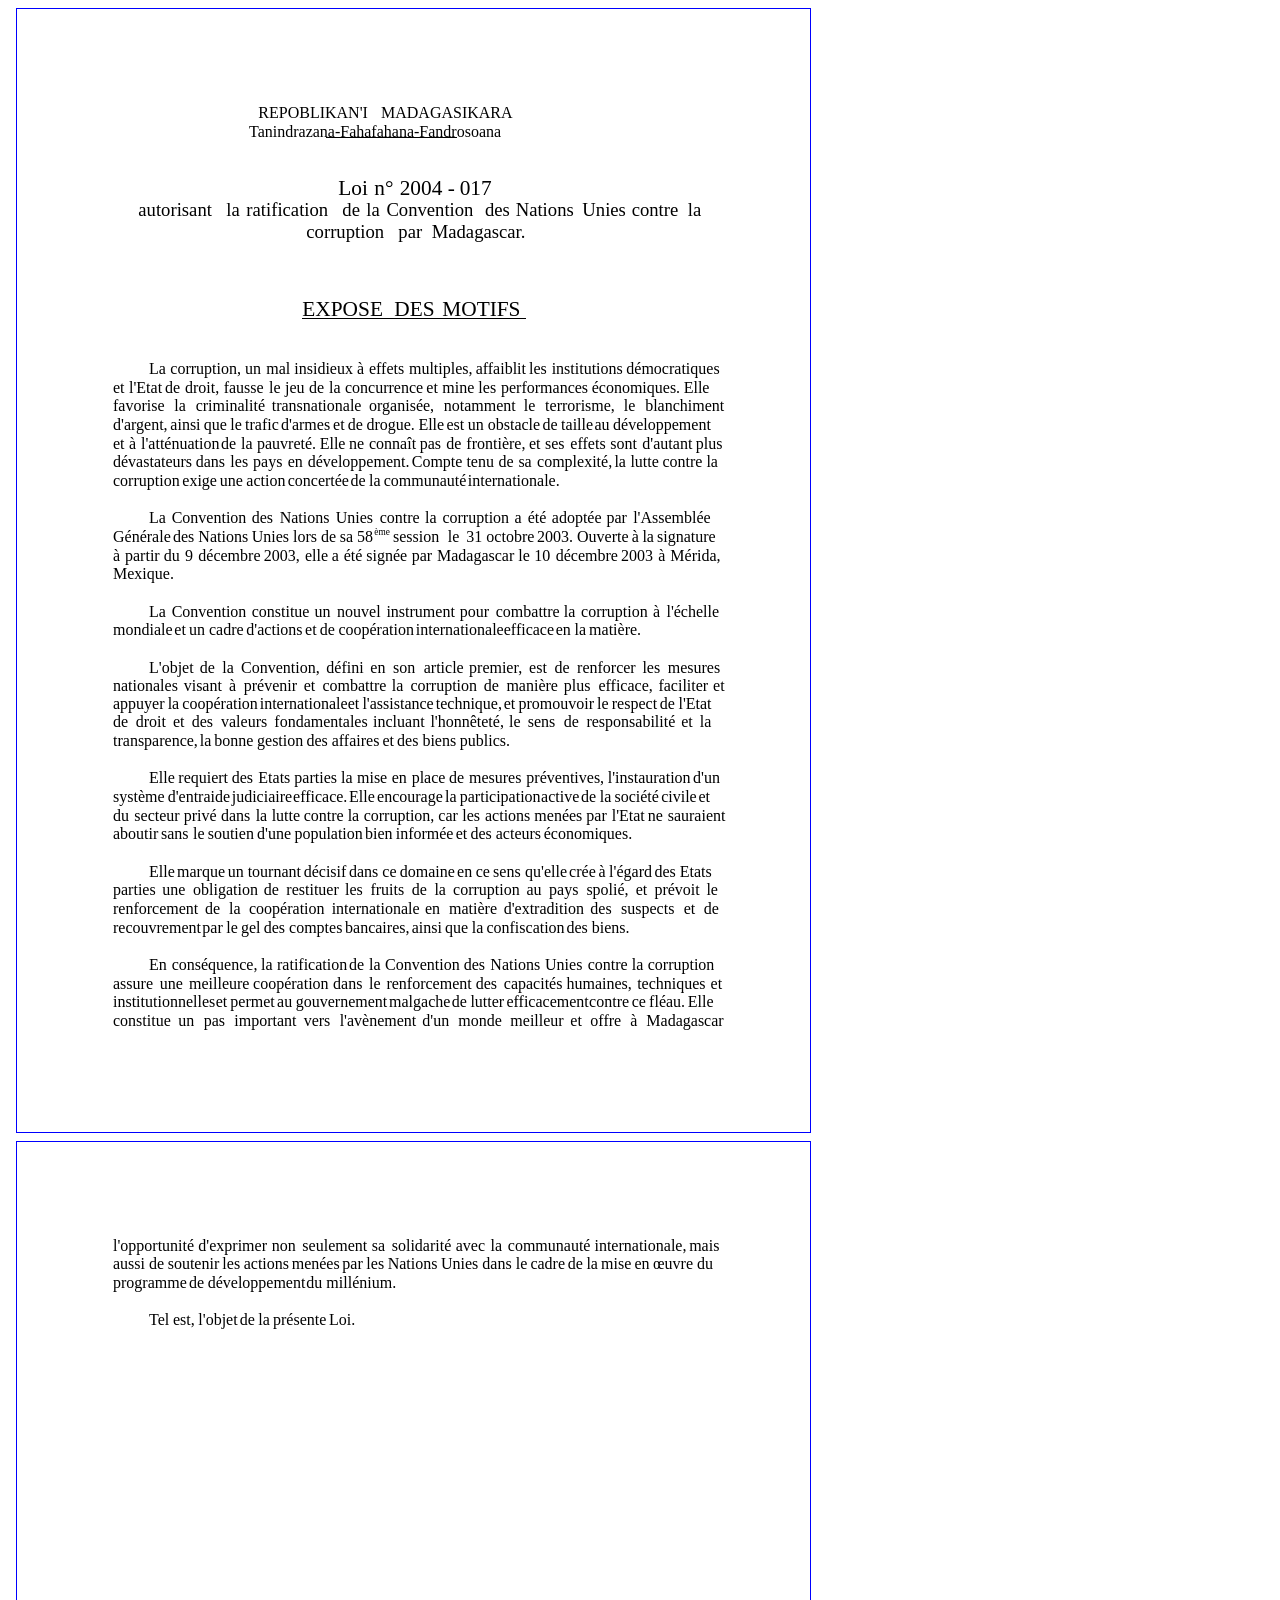
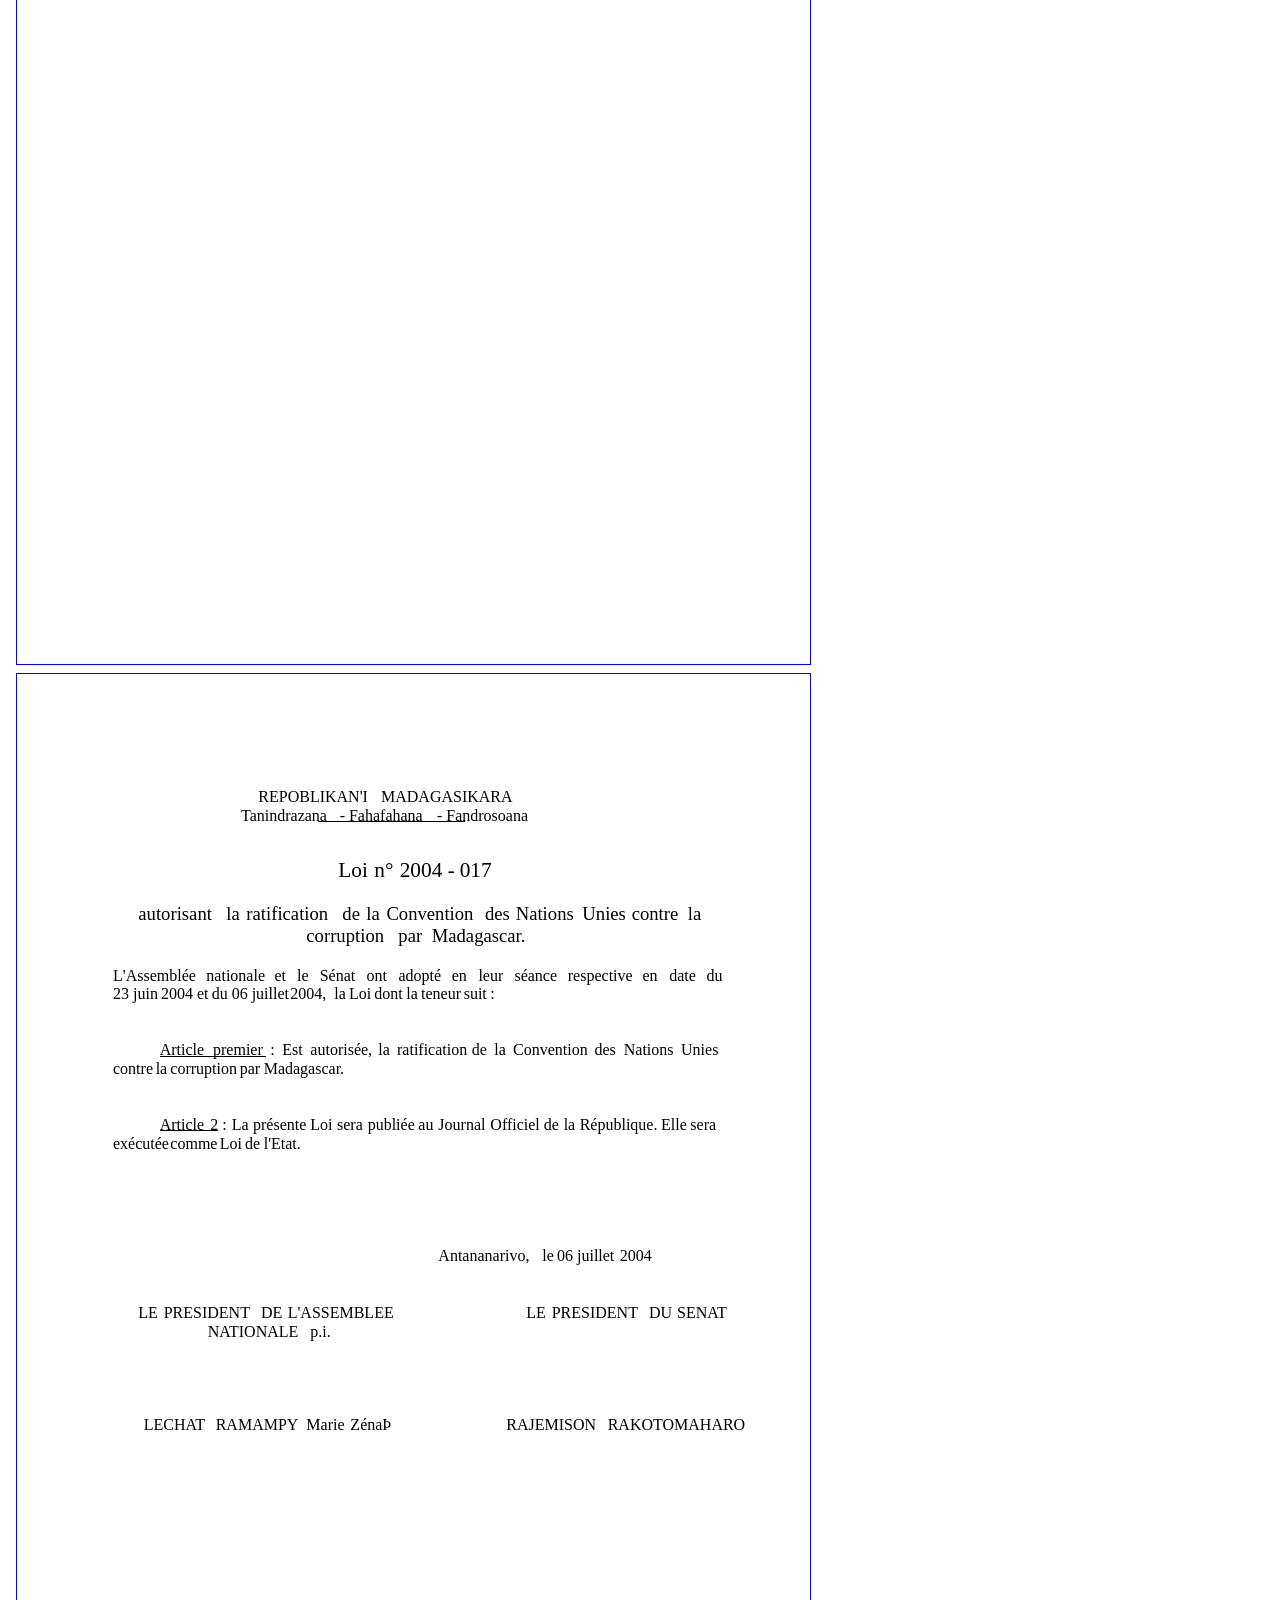
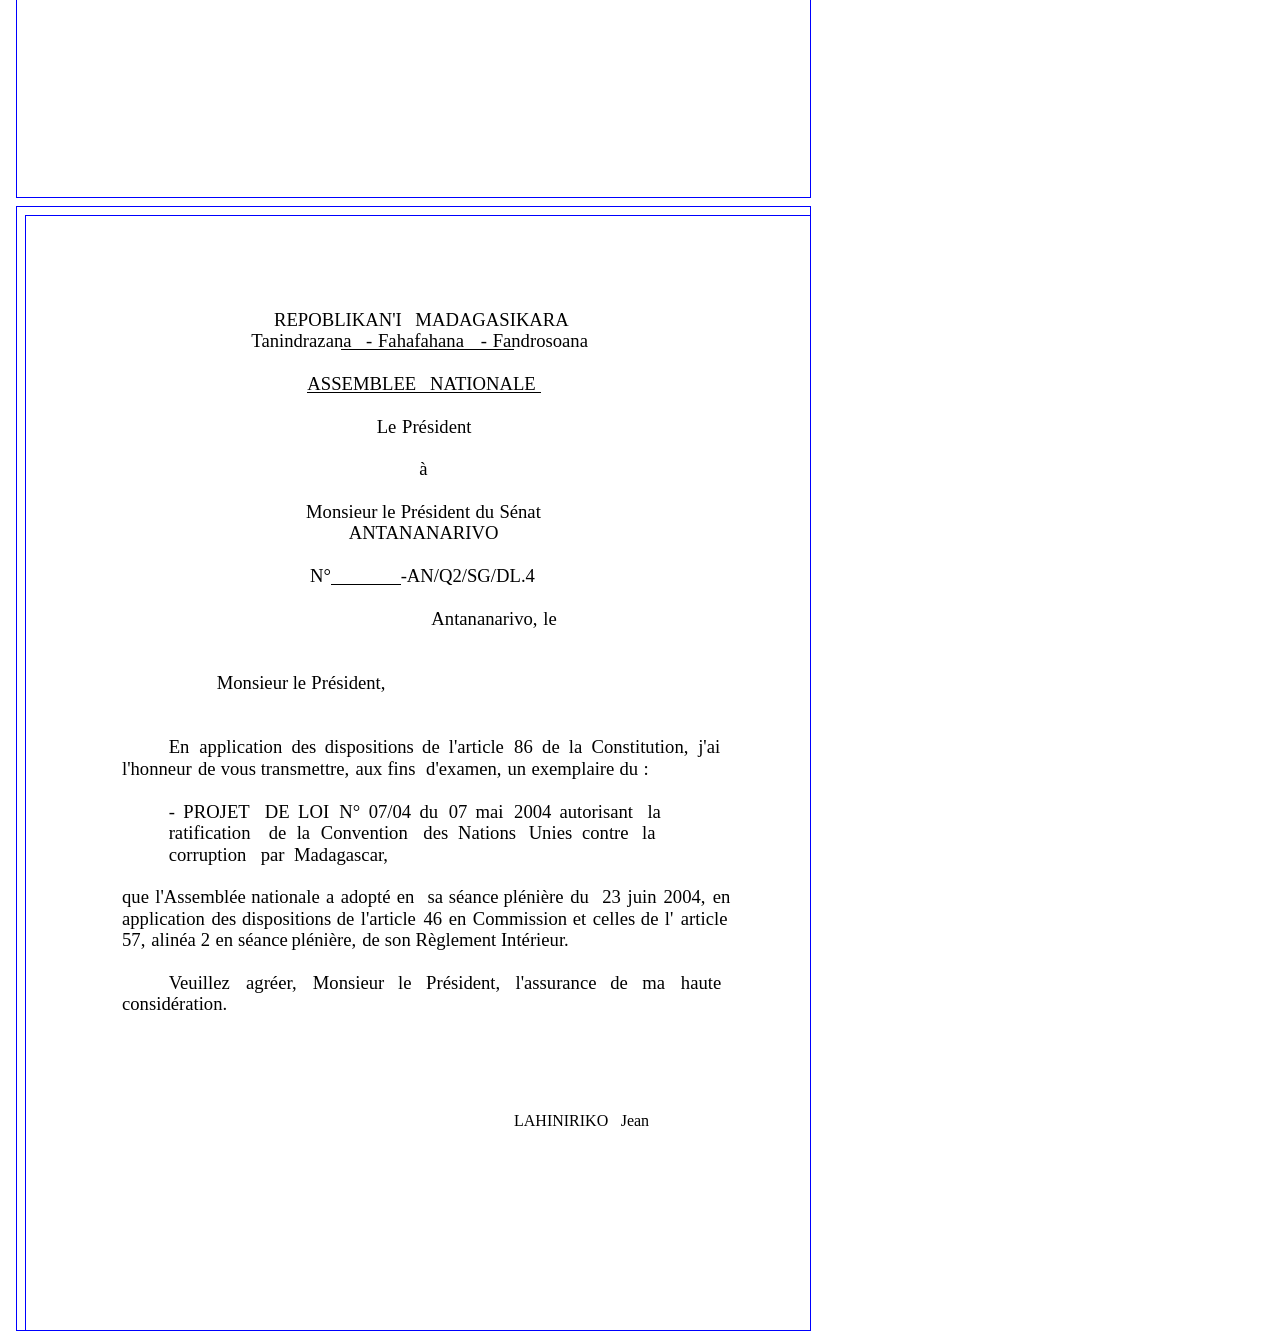
<file: src/output/pdf2.html>
<?xml version="1.0" encoding="UTF-8"?>
<!DOCTYPE html PUBLIC "-//W3C//DTD XHTML 1.1//EN"
                      "http://www.w3.org/TR/xhtml11/DTD/xhtml11.dtd">
<html xmlns="http://www.w3.org/1999/xhtml">
    <head>
        <meta content="text/html;charset=utf-8" http-equiv="content-type"/>
        <title>PDF Document</title>
        <style type="text/css">@font-face {font-family:"APOZRM TimesNewRomanPSMT";src:url('[data-uri]');}
@font-face {font-family:"WFIIOF TimesNewRomanPS-BoldMT";src:url('[data-uri]');}
@font-face {font-family:"KKEJEH TimesNewRomanPS-BoldItalicMT";src:url('[data-uri]');}
@font-face {font-family:"PXCWJX TimesNewRomanPSMT";src:url('[data-uri]');}

.page{position:relative; border:1px solid blue;margin:0.5em}
.p,.r{position:absolute;}
@supports(-webkit-text-stroke: 1px black) {.p{text-shadow:none !important;}}</style>
    </head>
    <body>
        <div class="page" id="page_0" style="width:595.0pt;height:842.0pt;overflow:hidden;">
            <div class="p" id="p0" style="top:71.308pt;left:181.0pt;line-height:13.284004pt;font-family:Times New Roman;font-size:12.0pt;width:88.67999pt;">REPOBLIKAN'I</div>
            <div class="p" id="p1" style="top:71.308pt;left:273.016pt;line-height:13.284004pt;font-family:Times New Roman;font-size:12.0pt;width:103.668pt;">MADAGASIKARA</div>
            <div class="r" style="left:232.0pt;top:96.0pt;width:98.0pt;height:0.0pt;border-bottom:0.5pt solid #000000;">&nbsp;</div>
            <div class="p" id="p2" style="top:85.308pt;left:174.0pt;line-height:13.284004pt;font-family:Times New Roman;font-size:12.0pt;width:210.0pt;">Tanindrazana-Fahafahana-Fandrosoana</div>
            <div class="p" id="p3" style="top:125.744pt;left:241.0pt;line-height:17.71199pt;font-family:Times New Roman;font-size:16.0pt;width:23.440002pt;">Loi</div>
            <div class="p" id="p4" style="top:125.744pt;left:267.992pt;line-height:17.71199pt;font-family:Times New Roman;font-size:16.0pt;width:15.391998pt;">n°</div>
            <div class="p" id="p5" style="top:125.744pt;left:286.984pt;line-height:17.71199pt;font-family:Times New Roman;font-size:16.0pt;width:32.0pt;">2004</div>
            <div class="p" id="p6" style="top:125.744pt;left:322.984pt;line-height:17.71199pt;font-family:Times New Roman;font-size:16.0pt;width:5.328003pt;">-</div>
            <div class="p" id="p7" style="top:125.744pt;left:331.976pt;line-height:17.71199pt;font-family:Times New Roman;font-size:16.0pt;width:24.0pt;">017</div>
            <div class="p" id="p8" style="top:143.526pt;left:91.0pt;line-height:15.498001pt;font-family:Times New Roman;font-size:14.0pt;width:61.656006pt;">autorisant</div>
            <div class="p" id="p9" style="top:143.526pt;left:156.996pt;line-height:15.498001pt;font-family:Times New Roman;font-size:14.0pt;width:11.003998pt;">la</div>
            <div class="p" id="p10" style="top:143.526pt;left:172.004pt;line-height:15.498001pt;font-family:Times New Roman;font-size:14.0pt;width:67.80199pt;">ratification</div>
            <div class="p" id="p11" style="top:143.526pt;left:244.01999pt;line-height:15.498001pt;font-family:Times New Roman;font-size:14.0pt;width:14.209991pt;">de</div>
            <div class="p" id="p12" style="top:143.526pt;left:262.024pt;line-height:15.498001pt;font-family:Times New Roman;font-size:14.0pt;width:11.003998pt;">la</div>
            <div class="p" id="p13" style="top:143.526pt;left:277.03198pt;line-height:15.498001pt;font-family:Times New Roman;font-size:14.0pt;width:69.77597pt;">Convention</div>
            <div class="p" id="p14" style="top:143.526pt;left:351.02194pt;line-height:15.498001pt;font-family:Times New Roman;font-size:14.0pt;width:19.446014pt;">des</div>
            <div class="p" id="p15" style="top:143.526pt;left:374.02396pt;line-height:15.498001pt;font-family:Times New Roman;font-size:14.0pt;width:46.43799pt;">Nations</div>
            <div class="p" id="p16" style="top:143.526pt;left:424.01794pt;line-height:15.498001pt;font-family:Times New Roman;font-size:14.0pt;width:33.446014pt;">Unies</div>
            <div class="p" id="p17" style="top:143.526pt;left:461.01996pt;line-height:15.498001pt;font-family:Times New Roman;font-size:14.0pt;width:38.22pt;">contre</div>
            <div class="p" id="p18" style="top:143.526pt;left:503.03397pt;line-height:15.498001pt;font-family:Times New Roman;font-size:14.0pt;width:11.003998pt;">la</div>
            <div class="p" id="p19" style="top:159.52606pt;left:217.0pt;line-height:15.498001pt;font-family:Times New Roman;font-size:14.0pt;width:64.79196pt;">corruption</div>
            <div class="p" id="p20" style="top:159.52606pt;left:286.00595pt;line-height:15.498001pt;font-family:Times New Roman;font-size:14.0pt;width:21.209991pt;">par</div>
            <div class="p" id="p21" style="top:159.52606pt;left:311.00995pt;line-height:15.498001pt;font-family:Times New Roman;font-size:14.0pt;width:76.51004pt;">Madagascar.</div>
            <div class="p" id="p22" style="top:216.744pt;left:214.0pt;line-height:17.71199pt;font-family:Times New Roman;font-size:16.0pt;width:64.656006pt;">EXPOSE</div>
            <div class="p" id="p23" style="top:216.744pt;left:282.976pt;line-height:17.71199pt;font-family:Times New Roman;font-size:16.0pt;width:31.888pt;">DES</div>
            <div class="r" style="left:214.0pt;top:232.0pt;width:168.0pt;height:0.0pt;border-bottom:0.5pt solid #000000;">&nbsp;</div>
            <div class="p" id="p24" style="top:216.744pt;left:318.96002pt;line-height:17.71199pt;font-family:Times New Roman;font-size:16.0pt;width:62.880005pt;">MOTIFS</div>
            <div class="p" id="p25" style="top:263.308pt;left:99.0pt;line-height:13.283997pt;font-family:Times New Roman;font-size:12.0pt;width:12.324005pt;">La</div>
            <div class="p" id="p26" style="top:263.308pt;left:114.99601pt;line-height:13.283997pt;font-family:Times New Roman;font-size:12.0pt;width:51.99601pt;">corruption,</div>
            <div class="p" id="p27" style="top:263.308pt;left:170.98802pt;line-height:13.283997pt;font-family:Times New Roman;font-size:12.0pt;width:12.0pt;">un</div>
            <div class="p" id="p28" style="top:263.308pt;left:186.98402pt;line-height:13.283997pt;font-family:Times New Roman;font-size:12.0pt;width:17.339996pt;">mal</div>
            <div class="p" id="p29" style="top:263.308pt;left:207.98402pt;line-height:13.283997pt;font-family:Times New Roman;font-size:12.0pt;width:43.007996pt;">insidieux</div>
            <div class="p" id="p30" style="top:263.308pt;left:254.98802pt;line-height:13.283997pt;font-family:Times New Roman;font-size:12.0pt;width:5.3279877pt;">à</div>
            <div class="p" id="p31" style="top:263.308pt;left:263.988pt;line-height:13.283997pt;font-family:Times New Roman;font-size:12.0pt;width:25.668pt;">effets</div>
            <div class="p" id="p32" style="top:263.308pt;left:293.988pt;line-height:13.283997pt;font-family:Times New Roman;font-size:12.0pt;width:46.007996pt;">multiples,</div>
            <div class="p" id="p33" style="top:263.308pt;left:343.992pt;line-height:13.283997pt;font-family:Times New Roman;font-size:12.0pt;width:36.336pt;">affaiblit</div>
            <div class="p" id="p34" style="top:263.308pt;left:383.988pt;line-height:13.283997pt;font-family:Times New Roman;font-size:12.0pt;width:12.671997pt;">les</div>
            <div class="p" id="p35" style="top:263.308pt;left:400.992pt;line-height:13.283997pt;font-family:Times New Roman;font-size:12.0pt;width:51.671997pt;">institutions</div>
            <div class="p" id="p36" style="top:263.308pt;left:456.996pt;line-height:13.283997pt;font-family:Times New Roman;font-size:12.0pt;width:67.680084pt;">démocratiques</div>
            <div class="p" id="p37" style="top:277.30807pt;left:72.0pt;line-height:13.283997pt;font-family:Times New Roman;font-size:12.0pt;width:8.340004pt;">et</div>
            <div class="p" id="p38" style="top:277.30807pt;left:84.00001pt;line-height:13.283997pt;font-family:Times New Roman;font-size:12.0pt;width:23.340012pt;">l'Etat</div>
            <div class="p" id="p39" style="top:277.30807pt;left:111.00002pt;line-height:13.283997pt;font-family:Times New Roman;font-size:12.0pt;width:11.328003pt;">de</div>
            <div class="p" id="p40" style="top:277.30807pt;left:126.00003pt;line-height:13.283997pt;font-family:Times New Roman;font-size:12.0pt;width:24.996002pt;">droit,</div>
            <div class="p" id="p41" style="top:277.30807pt;left:154.99203pt;line-height:13.283997pt;font-family:Times New Roman;font-size:12.0pt;width:30.335999pt;">fausse</div>
            <div class="p" id="p42" style="top:277.30807pt;left:189.00003pt;line-height:13.283997pt;font-family:Times New Roman;font-size:12.0pt;width:8.328003pt;">le</div>
            <div class="p" id="p43" style="top:277.30807pt;left:201.00003pt;line-height:13.283997pt;font-family:Times New Roman;font-size:12.0pt;width:14.003998pt;">jeu</div>
            <div class="p" id="p44" style="top:277.30807pt;left:219.00003pt;line-height:13.283997pt;font-family:Times New Roman;font-size:12.0pt;width:11.328003pt;">de</div>
            <div class="p" id="p45" style="top:277.30807pt;left:234.00003pt;line-height:13.283997pt;font-family:Times New Roman;font-size:12.0pt;width:8.328003pt;">la</div>
            <div class="p" id="p46" style="top:277.30807pt;left:246.00003pt;line-height:13.283997pt;font-family:Times New Roman;font-size:12.0pt;width:57.336pt;">concurrence</div>
            <div class="p" id="p47" style="top:277.30807pt;left:307.00803pt;line-height:13.283997pt;font-family:Times New Roman;font-size:12.0pt;width:8.339996pt;">et</div>
            <div class="p" id="p48" style="top:277.30807pt;left:319.00803pt;line-height:13.283997pt;font-family:Times New Roman;font-size:12.0pt;width:23.328003pt;">mine</div>
            <div class="p" id="p49" style="top:277.30807pt;left:346.00803pt;line-height:13.283997pt;font-family:Times New Roman;font-size:12.0pt;width:12.671997pt;">les</div>
            <div class="p" id="p50" style="top:277.30807pt;left:363.01202pt;line-height:13.283997pt;font-family:Times New Roman;font-size:12.0pt;width:63.671997pt;">performances</div>
            <div class="p" id="p51" style="top:277.30807pt;left:431.01602pt;line-height:13.283997pt;font-family:Times New Roman;font-size:12.0pt;width:65.01599pt;">économiques.</div>
            <div class="p" id="p52" style="top:277.30807pt;left:500.028pt;line-height:13.283997pt;font-family:Times New Roman;font-size:12.0pt;width:18.324036pt;">Elle</div>
            <div class="p" id="p53" style="top:291.30814pt;left:72.0pt;line-height:13.283997pt;font-family:Times New Roman;font-size:12.0pt;width:38.32801pt;">favorise</div>
            <div class="p" id="p54" style="top:291.30814pt;left:118.00801pt;line-height:13.283997pt;font-family:Times New Roman;font-size:12.0pt;width:8.328003pt;">la</div>
            <div class="p" id="p55" style="top:291.30814pt;left:134.01602pt;line-height:13.283997pt;font-family:Times New Roman;font-size:12.0pt;width:49.332pt;">criminalité</div>
            <div class="p" id="p56" style="top:291.30814pt;left:191.02802pt;line-height:13.283997pt;font-family:Times New Roman;font-size:12.0pt;width:65.34pt;">transnationale</div>
            <div class="p" id="p57" style="top:291.30814pt;left:264.048pt;line-height:13.283997pt;font-family:Times New Roman;font-size:12.0pt;width:48.011993pt;">organisée,</div>
            <div class="p" id="p58" style="top:291.30814pt;left:320.064pt;line-height:13.283997pt;font-family:Times New Roman;font-size:12.0pt;width:52.343994pt;">notamment</div>
            <div class="p" id="p59" style="top:291.30814pt;left:380.076pt;line-height:13.283997pt;font-family:Times New Roman;font-size:12.0pt;width:8.328003pt;">le</div>
            <div class="p" id="p60" style="top:291.30814pt;left:396.08398pt;line-height:13.283997pt;font-family:Times New Roman;font-size:12.0pt;width:51.0pt;">terrorisme,</div>
            <div class="p" id="p61" style="top:291.30814pt;left:455.08798pt;line-height:13.283997pt;font-family:Times New Roman;font-size:12.0pt;width:8.328003pt;">le</div>
            <div class="p" id="p62" style="top:291.30814pt;left:471.09598pt;line-height:13.283997pt;font-family:Times New Roman;font-size:12.0pt;width:57.348053pt;">blanchiment</div>
            <div class="p" id="p63" style="top:305.3082pt;left:72.0pt;line-height:13.283997pt;font-family:Times New Roman;font-size:12.0pt;width:40.00802pt;">d'argent,</div>
            <div class="p" id="p64" style="top:305.3082pt;left:115.00802pt;line-height:13.283997pt;font-family:Times New Roman;font-size:12.0pt;width:22.344002pt;">ainsi</div>
            <div class="p" id="p65" style="top:305.3082pt;left:140.01602pt;line-height:13.283997pt;font-family:Times New Roman;font-size:12.0pt;width:17.328003pt;">que</div>
            <div class="p" id="p66" style="top:305.3082pt;left:160.02002pt;line-height:13.283997pt;font-family:Times New Roman;font-size:12.0pt;width:8.328003pt;">le</div>
            <div class="p" id="p67" style="top:305.3082pt;left:171.02402pt;line-height:13.283997pt;font-family:Times New Roman;font-size:12.0pt;width:24.324005pt;">trafic</div>
            <div class="p" id="p68" style="top:305.3082pt;left:198.02402pt;line-height:13.283997pt;font-family:Times New Roman;font-size:12.0pt;width:35.675995pt;">d'armes</div>
            <div class="p" id="p69" style="top:305.3082pt;left:237.03601pt;line-height:13.283997pt;font-family:Times New Roman;font-size:12.0pt;width:8.339996pt;">et</div>
            <div class="p" id="p70" style="top:305.3082pt;left:248.04001pt;line-height:13.283997pt;font-family:Times New Roman;font-size:12.0pt;width:11.328003pt;">de</div>
            <div class="p" id="p71" style="top:305.3082pt;left:262.044pt;line-height:13.283997pt;font-family:Times New Roman;font-size:12.0pt;width:36.0pt;">drogue.</div>
            <div class="p" id="p72" style="top:305.3082pt;left:301.044pt;line-height:13.283997pt;font-family:Times New Roman;font-size:12.0pt;width:18.324005pt;">Elle</div>
            <div class="p" id="p73" style="top:305.3082pt;left:322.044pt;line-height:13.283997pt;font-family:Times New Roman;font-size:12.0pt;width:13.343994pt;">est</div>
            <div class="p" id="p74" style="top:305.3082pt;left:338.052pt;line-height:13.283997pt;font-family:Times New Roman;font-size:12.0pt;width:12.0pt;">un</div>
            <div class="p" id="p75" style="top:305.3082pt;left:353.052pt;line-height:13.283997pt;font-family:Times New Roman;font-size:12.0pt;width:38.339996pt;">obstacle</div>
            <div class="p" id="p76" style="top:305.3082pt;left:394.068pt;line-height:13.283997pt;font-family:Times New Roman;font-size:12.0pt;width:11.328003pt;">de</div>
            <div class="p" id="p77" style="top:305.3082pt;left:408.072pt;line-height:13.283997pt;font-family:Times New Roman;font-size:12.0pt;width:22.332pt;">taille</div>
            <div class="p" id="p78" style="top:305.3082pt;left:433.08pt;line-height:13.283997pt;font-family:Times New Roman;font-size:12.0pt;width:11.003998pt;">au</div>
            <div class="p" id="p79" style="top:305.3082pt;left:447.08398pt;line-height:13.283997pt;font-family:Times New Roman;font-size:12.0pt;width:71.35199pt;">développement</div>
            <div class="p" id="p80" style="top:319.30823pt;left:72.0pt;line-height:13.283997pt;font-family:Times New Roman;font-size:12.0pt;width:8.340004pt;">et</div>
            <div class="p" id="p81" style="top:319.30823pt;left:84.00001pt;line-height:13.283997pt;font-family:Times New Roman;font-size:12.0pt;width:5.328003pt;">à</div>
            <div class="p" id="p82" style="top:319.30823pt;left:93.000015pt;line-height:13.283997pt;font-family:Times New Roman;font-size:12.0pt;width:56.016006pt;">l'atténuation</div>
            <div class="p" id="p83" style="top:319.30823pt;left:153.01202pt;line-height:13.283997pt;font-family:Times New Roman;font-size:12.0pt;width:11.328003pt;">de</div>
            <div class="p" id="p84" style="top:319.30823pt;left:168.01202pt;line-height:13.283997pt;font-family:Times New Roman;font-size:12.0pt;width:8.328003pt;">la</div>
            <div class="p" id="p85" style="top:319.30823pt;left:180.01202pt;line-height:13.283997pt;font-family:Times New Roman;font-size:12.0pt;width:43.007996pt;">pauvreté.</div>
            <div class="p" id="p86" style="top:319.30823pt;left:227.01602pt;line-height:13.283997pt;font-family:Times New Roman;font-size:12.0pt;width:18.324005pt;">Elle</div>
            <div class="p" id="p87" style="top:319.30823pt;left:249.01202pt;line-height:13.283997pt;font-family:Times New Roman;font-size:12.0pt;width:11.328003pt;">ne</div>
            <div class="p" id="p88" style="top:319.30823pt;left:264.01202pt;line-height:13.283997pt;font-family:Times New Roman;font-size:12.0pt;width:34.343994pt;">connaît</div>
            <div class="p" id="p89" style="top:319.30823pt;left:302.01602pt;line-height:13.283997pt;font-family:Times New Roman;font-size:12.0pt;width:15.671997pt;">pas</div>
            <div class="p" id="p90" style="top:319.30823pt;left:322.02002pt;line-height:13.283997pt;font-family:Times New Roman;font-size:12.0pt;width:11.328003pt;">de</div>
            <div class="p" id="p91" style="top:319.30823pt;left:337.02002pt;line-height:13.283997pt;font-family:Times New Roman;font-size:12.0pt;width:42.996002pt;">frontière,</div>
            <div class="p" id="p92" style="top:319.30823pt;left:384.01202pt;line-height:13.283997pt;font-family:Times New Roman;font-size:12.0pt;width:8.339996pt;">et</div>
            <div class="p" id="p93" style="top:319.30823pt;left:396.01202pt;line-height:13.283997pt;font-family:Times New Roman;font-size:12.0pt;width:14.675995pt;">ses</div>
            <div class="p" id="p94" style="top:319.30823pt;left:415.02002pt;line-height:13.283997pt;font-family:Times New Roman;font-size:12.0pt;width:25.668pt;">effets</div>
            <div class="p" id="p95" style="top:319.30823pt;left:445.02002pt;line-height:13.283997pt;font-family:Times New Roman;font-size:12.0pt;width:20.339996pt;">sont</div>
            <div class="p" id="p96" style="top:319.30823pt;left:469.02002pt;line-height:13.283997pt;font-family:Times New Roman;font-size:12.0pt;width:36.347992pt;">d'autant</div>
            <div class="p" id="p97" style="top:319.30823pt;left:509.028pt;line-height:13.283997pt;font-family:Times New Roman;font-size:12.0pt;width:19.66803pt;">plus</div>
            <div class="p" id="p98" style="top:333.30826pt;left:72.0pt;line-height:13.283997pt;font-family:Times New Roman;font-size:12.0pt;width:57.68402pt;">dévastateurs</div>
            <div class="p" id="p99" style="top:333.30826pt;left:134.01602pt;line-height:13.283997pt;font-family:Times New Roman;font-size:12.0pt;width:21.671997pt;">dans</div>
            <div class="p" id="p100" style="top:333.30826pt;left:160.02002pt;line-height:13.283997pt;font-family:Times New Roman;font-size:12.0pt;width:12.671997pt;">les</div>
            <div class="p" id="p101" style="top:333.30826pt;left:177.02402pt;line-height:13.283997pt;font-family:Times New Roman;font-size:12.0pt;width:21.671997pt;">pays</div>
            <div class="p" id="p102" style="top:333.30826pt;left:203.02802pt;line-height:13.283997pt;font-family:Times New Roman;font-size:12.0pt;width:11.003998pt;">en</div>
            <div class="p" id="p103" style="top:333.30826pt;left:218.02802pt;line-height:13.283997pt;font-family:Times New Roman;font-size:12.0pt;width:74.01599pt;">développement.</div>
            <div class="p" id="p104" style="top:333.30826pt;left:296.04pt;line-height:13.283997pt;font-family:Times New Roman;font-size:12.0pt;width:37.332pt;">Compte</div>
            <div class="p" id="p105" style="top:333.30826pt;left:337.044pt;line-height:13.283997pt;font-family:Times New Roman;font-size:12.0pt;width:20.003998pt;">tenu</div>
            <div class="p" id="p106" style="top:333.30826pt;left:361.044pt;line-height:13.283997pt;font-family:Times New Roman;font-size:12.0pt;width:11.328003pt;">de</div>
            <div class="p" id="p107" style="top:333.30826pt;left:376.044pt;line-height:13.283997pt;font-family:Times New Roman;font-size:12.0pt;width:10.332001pt;">sa</div>
            <div class="p" id="p108" style="top:333.30826pt;left:390.048pt;line-height:13.283997pt;font-family:Times New Roman;font-size:12.0pt;width:54.011993pt;">complexité,</div>
            <div class="p" id="p109" style="top:333.30826pt;left:448.056pt;line-height:13.283997pt;font-family:Times New Roman;font-size:12.0pt;width:8.328003pt;">la</div>
            <div class="p" id="p110" style="top:333.30826pt;left:460.056pt;line-height:13.283997pt;font-family:Times New Roman;font-size:12.0pt;width:20.328003pt;">lutte</div>
            <div class="p" id="p111" style="top:333.30826pt;left:484.056pt;line-height:13.283997pt;font-family:Times New Roman;font-size:12.0pt;width:29.327972pt;">contre</div>
            <div class="p" id="p112" style="top:333.30826pt;left:517.05597pt;line-height:13.283997pt;font-family:Times New Roman;font-size:12.0pt;width:8.328003pt;">la</div>
            <div class="p" id="p113" style="top:347.3083pt;left:72.0pt;line-height:13.283997pt;font-family:Times New Roman;font-size:12.0pt;width:48.99601pt;">corruption</div>
            <div class="p" id="p114" style="top:347.3083pt;left:123.99601pt;line-height:13.283997pt;font-family:Times New Roman;font-size:12.0pt;width:25.331993pt;">exige</div>
            <div class="p" id="p115" style="top:347.3083pt;left:152.004pt;line-height:13.283997pt;font-family:Times New Roman;font-size:12.0pt;width:17.328003pt;">une</div>
            <div class="p" id="p116" style="top:347.3083pt;left:172.008pt;line-height:13.283997pt;font-family:Times New Roman;font-size:12.0pt;width:28.007996pt;">action</div>
            <div class="p" id="p117" style="top:347.3083pt;left:203.01599pt;line-height:13.283997pt;font-family:Times New Roman;font-size:12.0pt;width:44.339996pt;">concertée</div>
            <div class="p" id="p118" style="top:347.3083pt;left:250.03198pt;line-height:13.283997pt;font-family:Times New Roman;font-size:12.0pt;width:11.328003pt;">de</div>
            <div class="p" id="p119" style="top:347.3083pt;left:264.03598pt;line-height:13.283997pt;font-family:Times New Roman;font-size:12.0pt;width:8.328003pt;">la</div>
            <div class="p" id="p120" style="top:347.3083pt;left:275.03998pt;line-height:13.283997pt;font-family:Times New Roman;font-size:12.0pt;width:60.336pt;">communauté</div>
            <div class="p" id="p121" style="top:347.3083pt;left:338.05197pt;line-height:13.283997pt;font-family:Times New Roman;font-size:12.0pt;width:66.01199pt;">internationale.</div>
            <div class="p" id="p122" style="top:375.30826pt;left:99.0pt;line-height:13.283997pt;font-family:Times New Roman;font-size:12.0pt;width:12.324005pt;">La</div>
            <div class="p" id="p123" style="top:375.30826pt;left:116.004005pt;line-height:13.283997pt;font-family:Times New Roman;font-size:12.0pt;width:55.007988pt;">Convention</div>
            <div class="p" id="p124" style="top:375.30826pt;left:176.01599pt;line-height:13.283997pt;font-family:Times New Roman;font-size:12.0pt;width:15.671997pt;">des</div>
            <div class="p" id="p125" style="top:375.30826pt;left:197.02798pt;line-height:13.283997pt;font-family:Times New Roman;font-size:12.0pt;width:36.671997pt;">Nations</div>
            <div class="p" id="p126" style="top:375.30826pt;left:239.03998pt;line-height:13.283997pt;font-family:Times New Roman;font-size:12.0pt;width:27.671997pt;">Unies</div>
            <div class="p" id="p127" style="top:375.30826pt;left:272.05197pt;line-height:13.283997pt;font-family:Times New Roman;font-size:12.0pt;width:29.328003pt;">contre</div>
            <div class="p" id="p128" style="top:375.30826pt;left:306.05997pt;line-height:13.283997pt;font-family:Times New Roman;font-size:12.0pt;width:8.328003pt;">la</div>
            <div class="p" id="p129" style="top:375.30826pt;left:319.06796pt;line-height:13.283997pt;font-family:Times New Roman;font-size:12.0pt;width:48.996002pt;">corruption</div>
            <div class="p" id="p130" style="top:375.30826pt;left:373.06796pt;line-height:13.283997pt;font-family:Times New Roman;font-size:12.0pt;width:5.328003pt;">a</div>
            <div class="p" id="p131" style="top:375.30826pt;left:383.07596pt;line-height:13.283997pt;font-family:Times New Roman;font-size:12.0pt;width:13.332001pt;">été</div>
            <div class="p" id="p132" style="top:375.30826pt;left:401.08795pt;line-height:13.283997pt;font-family:Times New Roman;font-size:12.0pt;width:36.336pt;">adoptée</div>
            <div class="p" id="p133" style="top:375.30826pt;left:442.10394pt;line-height:13.283997pt;font-family:Times New Roman;font-size:12.0pt;width:15.0pt;">par</div>
            <div class="p" id="p134" style="top:375.30826pt;left:462.10794pt;line-height:13.283997pt;font-family:Times New Roman;font-size:12.0pt;width:57.347992pt;">l'Assemblée</div>
            <div class="p" id="p135" style="top:389.3083pt;left:72.0pt;line-height:13.283997pt;font-family:Times New Roman;font-size:12.0pt;width:42.33602pt;">Générale</div>
            <div class="p" id="p136" style="top:389.3083pt;left:117.012024pt;line-height:13.283997pt;font-family:Times New Roman;font-size:12.0pt;width:15.671997pt;">des</div>
            <div class="p" id="p137" style="top:389.3083pt;left:136.02002pt;line-height:13.283997pt;font-family:Times New Roman;font-size:12.0pt;width:36.671997pt;">Nations</div>
            <div class="p" id="p138" style="top:389.3083pt;left:176.02802pt;line-height:13.283997pt;font-family:Times New Roman;font-size:12.0pt;width:27.671997pt;">Unies</div>
            <div class="p" id="p139" style="top:389.3083pt;left:207.03601pt;line-height:13.283997pt;font-family:Times New Roman;font-size:12.0pt;width:17.664001pt;">lors</div>
            <div class="p" id="p140" style="top:389.3083pt;left:228.03601pt;line-height:13.283997pt;font-family:Times New Roman;font-size:12.0pt;width:11.328003pt;">de</div>
            <div class="p" id="p141" style="top:389.3083pt;left:242.04001pt;line-height:13.283997pt;font-family:Times New Roman;font-size:12.0pt;width:10.332001pt;">sa</div>
            <div class="p" id="p142" style="top:389.3083pt;left:255.048pt;line-height:13.283997pt;font-family:Times New Roman;font-size:12.0pt;width:12.0pt;">58</div>
            <div class="p" id="p143" style="top:388.763pt;left:268.0pt;line-height:7.748993pt;font-family:Times New Roman;font-size:7.0pt;width:11.109009pt;">ème</div>
            <div class="p" id="p144" style="top:389.308pt;left:282.0pt;line-height:13.283997pt;font-family:Times New Roman;font-size:12.0pt;width:35.01599pt;">session</div>
            <div class="p" id="p145" style="top:389.308pt;left:323.016pt;line-height:13.283997pt;font-family:Times New Roman;font-size:12.0pt;width:8.328003pt;">le</div>
            <div class="p" id="p146" style="top:389.308pt;left:337.02pt;line-height:13.283997pt;font-family:Times New Roman;font-size:12.0pt;width:12.0pt;">31</div>
            <div class="p" id="p147" style="top:389.308pt;left:352.02pt;line-height:13.283997pt;font-family:Times New Roman;font-size:12.0pt;width:35.328003pt;">octobre</div>
            <div class="p" id="p148" style="top:389.308pt;left:390.024pt;line-height:13.283997pt;font-family:Times New Roman;font-size:12.0pt;width:27.0pt;">2003.</div>
            <div class="p" id="p149" style="top:389.308pt;left:420.024pt;line-height:13.283997pt;font-family:Times New Roman;font-size:12.0pt;width:38.328003pt;">Ouverte</div>
            <div class="p" id="p150" style="top:389.308pt;left:461.02798pt;line-height:13.283997pt;font-family:Times New Roman;font-size:12.0pt;width:5.328003pt;">à</div>
            <div class="p" id="p151" style="top:389.308pt;left:469.03198pt;line-height:13.283997pt;font-family:Times New Roman;font-size:12.0pt;width:8.328003pt;">la</div>
            <div class="p" id="p152" style="top:389.308pt;left:480.03598pt;line-height:13.283997pt;font-family:Times New Roman;font-size:12.0pt;width:43.33194pt;">signature</div>
            <div class="p" id="p153" style="top:403.30804pt;left:72.0pt;line-height:13.283997pt;font-family:Times New Roman;font-size:12.0pt;width:5.328003pt;">à</div>
            <div class="p" id="p154" style="top:403.30804pt;left:81.00001pt;line-height:13.283997pt;font-family:Times New Roman;font-size:12.0pt;width:24.99601pt;">partir</div>
            <div class="p" id="p155" style="top:403.30804pt;left:109.99202pt;line-height:13.283997pt;font-family:Times New Roman;font-size:12.0pt;width:12.0pt;">du</div>
            <div class="p" id="p156" style="top:403.30804pt;left:125.98802pt;line-height:13.283997pt;font-family:Times New Roman;font-size:12.0pt;width:6.0pt;">9</div>
            <div class="p" id="p157" style="top:403.30804pt;left:135.98402pt;line-height:13.283997pt;font-family:Times New Roman;font-size:12.0pt;width:45.336pt;">décembre</div>
            <div class="p" id="p158" style="top:403.30804pt;left:184.99202pt;line-height:13.283997pt;font-family:Times New Roman;font-size:12.0pt;width:27.0pt;">2003,</div>
            <div class="p" id="p159" style="top:403.30804pt;left:215.98802pt;line-height:13.283997pt;font-family:Times New Roman;font-size:12.0pt;width:16.332pt;">elle</div>
            <div class="p" id="p160" style="top:403.30804pt;left:235.99202pt;line-height:13.283997pt;font-family:Times New Roman;font-size:12.0pt;width:5.328003pt;">a</div>
            <div class="p" id="p161" style="top:403.30804pt;left:244.99202pt;line-height:13.283997pt;font-family:Times New Roman;font-size:12.0pt;width:13.331985pt;">été</div>
            <div class="p" id="p162" style="top:403.30804pt;left:261.996pt;line-height:13.283997pt;font-family:Times New Roman;font-size:12.0pt;width:30.335999pt;">signée</div>
            <div class="p" id="p163" style="top:403.30804pt;left:296.004pt;line-height:13.283997pt;font-family:Times New Roman;font-size:12.0pt;width:15.0pt;">par</div>
            <div class="p" id="p164" style="top:403.30804pt;left:315.0pt;line-height:13.283997pt;font-family:Times New Roman;font-size:12.0pt;width:57.023987pt;">Madagascar</div>
            <div class="p" id="p165" style="top:403.30804pt;left:376.02pt;line-height:13.283997pt;font-family:Times New Roman;font-size:12.0pt;width:8.328003pt;">le</div>
            <div class="p" id="p166" style="top:403.30804pt;left:388.02pt;line-height:13.283997pt;font-family:Times New Roman;font-size:12.0pt;width:12.0pt;">10</div>
            <div class="p" id="p167" style="top:403.30804pt;left:404.016pt;line-height:13.283997pt;font-family:Times New Roman;font-size:12.0pt;width:45.336pt;">décembre</div>
            <div class="p" id="p168" style="top:403.30804pt;left:453.024pt;line-height:13.283997pt;font-family:Times New Roman;font-size:12.0pt;width:24.0pt;">2003</div>
            <div class="p" id="p169" style="top:403.30804pt;left:481.02pt;line-height:13.283997pt;font-family:Times New Roman;font-size:12.0pt;width:5.328003pt;">à</div>
            <div class="p" id="p170" style="top:403.30804pt;left:490.02pt;line-height:13.283997pt;font-family:Times New Roman;font-size:12.0pt;width:37.008026pt;">Mérida,</div>
            <div class="p" id="p171" style="top:417.30807pt;left:72.0pt;line-height:13.283997pt;font-family:Times New Roman;font-size:12.0pt;width:45.01201pt;">Mexique.</div>
            <div class="p" id="p172" style="top:445.30804pt;left:99.0pt;line-height:13.283997pt;font-family:Times New Roman;font-size:12.0pt;width:12.324005pt;">La</div>
            <div class="p" id="p173" style="top:445.30804pt;left:116.004005pt;line-height:13.283997pt;font-family:Times New Roman;font-size:12.0pt;width:55.007988pt;">Convention</div>
            <div class="p" id="p174" style="top:445.30804pt;left:176.01599pt;line-height:13.283997pt;font-family:Times New Roman;font-size:12.0pt;width:42.336pt;">constitue</div>
            <div class="p" id="p175" style="top:445.30804pt;left:223.03198pt;line-height:13.283997pt;font-family:Times New Roman;font-size:12.0pt;width:12.0pt;">un</div>
            <div class="p" id="p176" style="top:445.30804pt;left:240.03598pt;line-height:13.283997pt;font-family:Times New Roman;font-size:12.0pt;width:32.339996pt;">nouvel</div>
            <div class="p" id="p177" style="top:445.30804pt;left:277.04398pt;line-height:13.283997pt;font-family:Times New Roman;font-size:12.0pt;width:50.339996pt;">instrument</div>
            <div class="p" id="p178" style="top:445.30804pt;left:332.05197pt;line-height:13.283997pt;font-family:Times New Roman;font-size:12.0pt;width:21.996002pt;">pour</div>
            <div class="p" id="p179" style="top:445.30804pt;left:359.05197pt;line-height:13.283997pt;font-family:Times New Roman;font-size:12.0pt;width:46.332pt;">combattre</div>
            <div class="p" id="p180" style="top:445.30804pt;left:410.06396pt;line-height:13.283997pt;font-family:Times New Roman;font-size:12.0pt;width:8.328003pt;">la</div>
            <div class="p" id="p181" style="top:445.30804pt;left:423.07196pt;line-height:13.283997pt;font-family:Times New Roman;font-size:12.0pt;width:48.996002pt;">corruption</div>
            <div class="p" id="p182" style="top:445.30804pt;left:477.07196pt;line-height:13.283997pt;font-family:Times New Roman;font-size:12.0pt;width:5.328003pt;">à</div>
            <div class="p" id="p183" style="top:445.30804pt;left:487.07996pt;line-height:13.283997pt;font-family:Times New Roman;font-size:12.0pt;width:37.343994pt;">l'échelle</div>
            <div class="p" id="p184" style="top:459.30807pt;left:72.0pt;line-height:13.283997pt;font-family:Times New Roman;font-size:12.0pt;width:43.33201pt;">mondiale</div>
            <div class="p" id="p185" style="top:459.30807pt;left:118.00801pt;line-height:13.283997pt;font-family:Times New Roman;font-size:12.0pt;width:8.340004pt;">et</div>
            <div class="p" id="p186" style="top:459.30807pt;left:129.01202pt;line-height:13.283997pt;font-family:Times New Roman;font-size:12.0pt;width:12.0pt;">un</div>
            <div class="p" id="p187" style="top:459.30807pt;left:144.01202pt;line-height:13.283997pt;font-family:Times New Roman;font-size:12.0pt;width:25.332pt;">cadre</div>
            <div class="p" id="p188" style="top:459.30807pt;left:172.02002pt;line-height:13.283997pt;font-family:Times New Roman;font-size:12.0pt;width:40.679993pt;">d'actions</div>
            <div class="p" id="p189" style="top:459.30807pt;left:216.03601pt;line-height:13.283997pt;font-family:Times New Roman;font-size:12.0pt;width:8.339996pt;">et</div>
            <div class="p" id="p190" style="top:459.30807pt;left:227.04001pt;line-height:13.283997pt;font-family:Times New Roman;font-size:12.0pt;width:11.328003pt;">de</div>
            <div class="p" id="p191" style="top:459.30807pt;left:241.044pt;line-height:13.283997pt;font-family:Times New Roman;font-size:12.0pt;width:55.007996pt;">coopération</div>
            <div class="p" id="p192" style="top:459.30807pt;left:299.052pt;line-height:13.283997pt;font-family:Times New Roman;font-size:12.0pt;width:63.336pt;">internationale</div>
            <div class="p" id="p193" style="top:459.30807pt;left:365.064pt;line-height:13.283997pt;font-family:Times New Roman;font-size:12.0pt;width:36.336pt;">efficace</div>
            <div class="p" id="p194" style="top:459.30807pt;left:404.076pt;line-height:13.283997pt;font-family:Times New Roman;font-size:12.0pt;width:11.003998pt;">en</div>
            <div class="p" id="p195" style="top:459.30807pt;left:418.08pt;line-height:13.283997pt;font-family:Times New Roman;font-size:12.0pt;width:8.328003pt;">la</div>
            <div class="p" id="p196" style="top:459.30807pt;left:429.08398pt;line-height:13.283997pt;font-family:Times New Roman;font-size:12.0pt;width:37.007996pt;">matière.</div>
            <div class="p" id="p197" style="top:487.30804pt;left:99.0pt;line-height:13.283997pt;font-family:Times New Roman;font-size:12.0pt;width:32.339996pt;">L'objet</div>
            <div class="p" id="p198" style="top:487.30804pt;left:137.004pt;line-height:13.283997pt;font-family:Times New Roman;font-size:12.0pt;width:11.328003pt;">de</div>
            <div class="p" id="p199" style="top:487.30804pt;left:154.008pt;line-height:13.283997pt;font-family:Times New Roman;font-size:12.0pt;width:8.328003pt;">la</div>
            <div class="p" id="p200" style="top:487.30804pt;left:168.012pt;line-height:13.283997pt;font-family:Times New Roman;font-size:12.0pt;width:58.007996pt;">Convention,</div>
            <div class="p" id="p201" style="top:487.30804pt;left:232.01999pt;line-height:13.283997pt;font-family:Times New Roman;font-size:12.0pt;width:27.335999pt;">défini</div>
            <div class="p" id="p202" style="top:487.30804pt;left:265.02pt;line-height:13.283997pt;font-family:Times New Roman;font-size:12.0pt;width:11.003998pt;">en</div>
            <div class="p" id="p203" style="top:487.30804pt;left:282.024pt;line-height:13.283997pt;font-family:Times New Roman;font-size:12.0pt;width:17.003998pt;">son</div>
            <div class="p" id="p204" style="top:487.30804pt;left:305.02798pt;line-height:13.283997pt;font-family:Times New Roman;font-size:12.0pt;width:28.332pt;">article</div>
            <div class="p" id="p205" style="top:487.30804pt;left:339.03598pt;line-height:13.283997pt;font-family:Times New Roman;font-size:12.0pt;width:39.0pt;">premier,</div>
            <div class="p" id="p206" style="top:487.30804pt;left:384.03598pt;line-height:13.283997pt;font-family:Times New Roman;font-size:12.0pt;width:13.343994pt;">est</div>
            <div class="p" id="p207" style="top:487.30804pt;left:403.04398pt;line-height:13.283997pt;font-family:Times New Roman;font-size:12.0pt;width:11.328003pt;">de</div>
            <div class="p" id="p208" style="top:487.30804pt;left:420.04797pt;line-height:13.283997pt;font-family:Times New Roman;font-size:12.0pt;width:42.996002pt;">renforcer</div>
            <div class="p" id="p209" style="top:487.30804pt;left:469.04398pt;line-height:13.283997pt;font-family:Times New Roman;font-size:12.0pt;width:12.671997pt;">les</div>
            <div class="p" id="p210" style="top:487.30804pt;left:488.05197pt;line-height:13.283997pt;font-family:Times New Roman;font-size:12.0pt;width:38.675995pt;">mesures</div>
            <div class="p" id="p211" style="top:501.30807pt;left:72.0pt;line-height:13.283966pt;font-family:Times New Roman;font-size:12.0pt;width:46.680016pt;">nationales</div>
            <div class="p" id="p212" style="top:501.30807pt;left:125.016014pt;line-height:13.283966pt;font-family:Times New Roman;font-size:12.0pt;width:28.344002pt;">visant</div>
            <div class="p" id="p213" style="top:501.30807pt;left:159.02402pt;line-height:13.283966pt;font-family:Times New Roman;font-size:12.0pt;width:5.328003pt;">à</div>
            <div class="p" id="p214" style="top:501.30807pt;left:170.02802pt;line-height:13.283966pt;font-family:Times New Roman;font-size:12.0pt;width:39.0pt;">prévenir</div>
            <div class="p" id="p215" style="top:501.30807pt;left:215.02802pt;line-height:13.283966pt;font-family:Times New Roman;font-size:12.0pt;width:8.339996pt;">et</div>
            <div class="p" id="p216" style="top:501.30807pt;left:229.03201pt;line-height:13.283966pt;font-family:Times New Roman;font-size:12.0pt;width:46.332pt;">combattre</div>
            <div class="p" id="p217" style="top:501.30807pt;left:281.04pt;line-height:13.283966pt;font-family:Times New Roman;font-size:12.0pt;width:8.328003pt;">la</div>
            <div class="p" id="p218" style="top:501.30807pt;left:295.044pt;line-height:13.283966pt;font-family:Times New Roman;font-size:12.0pt;width:48.996002pt;">corruption</div>
            <div class="p" id="p219" style="top:501.30807pt;left:350.04pt;line-height:13.283966pt;font-family:Times New Roman;font-size:12.0pt;width:11.328003pt;">de</div>
            <div class="p" id="p220" style="top:501.30807pt;left:367.044pt;line-height:13.283966pt;font-family:Times New Roman;font-size:12.0pt;width:37.332pt;">manière</div>
            <div class="p" id="p221" style="top:501.30807pt;left:410.052pt;line-height:13.283966pt;font-family:Times New Roman;font-size:12.0pt;width:19.668pt;">plus</div>
            <div class="p" id="p222" style="top:501.30807pt;left:436.056pt;line-height:13.283966pt;font-family:Times New Roman;font-size:12.0pt;width:39.011993pt;">efficace,</div>
            <div class="p" id="p223" style="top:501.30807pt;left:481.068pt;line-height:13.283966pt;font-family:Times New Roman;font-size:12.0pt;width:35.003967pt;">faciliter</div>
            <div class="p" id="p224" style="top:501.30807pt;left:522.07196pt;line-height:13.283966pt;font-family:Times New Roman;font-size:12.0pt;width:8.340027pt;">et</div>
            <div class="p" id="p225" style="top:514.308pt;left:72.0pt;line-height:13.283997pt;font-family:Times New Roman;font-size:12.0pt;width:38.004013pt;">appuyer</div>
            <div class="p" id="p226" style="top:514.308pt;left:113.00401pt;line-height:13.283997pt;font-family:Times New Roman;font-size:12.0pt;width:8.328003pt;">la</div>
            <div class="p" id="p227" style="top:514.308pt;left:124.00802pt;line-height:13.283997pt;font-family:Times New Roman;font-size:12.0pt;width:55.007988pt;">coopération</div>
            <div class="p" id="p228" style="top:514.308pt;left:182.016pt;line-height:13.283997pt;font-family:Times New Roman;font-size:12.0pt;width:63.336pt;">internationale</div>
            <div class="p" id="p229" style="top:514.308pt;left:248.028pt;line-height:13.283997pt;font-family:Times New Roman;font-size:12.0pt;width:8.340012pt;">et</div>
            <div class="p" id="p230" style="top:514.308pt;left:259.032pt;line-height:13.283997pt;font-family:Times New Roman;font-size:12.0pt;width:52.355988pt;">l'assistance</div>
            <div class="p" id="p231" style="top:514.308pt;left:314.064pt;line-height:13.283997pt;font-family:Times New Roman;font-size:12.0pt;width:48.011993pt;">technique,</div>
            <div class="p" id="p232" style="top:514.308pt;left:365.076pt;line-height:13.283997pt;font-family:Times New Roman;font-size:12.0pt;width:8.339996pt;">et</div>
            <div class="p" id="p233" style="top:514.308pt;left:376.08pt;line-height:13.283997pt;font-family:Times New Roman;font-size:12.0pt;width:55.992004pt;">promouvoir</div>
            <div class="p" id="p234" style="top:514.308pt;left:435.072pt;line-height:13.283997pt;font-family:Times New Roman;font-size:12.0pt;width:8.328003pt;">le</div>
            <div class="p" id="p235" style="top:514.308pt;left:446.076pt;line-height:13.283997pt;font-family:Times New Roman;font-size:12.0pt;width:33.347992pt;">respect</div>
            <div class="p" id="p236" style="top:514.308pt;left:482.08798pt;line-height:13.283997pt;font-family:Times New Roman;font-size:12.0pt;width:11.328003pt;">de</div>
            <div class="p" id="p237" style="top:514.308pt;left:496.09198pt;line-height:13.283997pt;font-family:Times New Roman;font-size:12.0pt;width:23.340027pt;">l'Etat</div>
            <div class="p" id="p238" style="top:528.30804pt;left:72.0pt;line-height:13.283997pt;font-family:Times New Roman;font-size:12.0pt;width:11.328003pt;">de</div>
            <div class="p" id="p239" style="top:528.30804pt;left:89.004005pt;line-height:13.283997pt;font-family:Times New Roman;font-size:12.0pt;width:22.332pt;">droit</div>
            <div class="p" id="p240" style="top:528.30804pt;left:117.00001pt;line-height:13.283997pt;font-family:Times New Roman;font-size:12.0pt;width:8.340004pt;">et</div>
            <div class="p" id="p241" style="top:528.30804pt;left:131.00401pt;line-height:13.283997pt;font-family:Times New Roman;font-size:12.0pt;width:15.671997pt;">des</div>
            <div class="p" id="p242" style="top:528.30804pt;left:153.01201pt;line-height:13.283997pt;font-family:Times New Roman;font-size:12.0pt;width:33.671997pt;">valeurs</div>
            <div class="p" id="p243" style="top:528.30804pt;left:193.02pt;line-height:13.283997pt;font-family:Times New Roman;font-size:12.0pt;width:67.67998pt;">fondamentales</div>
            <div class="p" id="p244" style="top:528.30804pt;left:267.03598pt;line-height:13.283997pt;font-family:Times New Roman;font-size:12.0pt;width:37.343994pt;">incluant</div>
            <div class="p" id="p245" style="top:528.30804pt;left:310.04398pt;line-height:13.283997pt;font-family:Times New Roman;font-size:12.0pt;width:53.01599pt;">l'honnêteté,</div>
            <div class="p" id="p246" style="top:528.30804pt;left:369.05997pt;line-height:13.283997pt;font-family:Times New Roman;font-size:12.0pt;width:8.328003pt;">le</div>
            <div class="p" id="p247" style="top:528.30804pt;left:383.06396pt;line-height:13.283997pt;font-family:Times New Roman;font-size:12.0pt;width:20.675995pt;">sens</div>
            <div class="p" id="p248" style="top:528.30804pt;left:410.07596pt;line-height:13.283997pt;font-family:Times New Roman;font-size:12.0pt;width:11.328003pt;">de</div>
            <div class="p" id="p249" style="top:528.30804pt;left:427.07996pt;line-height:13.283997pt;font-family:Times New Roman;font-size:12.0pt;width:65.34pt;">responsabilité</div>
            <div class="p" id="p250" style="top:528.30804pt;left:498.09595pt;line-height:13.283997pt;font-family:Times New Roman;font-size:12.0pt;width:8.339996pt;">et</div>
            <div class="p" id="p251" style="top:528.30804pt;left:512.1pt;line-height:13.283997pt;font-family:Times New Roman;font-size:12.0pt;width:8.328003pt;">la</div>
            <div class="p" id="p252" style="top:542.3081pt;left:72.0pt;line-height:13.283997pt;font-family:Times New Roman;font-size:12.0pt;width:62.01602pt;">transparence,</div>
            <div class="p" id="p253" style="top:542.3081pt;left:137.01602pt;line-height:13.283997pt;font-family:Times New Roman;font-size:12.0pt;width:8.328003pt;">la</div>
            <div class="p" id="p254" style="top:542.3081pt;left:148.02002pt;line-height:13.283997pt;font-family:Times New Roman;font-size:12.0pt;width:29.328003pt;">bonne</div>
            <div class="p" id="p255" style="top:542.3081pt;left:180.02402pt;line-height:13.283997pt;font-family:Times New Roman;font-size:12.0pt;width:34.007996pt;">gestion</div>
            <div class="p" id="p256" style="top:542.3081pt;left:217.03201pt;line-height:13.283997pt;font-family:Times New Roman;font-size:12.0pt;width:15.671997pt;">des</div>
            <div class="p" id="p257" style="top:542.3081pt;left:236.04001pt;line-height:13.283997pt;font-family:Times New Roman;font-size:12.0pt;width:34.668pt;">affaires</div>
            <div class="p" id="p258" style="top:542.3081pt;left:274.044pt;line-height:13.283997pt;font-family:Times New Roman;font-size:12.0pt;width:8.339996pt;">et</div>
            <div class="p" id="p259" style="top:542.3081pt;left:285.048pt;line-height:13.283997pt;font-family:Times New Roman;font-size:12.0pt;width:15.671997pt;">des</div>
            <div class="p" id="p260" style="top:542.3081pt;left:304.056pt;line-height:13.283997pt;font-family:Times New Roman;font-size:12.0pt;width:24.671997pt;">biens</div>
            <div class="p" id="p261" style="top:542.3081pt;left:332.064pt;line-height:13.283997pt;font-family:Times New Roman;font-size:12.0pt;width:37.007996pt;">publics.</div>
            <div class="p" id="p262" style="top:570.30804pt;left:99.0pt;line-height:13.283997pt;font-family:Times New Roman;font-size:12.0pt;width:18.324005pt;">Elle</div>
            <div class="p" id="p263" style="top:570.30804pt;left:120.99601pt;line-height:13.283997pt;font-family:Times New Roman;font-size:12.0pt;width:36.33599pt;">requiert</div>
            <div class="p" id="p264" style="top:570.30804pt;left:160.992pt;line-height:13.283997pt;font-family:Times New Roman;font-size:12.0pt;width:15.671997pt;">des</div>
            <div class="p" id="p265" style="top:570.30804pt;left:180.996pt;line-height:13.283997pt;font-family:Times New Roman;font-size:12.0pt;width:22.668pt;">Etats</div>
            <div class="p" id="p266" style="top:570.30804pt;left:207.996pt;line-height:13.283997pt;font-family:Times New Roman;font-size:12.0pt;width:30.671997pt;">parties</div>
            <div class="p" id="p267" style="top:570.30804pt;left:243.0pt;line-height:13.283997pt;font-family:Times New Roman;font-size:12.0pt;width:8.328003pt;">la</div>
            <div class="p" id="p268" style="top:570.30804pt;left:255.0pt;line-height:13.283997pt;font-family:Times New Roman;font-size:12.0pt;width:22.332pt;">mise</div>
            <div class="p" id="p269" style="top:570.30804pt;left:281.004pt;line-height:13.283997pt;font-family:Times New Roman;font-size:12.0pt;width:11.003998pt;">en</div>
            <div class="p" id="p270" style="top:570.30804pt;left:296.004pt;line-height:13.283997pt;font-family:Times New Roman;font-size:12.0pt;width:24.335999pt;">place</div>
            <div class="p" id="p271" style="top:570.30804pt;left:324.012pt;line-height:13.283997pt;font-family:Times New Roman;font-size:12.0pt;width:11.328003pt;">de</div>
            <div class="p" id="p272" style="top:570.30804pt;left:339.012pt;line-height:13.283997pt;font-family:Times New Roman;font-size:12.0pt;width:38.675995pt;">mesures</div>
            <div class="p" id="p273" style="top:570.30804pt;left:382.02pt;line-height:13.283997pt;font-family:Times New Roman;font-size:12.0pt;width:57.011993pt;">préventives,</div>
            <div class="p" id="p274" style="top:570.30804pt;left:443.02798pt;line-height:13.283997pt;font-family:Times New Roman;font-size:12.0pt;width:60.011993pt;">l'instauration</div>
            <div class="p" id="p275" style="top:570.30804pt;left:507.03598pt;line-height:13.283997pt;font-family:Times New Roman;font-size:12.0pt;width:20.003998pt;">d'un</div>
            <div class="p" id="p276" style="top:584.3085pt;left:72.0pt;line-height:13.283997pt;font-family:Times New Roman;font-size:12.0pt;width:38.340004pt;">système</div>
            <div class="p" id="p277" style="top:584.3085pt;left:113.01601pt;line-height:13.283997pt;font-family:Times New Roman;font-size:12.0pt;width:45.336014pt;">d'entraide</div>
            <div class="p" id="p278" style="top:584.3085pt;left:161.02802pt;line-height:13.283997pt;font-family:Times New Roman;font-size:12.0pt;width:43.332pt;">judiciaire</div>
            <div class="p" id="p279" style="top:584.3085pt;left:207.03601pt;line-height:13.283997pt;font-family:Times New Roman;font-size:12.0pt;width:39.011993pt;">efficace.</div>
            <div class="p" id="p280" style="top:584.3085pt;left:249.048pt;line-height:13.283997pt;font-family:Times New Roman;font-size:12.0pt;width:18.324005pt;">Elle</div>
            <div class="p" id="p281" style="top:584.3085pt;left:270.048pt;line-height:13.283997pt;font-family:Times New Roman;font-size:12.0pt;width:48.336pt;">encourage</div>
            <div class="p" id="p282" style="top:584.3085pt;left:321.06pt;line-height:13.283997pt;font-family:Times New Roman;font-size:12.0pt;width:8.328003pt;">la</div>
            <div class="p" id="p283" style="top:584.3085pt;left:332.064pt;line-height:13.283997pt;font-family:Times New Roman;font-size:12.0pt;width:58.007996pt;">participation</div>
            <div class="p" id="p284" style="top:584.3085pt;left:393.072pt;line-height:13.283997pt;font-family:Times New Roman;font-size:12.0pt;width:27.335999pt;">active</div>
            <div class="p" id="p285" style="top:584.3085pt;left:423.08398pt;line-height:13.283997pt;font-family:Times New Roman;font-size:12.0pt;width:11.328003pt;">de</div>
            <div class="p" id="p286" style="top:584.3085pt;left:437.08798pt;line-height:13.283997pt;font-family:Times New Roman;font-size:12.0pt;width:8.328003pt;">la</div>
            <div class="p" id="p287" style="top:584.3085pt;left:448.09198pt;line-height:13.283997pt;font-family:Times New Roman;font-size:12.0pt;width:32.339996pt;">société</div>
            <div class="p" id="p288" style="top:584.3085pt;left:483.10797pt;line-height:13.283997pt;font-family:Times New Roman;font-size:12.0pt;width:25.332pt;">civile</div>
            <div class="p" id="p289" style="top:584.3085pt;left:511.11597pt;line-height:13.283997pt;font-family:Times New Roman;font-size:12.0pt;width:8.340027pt;">et</div>
            <div class="p" id="p290" style="top:598.30884pt;left:72.0pt;line-height:13.283997pt;font-family:Times New Roman;font-size:12.0pt;width:12.0pt;">du</div>
            <div class="p" id="p291" style="top:598.30884pt;left:87.996pt;line-height:13.283997pt;font-family:Times New Roman;font-size:12.0pt;width:33.012016pt;">secteur</div>
            <div class="p" id="p292" style="top:598.30884pt;left:125.00402pt;line-height:13.283997pt;font-family:Times New Roman;font-size:12.0pt;width:24.324013pt;">privé</div>
            <div class="p" id="p293" style="top:598.30884pt;left:153.00003pt;line-height:13.283997pt;font-family:Times New Roman;font-size:12.0pt;width:21.671997pt;">dans</div>
            <div class="p" id="p294" style="top:598.30884pt;left:179.00403pt;line-height:13.283997pt;font-family:Times New Roman;font-size:12.0pt;width:8.328003pt;">la</div>
            <div class="p" id="p295" style="top:598.30884pt;left:191.00403pt;line-height:13.283997pt;font-family:Times New Roman;font-size:12.0pt;width:20.328003pt;">lutte</div>
            <div class="p" id="p296" style="top:598.30884pt;left:215.00403pt;line-height:13.283997pt;font-family:Times New Roman;font-size:12.0pt;width:29.328003pt;">contre</div>
            <div class="p" id="p297" style="top:598.30884pt;left:248.00403pt;line-height:13.283997pt;font-family:Times New Roman;font-size:12.0pt;width:8.328003pt;">la</div>
            <div class="p" id="p298" style="top:598.30884pt;left:260.00403pt;line-height:13.283997pt;font-family:Times New Roman;font-size:12.0pt;width:51.996002pt;">corruption,</div>
            <div class="p" id="p299" style="top:598.30884pt;left:315.99603pt;line-height:13.283997pt;font-family:Times New Roman;font-size:12.0pt;width:14.003998pt;">car</div>
            <div class="p" id="p300" style="top:598.30884pt;left:333.99603pt;line-height:13.283997pt;font-family:Times New Roman;font-size:12.0pt;width:12.671997pt;">les</div>
            <div class="p" id="p301" style="top:598.30884pt;left:351.00003pt;line-height:13.283997pt;font-family:Times New Roman;font-size:12.0pt;width:32.675995pt;">actions</div>
            <div class="p" id="p302" style="top:598.30884pt;left:388.00803pt;line-height:13.283997pt;font-family:Times New Roman;font-size:12.0pt;width:34.679993pt;">menées</div>
            <div class="p" id="p303" style="top:598.30884pt;left:427.02002pt;line-height:13.283997pt;font-family:Times New Roman;font-size:12.0pt;width:15.0pt;">par</div>
            <div class="p" id="p304" style="top:598.30884pt;left:446.01602pt;line-height:13.283997pt;font-family:Times New Roman;font-size:12.0pt;width:23.339996pt;">l'Etat</div>
            <div class="p" id="p305" style="top:598.30884pt;left:473.01602pt;line-height:13.283997pt;font-family:Times New Roman;font-size:12.0pt;width:11.328003pt;">ne</div>
            <div class="p" id="p306" style="top:598.30884pt;left:488.01602pt;line-height:13.283997pt;font-family:Times New Roman;font-size:12.0pt;width:42.348053pt;">sauraient</div>
            <div class="p" id="p307" style="top:612.3092pt;left:72.0pt;line-height:13.283997pt;font-family:Times New Roman;font-size:12.0pt;width:33.000008pt;">aboutir</div>
            <div class="p" id="p308" style="top:612.3092pt;left:108.00001pt;line-height:13.283997pt;font-family:Times New Roman;font-size:12.0pt;width:20.676003pt;">sans</div>
            <div class="p" id="p309" style="top:612.3092pt;left:132.01201pt;line-height:13.283997pt;font-family:Times New Roman;font-size:12.0pt;width:8.328003pt;">le</div>
            <div class="p" id="p310" style="top:612.3092pt;left:143.016pt;line-height:13.283997pt;font-family:Times New Roman;font-size:12.0pt;width:34.007996pt;">soutien</div>
            <div class="p" id="p311" style="top:612.3092pt;left:180.024pt;line-height:13.283997pt;font-family:Times New Roman;font-size:12.0pt;width:25.332pt;">d'une</div>
            <div class="p" id="p312" style="top:612.3092pt;left:208.032pt;line-height:13.283997pt;font-family:Times New Roman;font-size:12.0pt;width:50.004013pt;">population</div>
            <div class="p" id="p313" style="top:612.3092pt;left:261.036pt;line-height:13.283997pt;font-family:Times New Roman;font-size:12.0pt;width:20.003998pt;">bien</div>
            <div class="p" id="p314" style="top:612.3092pt;left:284.04pt;line-height:13.283997pt;font-family:Times New Roman;font-size:12.0pt;width:42.324005pt;">informée</div>
            <div class="p" id="p315" style="top:612.3092pt;left:329.04pt;line-height:13.283997pt;font-family:Times New Roman;font-size:12.0pt;width:8.339996pt;">et</div>
            <div class="p" id="p316" style="top:612.3092pt;left:340.044pt;line-height:13.283997pt;font-family:Times New Roman;font-size:12.0pt;width:15.671997pt;">des</div>
            <div class="p" id="p317" style="top:612.3092pt;left:359.052pt;line-height:13.283997pt;font-family:Times New Roman;font-size:12.0pt;width:32.675995pt;">acteurs</div>
            <div class="p" id="p318" style="top:612.3092pt;left:395.064pt;line-height:13.283997pt;font-family:Times New Roman;font-size:12.0pt;width:65.01599pt;">économiques.</div>
            <div class="p" id="p319" style="top:640.30884pt;left:99.0pt;line-height:13.283997pt;font-family:Times New Roman;font-size:12.0pt;width:18.324005pt;">Elle</div>
            <div class="p" id="p320" style="top:640.30884pt;left:120.00001pt;line-height:13.283997pt;font-family:Times New Roman;font-size:12.0pt;width:35.32801pt;">marque</div>
            <div class="p" id="p321" style="top:640.30884pt;left:158.00401pt;line-height:13.283997pt;font-family:Times New Roman;font-size:12.0pt;width:12.0pt;">un</div>
            <div class="p" id="p322" style="top:640.30884pt;left:173.00401pt;line-height:13.283997pt;font-family:Times New Roman;font-size:12.0pt;width:39.336pt;">tournant</div>
            <div class="p" id="p323" style="top:640.30884pt;left:215.00401pt;line-height:13.283997pt;font-family:Times New Roman;font-size:12.0pt;width:31.007996pt;">décisif</div>
            <div class="p" id="p324" style="top:640.30884pt;left:249.01201pt;line-height:13.283997pt;font-family:Times New Roman;font-size:12.0pt;width:21.671982pt;">dans</div>
            <div class="p" id="p325" style="top:640.30884pt;left:274.02pt;line-height:13.283997pt;font-family:Times New Roman;font-size:12.0pt;width:10.332001pt;">ce</div>
            <div class="p" id="p326" style="top:640.30884pt;left:287.02798pt;line-height:13.283997pt;font-family:Times New Roman;font-size:12.0pt;width:40.332pt;">domaine</div>
            <div class="p" id="p327" style="top:640.30884pt;left:330.03598pt;line-height:13.283997pt;font-family:Times New Roman;font-size:12.0pt;width:11.003998pt;">en</div>
            <div class="p" id="p328" style="top:640.30884pt;left:344.03998pt;line-height:13.283997pt;font-family:Times New Roman;font-size:12.0pt;width:10.332001pt;">ce</div>
            <div class="p" id="p329" style="top:640.30884pt;left:357.04797pt;line-height:13.283997pt;font-family:Times New Roman;font-size:12.0pt;width:20.675995pt;">sens</div>
            <div class="p" id="p330" style="top:640.30884pt;left:381.05997pt;line-height:13.283997pt;font-family:Times New Roman;font-size:12.0pt;width:30.335999pt;">qu'elle</div>
            <div class="p" id="p331" style="top:640.30884pt;left:414.07196pt;line-height:13.283997pt;font-family:Times New Roman;font-size:12.0pt;width:19.332pt;">crée</div>
            <div class="p" id="p332" style="top:640.30884pt;left:436.07996pt;line-height:13.283997pt;font-family:Times New Roman;font-size:12.0pt;width:5.328003pt;">à</div>
            <div class="p" id="p333" style="top:640.30884pt;left:444.08395pt;line-height:13.283997pt;font-family:Times New Roman;font-size:12.0pt;width:31.007996pt;">l'égard</div>
            <div class="p" id="p334" style="top:640.30884pt;left:478.09195pt;line-height:13.283997pt;font-family:Times New Roman;font-size:12.0pt;width:15.671997pt;">des</div>
            <div class="p" id="p335" style="top:640.30884pt;left:497.09995pt;line-height:13.283997pt;font-family:Times New Roman;font-size:12.0pt;width:22.66806pt;">Etats</div>
            <div class="p" id="p336" style="top:654.3092pt;left:72.0pt;line-height:13.283997pt;font-family:Times New Roman;font-size:12.0pt;width:30.672012pt;">parties</div>
            <div class="p" id="p337" style="top:654.3092pt;left:109.00801pt;line-height:13.283997pt;font-family:Times New Roman;font-size:12.0pt;width:17.328003pt;">une</div>
            <div class="p" id="p338" style="top:654.3092pt;left:132.01202pt;line-height:13.283997pt;font-family:Times New Roman;font-size:12.0pt;width:47.003998pt;">obligation</div>
            <div class="p" id="p339" style="top:654.3092pt;left:185.01602pt;line-height:13.283997pt;font-family:Times New Roman;font-size:12.0pt;width:11.328003pt;">de</div>
            <div class="p" id="p340" style="top:654.3092pt;left:202.02002pt;line-height:13.283997pt;font-family:Times New Roman;font-size:12.0pt;width:38.003998pt;">restituer</div>
            <div class="p" id="p341" style="top:654.3092pt;left:246.02402pt;line-height:13.283997pt;font-family:Times New Roman;font-size:12.0pt;width:12.671997pt;">les</div>
            <div class="p" id="p342" style="top:654.3092pt;left:265.032pt;line-height:13.283997pt;font-family:Times New Roman;font-size:12.0pt;width:24.660004pt;">fruits</div>
            <div class="p" id="p343" style="top:654.3092pt;left:296.028pt;line-height:13.283997pt;font-family:Times New Roman;font-size:12.0pt;width:11.328003pt;">de</div>
            <div class="p" id="p344" style="top:654.3092pt;left:313.032pt;line-height:13.283997pt;font-family:Times New Roman;font-size:12.0pt;width:8.328003pt;">la</div>
            <div class="p" id="p345" style="top:654.3092pt;left:327.036pt;line-height:13.283997pt;font-family:Times New Roman;font-size:12.0pt;width:48.996002pt;">corruption</div>
            <div class="p" id="p346" style="top:654.3092pt;left:382.032pt;line-height:13.283997pt;font-family:Times New Roman;font-size:12.0pt;width:11.003998pt;">au</div>
            <div class="p" id="p347" style="top:654.3092pt;left:399.036pt;line-height:13.283997pt;font-family:Times New Roman;font-size:12.0pt;width:21.671997pt;">pays</div>
            <div class="p" id="p348" style="top:654.3092pt;left:427.044pt;line-height:13.283997pt;font-family:Times New Roman;font-size:12.0pt;width:31.007996pt;">spolié,</div>
            <div class="p" id="p349" style="top:654.3092pt;left:464.052pt;line-height:13.283997pt;font-family:Times New Roman;font-size:12.0pt;width:8.339996pt;">et</div>
            <div class="p" id="p350" style="top:654.3092pt;left:478.056pt;line-height:13.283997pt;font-family:Times New Roman;font-size:12.0pt;width:33.336pt;">prévoit</div>
            <div class="p" id="p351" style="top:654.3092pt;left:517.056pt;line-height:13.283997pt;font-family:Times New Roman;font-size:12.0pt;width:8.328003pt;">le</div>
            <div class="p" id="p352" style="top:668.30963pt;left:72.0pt;line-height:13.283997pt;font-family:Times New Roman;font-size:12.0pt;width:62.340027pt;">renforcement</div>
            <div class="p" id="p353" style="top:668.30963pt;left:141.00003pt;line-height:13.283997pt;font-family:Times New Roman;font-size:12.0pt;width:11.328003pt;">de</div>
            <div class="p" id="p354" style="top:668.30963pt;left:159.00003pt;line-height:13.283997pt;font-family:Times New Roman;font-size:12.0pt;width:8.328003pt;">la</div>
            <div class="p" id="p355" style="top:668.30963pt;left:174.00003pt;line-height:13.283997pt;font-family:Times New Roman;font-size:12.0pt;width:55.007996pt;">coopération</div>
            <div class="p" id="p356" style="top:668.30963pt;left:236.00403pt;line-height:13.283997pt;font-family:Times New Roman;font-size:12.0pt;width:63.336pt;">internationale</div>
            <div class="p" id="p357" style="top:668.30963pt;left:306.01202pt;line-height:13.283997pt;font-family:Times New Roman;font-size:12.0pt;width:11.003998pt;">en</div>
            <div class="p" id="p358" style="top:668.30963pt;left:324.01202pt;line-height:13.283997pt;font-family:Times New Roman;font-size:12.0pt;width:34.332pt;">matière</div>
            <div class="p" id="p359" style="top:668.30963pt;left:365.01602pt;line-height:13.283997pt;font-family:Times New Roman;font-size:12.0pt;width:58.007996pt;">d'extradition</div>
            <div class="p" id="p360" style="top:668.30963pt;left:430.02002pt;line-height:13.283997pt;font-family:Times New Roman;font-size:12.0pt;width:15.671997pt;">des</div>
            <div class="p" id="p361" style="top:668.30963pt;left:453.02402pt;line-height:13.283997pt;font-family:Times New Roman;font-size:12.0pt;width:39.68399pt;">suspects</div>
            <div class="p" id="p362" style="top:668.30963pt;left:500.04pt;line-height:13.283997pt;font-family:Times New Roman;font-size:12.0pt;width:8.339996pt;">et</div>
            <div class="p" id="p363" style="top:668.30963pt;left:515.04pt;line-height:13.283997pt;font-family:Times New Roman;font-size:12.0pt;width:11.328003pt;">de</div>
            <div class="p" id="p364" style="top:682.31006pt;left:72.0pt;line-height:13.283997pt;font-family:Times New Roman;font-size:12.0pt;width:64.344025pt;">recouvrement</div>
            <div class="p" id="p365" style="top:682.31006pt;left:139.00803pt;line-height:13.283997pt;font-family:Times New Roman;font-size:12.0pt;width:15.0pt;">par</div>
            <div class="p" id="p366" style="top:682.31006pt;left:157.00803pt;line-height:13.283997pt;font-family:Times New Roman;font-size:12.0pt;width:8.328003pt;">le</div>
            <div class="p" id="p367" style="top:682.31006pt;left:168.01202pt;line-height:13.283997pt;font-family:Times New Roman;font-size:12.0pt;width:14.339996pt;">gel</div>
            <div class="p" id="p368" style="top:682.31006pt;left:185.01602pt;line-height:13.283997pt;font-family:Times New Roman;font-size:12.0pt;width:15.671997pt;">des</div>
            <div class="p" id="p369" style="top:682.31006pt;left:204.02402pt;line-height:13.283997pt;font-family:Times New Roman;font-size:12.0pt;width:38.675995pt;">comptes</div>
            <div class="p" id="p370" style="top:682.31006pt;left:246.03601pt;line-height:13.283997pt;font-family:Times New Roman;font-size:12.0pt;width:47.01599pt;">bancaires,</div>
            <div class="p" id="p371" style="top:682.31006pt;left:296.052pt;line-height:13.283997pt;font-family:Times New Roman;font-size:12.0pt;width:22.343994pt;">ainsi</div>
            <div class="p" id="p372" style="top:682.31006pt;left:321.06pt;line-height:13.283997pt;font-family:Times New Roman;font-size:12.0pt;width:17.328003pt;">que</div>
            <div class="p" id="p373" style="top:682.31006pt;left:341.064pt;line-height:13.283997pt;font-family:Times New Roman;font-size:12.0pt;width:8.328003pt;">la</div>
            <div class="p" id="p374" style="top:682.31006pt;left:352.068pt;line-height:13.283997pt;font-family:Times New Roman;font-size:12.0pt;width:57.011993pt;">confiscation</div>
            <div class="p" id="p375" style="top:682.31006pt;left:412.08pt;line-height:13.283997pt;font-family:Times New Roman;font-size:12.0pt;width:15.671997pt;">des</div>
            <div class="p" id="p376" style="top:682.31006pt;left:431.08798pt;line-height:13.283997pt;font-family:Times New Roman;font-size:12.0pt;width:28.007996pt;">biens.</div>
            <div class="p" id="p377" style="top:710.30963pt;left:99.0pt;line-height:13.283997pt;font-family:Times New Roman;font-size:12.0pt;width:12.996002pt;">En</div>
            <div class="p" id="p378" style="top:710.30963pt;left:115.992004pt;line-height:13.283997pt;font-family:Times New Roman;font-size:12.0pt;width:63.023987pt;">conséquence,</div>
            <div class="p" id="p379" style="top:710.30963pt;left:183.012pt;line-height:13.283997pt;font-family:Times New Roman;font-size:12.0pt;width:8.328003pt;">la</div>
            <div class="p" id="p380" style="top:710.30963pt;left:195.012pt;line-height:13.283997pt;font-family:Times New Roman;font-size:12.0pt;width:50.003998pt;">ratification</div>
            <div class="p" id="p381" style="top:710.30963pt;left:249.012pt;line-height:13.283997pt;font-family:Times New Roman;font-size:12.0pt;width:11.328003pt;">de</div>
            <div class="p" id="p382" style="top:710.30963pt;left:264.012pt;line-height:13.283997pt;font-family:Times New Roman;font-size:12.0pt;width:8.328003pt;">la</div>
            <div class="p" id="p383" style="top:710.30963pt;left:276.012pt;line-height:13.283997pt;font-family:Times New Roman;font-size:12.0pt;width:55.007996pt;">Convention</div>
            <div class="p" id="p384" style="top:710.30963pt;left:335.016pt;line-height:13.283997pt;font-family:Times New Roman;font-size:12.0pt;width:15.671997pt;">des</div>
            <div class="p" id="p385" style="top:710.30963pt;left:355.02pt;line-height:13.283997pt;font-family:Times New Roman;font-size:12.0pt;width:36.671997pt;">Nations</div>
            <div class="p" id="p386" style="top:710.30963pt;left:396.024pt;line-height:13.283997pt;font-family:Times New Roman;font-size:12.0pt;width:27.671997pt;">Unies</div>
            <div class="p" id="p387" style="top:710.30963pt;left:428.02798pt;line-height:13.283997pt;font-family:Times New Roman;font-size:12.0pt;width:29.328003pt;">contre</div>
            <div class="p" id="p388" style="top:710.30963pt;left:461.02798pt;line-height:13.283997pt;font-family:Times New Roman;font-size:12.0pt;width:8.328003pt;">la</div>
            <div class="p" id="p389" style="top:710.30963pt;left:473.02798pt;line-height:13.283997pt;font-family:Times New Roman;font-size:12.0pt;width:48.996002pt;">corruption</div>
            <div class="p" id="p390" style="top:724.31006pt;left:72.0pt;line-height:13.283997pt;font-family:Times New Roman;font-size:12.0pt;width:30.336006pt;">assure</div>
            <div class="p" id="p391" style="top:724.31006pt;left:107.01601pt;line-height:13.283997pt;font-family:Times New Roman;font-size:12.0pt;width:17.328003pt;">une</div>
            <div class="p" id="p392" style="top:724.31006pt;left:129.02402pt;line-height:13.283997pt;font-family:Times New Roman;font-size:12.0pt;width:43.332pt;">meilleure</div>
            <div class="p" id="p393" style="top:724.31006pt;left:177.03601pt;line-height:13.283997pt;font-family:Times New Roman;font-size:12.0pt;width:55.007996pt;">coopération</div>
            <div class="p" id="p394" style="top:724.31006pt;left:237.048pt;line-height:13.283997pt;font-family:Times New Roman;font-size:12.0pt;width:21.671997pt;">dans</div>
            <div class="p" id="p395" style="top:724.31006pt;left:264.06pt;line-height:13.283997pt;font-family:Times New Roman;font-size:12.0pt;width:8.328003pt;">le</div>
            <div class="p" id="p396" style="top:724.31006pt;left:277.068pt;line-height:13.283997pt;font-family:Times New Roman;font-size:12.0pt;width:62.339996pt;">renforcement</div>
            <div class="p" id="p397" style="top:724.31006pt;left:344.076pt;line-height:13.283997pt;font-family:Times New Roman;font-size:12.0pt;width:15.671997pt;">des</div>
            <div class="p" id="p398" style="top:724.31006pt;left:365.08798pt;line-height:13.283997pt;font-family:Times New Roman;font-size:12.0pt;width:41.68799pt;">capacités</div>
            <div class="p" id="p399" style="top:724.31006pt;left:412.11597pt;line-height:13.283997pt;font-family:Times New Roman;font-size:12.0pt;width:48.011993pt;">humaines,</div>
            <div class="p" id="p400" style="top:724.31006pt;left:465.13196pt;line-height:13.283997pt;font-family:Times New Roman;font-size:12.0pt;width:49.679993pt;">techniques</div>
            <div class="p" id="p401" style="top:724.31006pt;left:520.152pt;line-height:13.283997pt;font-family:Times New Roman;font-size:12.0pt;width:8.340027pt;">et</div>
            <div class="p" id="p402" style="top:738.3104pt;left:72.0pt;line-height:13.283997pt;font-family:Times New Roman;font-size:12.0pt;width:73.67999pt;">institutionnelles</div>
            <div class="p" id="p403" style="top:738.3104pt;left:149.01599pt;line-height:13.283997pt;font-family:Times New Roman;font-size:12.0pt;width:8.339996pt;">et</div>
            <div class="p" id="p404" style="top:738.3104pt;left:160.01999pt;line-height:13.283997pt;font-family:Times New Roman;font-size:12.0pt;width:32.339996pt;">permet</div>
            <div class="p" id="p405" style="top:738.3104pt;left:195.02399pt;line-height:13.283997pt;font-family:Times New Roman;font-size:12.0pt;width:11.003998pt;">au</div>
            <div class="p" id="p406" style="top:738.3104pt;left:209.02798pt;line-height:13.283997pt;font-family:Times New Roman;font-size:12.0pt;width:67.343994pt;">gouvernement</div>
            <div class="p" id="p407" style="top:738.3104pt;left:279.03598pt;line-height:13.283997pt;font-family:Times New Roman;font-size:12.0pt;width:44.339996pt;">malgache</div>
            <div class="p" id="p408" style="top:738.3104pt;left:326.05197pt;line-height:13.283997pt;font-family:Times New Roman;font-size:12.0pt;width:11.328003pt;">de</div>
            <div class="p" id="p409" style="top:738.3104pt;left:340.05597pt;line-height:13.283997pt;font-family:Times New Roman;font-size:12.0pt;width:24.0pt;">lutter</div>
            <div class="p" id="p410" style="top:738.3104pt;left:367.05597pt;line-height:13.283997pt;font-family:Times New Roman;font-size:12.0pt;width:59.35199pt;">efficacement</div>
            <div class="p" id="p411" style="top:738.3104pt;left:429.07196pt;line-height:13.283997pt;font-family:Times New Roman;font-size:12.0pt;width:29.328003pt;">contre</div>
            <div class="p" id="p412" style="top:738.3104pt;left:461.07596pt;line-height:13.283997pt;font-family:Times New Roman;font-size:12.0pt;width:10.332001pt;">ce</div>
            <div class="p" id="p413" style="top:738.3104pt;left:474.08395pt;line-height:13.283997pt;font-family:Times New Roman;font-size:12.0pt;width:26.003998pt;">fléau.</div>
            <div class="p" id="p414" style="top:738.3104pt;left:503.08795pt;line-height:13.283997pt;font-family:Times New Roman;font-size:12.0pt;width:18.324036pt;">Elle</div>
            <div class="p" id="p415" style="top:752.3108pt;left:72.0pt;line-height:13.283997pt;font-family:Times New Roman;font-size:12.0pt;width:42.336006pt;">constitue</div>
            <div class="p" id="p416" style="top:752.3108pt;left:121.00801pt;line-height:13.283997pt;font-family:Times New Roman;font-size:12.0pt;width:12.0pt;">un</div>
            <div class="p" id="p417" style="top:752.3108pt;left:140.00401pt;line-height:13.283997pt;font-family:Times New Roman;font-size:12.0pt;width:15.671997pt;">pas</div>
            <div class="p" id="p418" style="top:752.3108pt;left:163.00801pt;line-height:13.283997pt;font-family:Times New Roman;font-size:12.0pt;width:45.336pt;">important</div>
            <div class="p" id="p419" style="top:752.3108pt;left:215.00401pt;line-height:13.283997pt;font-family:Times New Roman;font-size:12.0pt;width:19.668pt;">vers</div>
            <div class="p" id="p420" style="top:752.3108pt;left:242.00401pt;line-height:13.283997pt;font-family:Times New Roman;font-size:12.0pt;width:55.356003pt;">l'avènement</div>
            <div class="p" id="p421" style="top:752.3108pt;left:304.02002pt;line-height:13.283997pt;font-family:Times New Roman;font-size:12.0pt;width:20.003998pt;">d'un</div>
            <div class="p" id="p422" style="top:752.3108pt;left:331.02002pt;line-height:13.283997pt;font-family:Times New Roman;font-size:12.0pt;width:32.328003pt;">monde</div>
            <div class="p" id="p423" style="top:752.3108pt;left:370.02002pt;line-height:13.283997pt;font-family:Times New Roman;font-size:12.0pt;width:38.003998pt;">meilleur</div>
            <div class="p" id="p424" style="top:752.3108pt;left:415.02002pt;line-height:13.283997pt;font-family:Times New Roman;font-size:12.0pt;width:8.339996pt;">et</div>
            <div class="p" id="p425" style="top:752.3108pt;left:430.02002pt;line-height:13.283997pt;font-family:Times New Roman;font-size:12.0pt;width:23.31601pt;">offre</div>
            <div class="p" id="p426" style="top:752.3108pt;left:460.00803pt;line-height:13.283997pt;font-family:Times New Roman;font-size:12.0pt;width:5.328003pt;">à</div>
            <div class="p" id="p427" style="top:752.3108pt;left:472.00803pt;line-height:13.283997pt;font-family:Times New Roman;font-size:12.0pt;width:57.024017pt;">Madagascar</div>
        </div>
        <div class="page" id="page_1" style="width:595.0pt;height:842.0pt;overflow:hidden;">
            <div class="p" id="p428" style="top:71.308pt;left:72.0pt;line-height:13.284004pt;font-family:Times New Roman;font-size:12.0pt;width:59.328003pt;">l'opportunité</div>
            <div class="p" id="p429" style="top:71.308pt;left:136.008pt;line-height:13.284004pt;font-family:Times New Roman;font-size:12.0pt;width:50.003998pt;">d'exprimer</div>
            <div class="p" id="p430" style="top:71.308pt;left:191.01599pt;line-height:13.284004pt;font-family:Times New Roman;font-size:12.0pt;width:18.0pt;">non</div>
            <div class="p" id="p431" style="top:71.308pt;left:214.01999pt;line-height:13.284004pt;font-family:Times New Roman;font-size:12.0pt;width:47.35199pt;">seulement</div>
            <div class="p" id="p432" style="top:71.308pt;left:266.03998pt;line-height:13.284004pt;font-family:Times New Roman;font-size:12.0pt;width:10.332001pt;">sa</div>
            <div class="p" id="p433" style="top:71.308pt;left:281.05197pt;line-height:13.284004pt;font-family:Times New Roman;font-size:12.0pt;width:43.332pt;">solidarité</div>
            <div class="p" id="p434" style="top:71.308pt;left:329.06396pt;line-height:13.284004pt;font-family:Times New Roman;font-size:12.0pt;width:21.335999pt;">avec</div>
            <div class="p" id="p435" style="top:71.308pt;left:355.07996pt;line-height:13.284004pt;font-family:Times New Roman;font-size:12.0pt;width:8.328003pt;">la</div>
            <div class="p" id="p436" style="top:71.308pt;left:368.08795pt;line-height:13.284004pt;font-family:Times New Roman;font-size:12.0pt;width:60.336pt;">communauté</div>
            <div class="p" id="p437" style="top:71.308pt;left:433.10394pt;line-height:13.284004pt;font-family:Times New Roman;font-size:12.0pt;width:66.01199pt;">internationale,</div>
            <div class="p" id="p438" style="top:71.308pt;left:504.11993pt;line-height:13.284004pt;font-family:Times New Roman;font-size:12.0pt;width:21.672058pt;">mais</div>
            <div class="p" id="p439" style="top:85.30806pt;left:72.0pt;line-height:13.284004pt;font-family:Times New Roman;font-size:12.0pt;width:24.348pt;">aussi</div>
            <div class="p" id="p440" style="top:85.30806pt;left:99.012pt;line-height:13.284004pt;font-family:Times New Roman;font-size:12.0pt;width:11.328003pt;">de</div>
            <div class="p" id="p441" style="top:85.30806pt;left:113.01601pt;line-height:13.284004pt;font-family:Times New Roman;font-size:12.0pt;width:38.003998pt;">soutenir</div>
            <div class="p" id="p442" style="top:85.30806pt;left:154.02pt;line-height:13.284004pt;font-family:Times New Roman;font-size:12.0pt;width:12.671997pt;">les</div>
            <div class="p" id="p443" style="top:85.30806pt;left:170.028pt;line-height:13.284004pt;font-family:Times New Roman;font-size:12.0pt;width:32.675995pt;">actions</div>
            <div class="p" id="p444" style="top:85.30806pt;left:206.04pt;line-height:13.284004pt;font-family:Times New Roman;font-size:12.0pt;width:34.628036pt;">menées</div>
            <div class="p" id="p445" style="top:85.30806pt;left:244.00403pt;line-height:13.284004pt;font-family:Times New Roman;font-size:12.0pt;width:15.0pt;">par</div>
            <div class="p" id="p446" style="top:85.30806pt;left:262.00403pt;line-height:13.284004pt;font-family:Times New Roman;font-size:12.0pt;width:12.671997pt;">les</div>
            <div class="p" id="p447" style="top:85.30806pt;left:278.01202pt;line-height:13.284004pt;font-family:Times New Roman;font-size:12.0pt;width:36.671997pt;">Nations</div>
            <div class="p" id="p448" style="top:85.30806pt;left:318.02002pt;line-height:13.284004pt;font-family:Times New Roman;font-size:12.0pt;width:27.671997pt;">Unies</div>
            <div class="p" id="p449" style="top:85.30806pt;left:349.028pt;line-height:13.284004pt;font-family:Times New Roman;font-size:12.0pt;width:21.671997pt;">dans</div>
            <div class="p" id="p450" style="top:85.30806pt;left:374.036pt;line-height:13.284004pt;font-family:Times New Roman;font-size:12.0pt;width:8.328003pt;">le</div>
            <div class="p" id="p451" style="top:85.30806pt;left:385.04pt;line-height:13.284004pt;font-family:Times New Roman;font-size:12.0pt;width:25.332pt;">cadre</div>
            <div class="p" id="p452" style="top:85.30806pt;left:413.048pt;line-height:13.284004pt;font-family:Times New Roman;font-size:12.0pt;width:11.328003pt;">de</div>
            <div class="p" id="p453" style="top:85.30806pt;left:427.052pt;line-height:13.284004pt;font-family:Times New Roman;font-size:12.0pt;width:8.328003pt;">la</div>
            <div class="p" id="p454" style="top:85.30806pt;left:438.056pt;line-height:13.284004pt;font-family:Times New Roman;font-size:12.0pt;width:22.332pt;">mise</div>
            <div class="p" id="p455" style="top:85.30806pt;left:463.064pt;line-height:13.284004pt;font-family:Times New Roman;font-size:12.0pt;width:11.003998pt;">en</div>
            <div class="p" id="p456" style="top:85.30806pt;left:477.0pt;line-height:13.284004pt;font-family:Times New Roman;font-size:12.0pt;width:30.324005pt;">œuvre</div>
            <div class="p" id="p457" style="top:85.30806pt;left:510.0pt;line-height:13.284004pt;font-family:Times New Roman;font-size:12.0pt;width:12.0pt;">du</div>
            <div class="p" id="p458" style="top:99.30812pt;left:72.0pt;line-height:13.284004pt;font-family:Times New Roman;font-size:12.0pt;width:54.324013pt;">programme</div>
            <div class="p" id="p459" style="top:99.30812pt;left:129.00002pt;line-height:13.284004pt;font-family:Times New Roman;font-size:12.0pt;width:11.328003pt;">de</div>
            <div class="p" id="p460" style="top:99.30812pt;left:143.00401pt;line-height:13.284004pt;font-family:Times New Roman;font-size:12.0pt;width:71.35199pt;">développement</div>
            <div class="p" id="p461" style="top:99.30812pt;left:217.02pt;line-height:13.284004pt;font-family:Times New Roman;font-size:12.0pt;width:12.0pt;">du</div>
            <div class="p" id="p462" style="top:99.30812pt;left:232.02pt;line-height:13.284004pt;font-family:Times New Roman;font-size:12.0pt;width:50.003983pt;">millénium.</div>
            <div class="p" id="p463" style="top:127.30806pt;left:99.0pt;line-height:13.283997pt;font-family:Times New Roman;font-size:12.0pt;width:15.336006pt;">Tel</div>
            <div class="p" id="p464" style="top:127.30806pt;left:117.00001pt;line-height:13.283997pt;font-family:Times New Roman;font-size:12.0pt;width:16.008003pt;">est,</div>
            <div class="p" id="p465" style="top:127.30806pt;left:136.00801pt;line-height:13.283997pt;font-family:Times New Roman;font-size:12.0pt;width:28.343994pt;">l'objet</div>
            <div class="p" id="p466" style="top:127.30806pt;left:167.016pt;line-height:13.283997pt;font-family:Times New Roman;font-size:12.0pt;width:11.328003pt;">de</div>
            <div class="p" id="p467" style="top:127.30806pt;left:181.02pt;line-height:13.283997pt;font-family:Times New Roman;font-size:12.0pt;width:8.328003pt;">la</div>
            <div class="p" id="p468" style="top:127.30806pt;left:192.024pt;line-height:13.283997pt;font-family:Times New Roman;font-size:12.0pt;width:39.336pt;">présente</div>
            <div class="p" id="p469" style="top:127.30806pt;left:234.036pt;line-height:13.283997pt;font-family:Times New Roman;font-size:12.0pt;width:18.996002pt;">Loi.</div>
        </div>
        <div class="page" id="page_2" style="width:595.0pt;height:842.0pt;overflow:hidden;">
            <div class="p" id="p470" style="top:85.308pt;left:181.0pt;line-height:13.284004pt;font-family:Times New Roman;font-size:12.0pt;width:88.67999pt;">REPOBLIKAN'I</div>
            <div class="p" id="p471" style="top:85.308pt;left:273.016pt;line-height:13.284004pt;font-family:Times New Roman;font-size:12.0pt;width:103.668pt;">MADAGASIKARA</div>
            <div class="p" id="p472" style="top:99.308pt;left:168.0pt;line-height:13.284004pt;font-family:Times New Roman;font-size:12.0pt;width:70.992004pt;">Tanindrazana</div>
            <div class="p" id="p473" style="top:99.308pt;left:241.992pt;line-height:13.284004pt;font-family:Times New Roman;font-size:12.0pt;width:3.9960022pt;">-</div>
            <div class="p" id="p474" style="top:99.308pt;left:248.988pt;line-height:13.284004pt;font-family:Times New Roman;font-size:12.0pt;width:62.988007pt;">Fahafahana</div>
            <div class="p" id="p475" style="top:99.308pt;left:314.976pt;line-height:13.284004pt;font-family:Times New Roman;font-size:12.0pt;width:3.9960022pt;">-</div>
            <div class="r" style="left:226.0pt;top:110.0pt;width:110.0pt;height:0.0pt;border-bottom:0.5pt solid #000000;">&nbsp;</div>
            <div class="p" id="p476" style="top:99.308pt;left:321.97202pt;line-height:13.284004pt;font-family:Times New Roman;font-size:12.0pt;width:68.027985pt;">Fandrosoana</div>
            <div class="p" id="p477" style="top:138.744pt;left:241.0pt;line-height:17.71199pt;font-family:Times New Roman;font-size:16.0pt;width:23.440002pt;">Loi</div>
            <div class="p" id="p478" style="top:138.744pt;left:267.992pt;line-height:17.71199pt;font-family:Times New Roman;font-size:16.0pt;width:15.391998pt;">n°</div>
            <div class="p" id="p479" style="top:138.744pt;left:286.984pt;line-height:17.71199pt;font-family:Times New Roman;font-size:16.0pt;width:32.0pt;">2004</div>
            <div class="p" id="p480" style="top:138.744pt;left:322.984pt;line-height:17.71199pt;font-family:Times New Roman;font-size:16.0pt;width:5.328003pt;">-</div>
            <div class="p" id="p481" style="top:138.744pt;left:331.976pt;line-height:17.71199pt;font-family:Times New Roman;font-size:16.0pt;width:24.0pt;">017</div>
            <div class="p" id="p482" style="top:172.526pt;left:91.0pt;line-height:15.498001pt;font-family:Times New Roman;font-size:14.0pt;width:61.656006pt;">autorisant</div>
            <div class="p" id="p483" style="top:172.526pt;left:156.996pt;line-height:15.498001pt;font-family:Times New Roman;font-size:14.0pt;width:11.003998pt;">la</div>
            <div class="p" id="p484" style="top:172.526pt;left:172.004pt;line-height:15.498001pt;font-family:Times New Roman;font-size:14.0pt;width:67.80199pt;">ratification</div>
            <div class="p" id="p485" style="top:172.526pt;left:244.01999pt;line-height:15.498001pt;font-family:Times New Roman;font-size:14.0pt;width:14.209991pt;">de</div>
            <div class="p" id="p486" style="top:172.526pt;left:262.024pt;line-height:15.498001pt;font-family:Times New Roman;font-size:14.0pt;width:11.003998pt;">la</div>
            <div class="p" id="p487" style="top:172.526pt;left:277.03198pt;line-height:15.498001pt;font-family:Times New Roman;font-size:14.0pt;width:69.77597pt;">Convention</div>
            <div class="p" id="p488" style="top:172.526pt;left:351.02194pt;line-height:15.498001pt;font-family:Times New Roman;font-size:14.0pt;width:19.446014pt;">des</div>
            <div class="p" id="p489" style="top:172.526pt;left:374.02396pt;line-height:15.498001pt;font-family:Times New Roman;font-size:14.0pt;width:46.43799pt;">Nations</div>
            <div class="p" id="p490" style="top:172.526pt;left:424.01794pt;line-height:15.498001pt;font-family:Times New Roman;font-size:14.0pt;width:33.446014pt;">Unies</div>
            <div class="p" id="p491" style="top:172.526pt;left:461.01996pt;line-height:15.498001pt;font-family:Times New Roman;font-size:14.0pt;width:38.22pt;">contre</div>
            <div class="p" id="p492" style="top:172.526pt;left:503.03397pt;line-height:15.498001pt;font-family:Times New Roman;font-size:14.0pt;width:11.003998pt;">la</div>
            <div class="p" id="p493" style="top:188.52606pt;left:217.0pt;line-height:15.498001pt;font-family:Times New Roman;font-size:14.0pt;width:64.79196pt;">corruption</div>
            <div class="p" id="p494" style="top:188.52606pt;left:286.00595pt;line-height:15.498001pt;font-family:Times New Roman;font-size:14.0pt;width:21.209991pt;">par</div>
            <div class="p" id="p495" style="top:188.52606pt;left:311.00995pt;line-height:15.498001pt;font-family:Times New Roman;font-size:14.0pt;width:76.51004pt;">Madagascar.</div>
            <div class="p" id="p496" style="top:219.308pt;left:72.0pt;line-height:13.283997pt;font-family:Times New Roman;font-size:12.0pt;width:61.34401pt;">L'Assemblée</div>
            <div class="p" id="p497" style="top:219.308pt;left:142.02pt;line-height:13.283997pt;font-family:Times New Roman;font-size:12.0pt;width:42.336pt;">nationale</div>
            <div class="p" id="p498" style="top:219.308pt;left:193.032pt;line-height:13.283997pt;font-family:Times New Roman;font-size:12.0pt;width:8.339996pt;">et</div>
            <div class="p" id="p499" style="top:219.308pt;left:210.036pt;line-height:13.283997pt;font-family:Times New Roman;font-size:12.0pt;width:8.328003pt;">le</div>
            <div class="p" id="p500" style="top:219.308pt;left:227.04pt;line-height:13.283997pt;font-family:Times New Roman;font-size:12.0pt;width:26.339996pt;">Sénat</div>
            <div class="p" id="p501" style="top:219.308pt;left:262.044pt;line-height:13.283997pt;font-family:Times New Roman;font-size:12.0pt;width:15.335999pt;">ont</div>
            <div class="p" id="p502" style="top:219.308pt;left:286.044pt;line-height:13.283997pt;font-family:Times New Roman;font-size:12.0pt;width:31.332pt;">adopté</div>
            <div class="p" id="p503" style="top:219.308pt;left:326.052pt;line-height:13.283997pt;font-family:Times New Roman;font-size:12.0pt;width:11.003998pt;">en</div>
            <div class="p" id="p504" style="top:219.308pt;left:346.056pt;line-height:13.283997pt;font-family:Times New Roman;font-size:12.0pt;width:18.0pt;">leur</div>
            <div class="p" id="p505" style="top:219.308pt;left:373.056pt;line-height:13.283997pt;font-family:Times New Roman;font-size:12.0pt;width:31.343994pt;">séance</div>
            <div class="p" id="p506" style="top:219.308pt;left:413.076pt;line-height:13.283997pt;font-family:Times New Roman;font-size:12.0pt;width:47.339996pt;">respective</div>
            <div class="p" id="p507" style="top:219.308pt;left:469.09198pt;line-height:13.283997pt;font-family:Times New Roman;font-size:12.0pt;width:11.003998pt;">en</div>
            <div class="p" id="p508" style="top:219.308pt;left:489.09598pt;line-height:13.283997pt;font-family:Times New Roman;font-size:12.0pt;width:19.332pt;">date</div>
            <div class="p" id="p509" style="top:219.308pt;left:517.104pt;line-height:13.283997pt;font-family:Times New Roman;font-size:12.0pt;width:12.0pt;">du</div>
            <div class="p" id="p510" style="top:233.30806pt;left:72.0pt;line-height:13.283997pt;font-family:Times New Roman;font-size:12.0pt;width:12.0pt;">23</div>
            <div class="p" id="p511" style="top:233.30806pt;left:87.0pt;line-height:13.283997pt;font-family:Times New Roman;font-size:12.0pt;width:18.0pt;">juin</div>
            <div class="p" id="p512" style="top:233.30806pt;left:108.0pt;line-height:13.283997pt;font-family:Times New Roman;font-size:12.0pt;width:24.0pt;">2004</div>
            <div class="p" id="p513" style="top:233.30806pt;left:135.0pt;line-height:13.283997pt;font-family:Times New Roman;font-size:12.0pt;width:8.339996pt;">et</div>
            <div class="p" id="p514" style="top:233.30806pt;left:146.004pt;line-height:13.283997pt;font-family:Times New Roman;font-size:12.0pt;width:12.0pt;">du</div>
            <div class="p" id="p515" style="top:233.30806pt;left:161.004pt;line-height:13.283997pt;font-family:Times New Roman;font-size:12.0pt;width:12.0pt;">06</div>
            <div class="p" id="p516" style="top:233.30806pt;left:176.004pt;line-height:13.283997pt;font-family:Times New Roman;font-size:12.0pt;width:26.339996pt;">juillet</div>
            <div class="p" id="p517" style="top:233.30806pt;left:205.008pt;line-height:13.283997pt;font-family:Times New Roman;font-size:12.0pt;width:27.0pt;">2004,</div>
            <div class="p" id="p518" style="top:233.30806pt;left:238.008pt;line-height:13.283997pt;font-family:Times New Roman;font-size:12.0pt;width:8.328003pt;">la</div>
            <div class="p" id="p519" style="top:233.30806pt;left:249.012pt;line-height:13.283997pt;font-family:Times New Roman;font-size:12.0pt;width:16.332pt;">Loi</div>
            <div class="p" id="p520" style="top:233.30806pt;left:268.008pt;line-height:13.283997pt;font-family:Times New Roman;font-size:12.0pt;width:21.335999pt;">dont</div>
            <div class="p" id="p521" style="top:233.30806pt;left:292.008pt;line-height:13.283997pt;font-family:Times New Roman;font-size:12.0pt;width:8.328003pt;">la</div>
            <div class="p" id="p522" style="top:233.30806pt;left:303.012pt;line-height:13.283997pt;font-family:Times New Roman;font-size:12.0pt;width:29.003998pt;">teneur</div>
            <div class="p" id="p523" style="top:233.30806pt;left:335.016pt;line-height:13.283997pt;font-family:Times New Roman;font-size:12.0pt;width:17.339996pt;">suit</div>
            <div class="p" id="p524" style="top:233.30806pt;left:355.02pt;line-height:13.283997pt;font-family:Times New Roman;font-size:12.0pt;width:3.3359985pt;">:</div>
            <div class="p" id="p525" style="top:275.30807pt;left:107.000046pt;line-height:13.283997pt;font-family:Times New Roman;font-size:12.0pt;width:34.332016pt;">Article</div>
            <div class="r" style="left:107.0pt;top:286.0pt;width:80.0pt;height:0.0pt;border-bottom:0.5pt solid #000000;">&nbsp;</div>
            <div class="p" id="p526" style="top:275.30807pt;left:147.00806pt;line-height:13.283997pt;font-family:Times New Roman;font-size:12.0pt;width:40.332pt;">premier</div>
            <div class="p" id="p527" style="top:275.308pt;left:190.0pt;line-height:13.283997pt;font-family:Times New Roman;font-size:12.0pt;width:3.3359985pt;">:</div>
            <div class="p" id="p528" style="top:275.308pt;left:199.0pt;line-height:13.283997pt;font-family:Times New Roman;font-size:12.0pt;width:15.335999pt;">Est</div>
            <div class="p" id="p529" style="top:275.308pt;left:220.0pt;line-height:13.283997pt;font-family:Times New Roman;font-size:12.0pt;width:45.011993pt;">autorisée,</div>
            <div class="p" id="p530" style="top:275.308pt;left:271.012pt;line-height:13.283997pt;font-family:Times New Roman;font-size:12.0pt;width:8.328003pt;">la</div>
            <div class="p" id="p531" style="top:275.308pt;left:285.016pt;line-height:13.283997pt;font-family:Times New Roman;font-size:12.0pt;width:50.003998pt;">ratification</div>
            <div class="p" id="p532" style="top:275.308pt;left:341.02pt;line-height:13.283997pt;font-family:Times New Roman;font-size:12.0pt;width:11.328003pt;">de</div>
            <div class="p" id="p533" style="top:275.308pt;left:358.024pt;line-height:13.283997pt;font-family:Times New Roman;font-size:12.0pt;width:8.328003pt;">la</div>
            <div class="p" id="p534" style="top:275.308pt;left:372.02798pt;line-height:13.283997pt;font-family:Times New Roman;font-size:12.0pt;width:55.007996pt;">Convention</div>
            <div class="p" id="p535" style="top:275.308pt;left:433.03598pt;line-height:13.283997pt;font-family:Times New Roman;font-size:12.0pt;width:15.671997pt;">des</div>
            <div class="p" id="p536" style="top:275.308pt;left:455.04398pt;line-height:13.283997pt;font-family:Times New Roman;font-size:12.0pt;width:36.671997pt;">Nations</div>
            <div class="p" id="p537" style="top:275.308pt;left:498.05197pt;line-height:13.283997pt;font-family:Times New Roman;font-size:12.0pt;width:27.672089pt;">Unies</div>
            <div class="p" id="p538" style="top:289.30807pt;left:72.00004pt;line-height:13.283997pt;font-family:Times New Roman;font-size:12.0pt;width:29.32801pt;">contre</div>
            <div class="p" id="p539" style="top:289.30807pt;left:104.00405pt;line-height:13.283997pt;font-family:Times New Roman;font-size:12.0pt;width:8.328003pt;">la</div>
            <div class="p" id="p540" style="top:289.30807pt;left:115.00806pt;line-height:13.283997pt;font-family:Times New Roman;font-size:12.0pt;width:48.996002pt;">corruption</div>
            <div class="p" id="p541" style="top:289.30807pt;left:167.00406pt;line-height:13.283997pt;font-family:Times New Roman;font-size:12.0pt;width:15.0pt;">par</div>
            <div class="p" id="p542" style="top:289.30807pt;left:185.00406pt;line-height:13.283997pt;font-family:Times New Roman;font-size:12.0pt;width:60.023987pt;">Madagascar.</div>
            <div class="p" id="p543" style="top:331.30807pt;left:107.00008pt;line-height:13.283997pt;font-family:Times New Roman;font-size:12.0pt;width:34.332016pt;">Article</div>
            <div class="r" style="left:107.0pt;top:342.0pt;width:44.0pt;height:0.0pt;border-bottom:0.5pt solid #000000;">&nbsp;</div>
            <div class="p" id="p544" style="top:331.30807pt;left:145.00409pt;line-height:13.283997pt;font-family:Times New Roman;font-size:12.0pt;width:6.0pt;">2</div>
            <div class="p" id="p545" style="top:331.308pt;left:154.0pt;line-height:13.283997pt;font-family:Times New Roman;font-size:12.0pt;width:3.3359985pt;">:</div>
            <div class="p" id="p546" style="top:331.308pt;left:160.996pt;line-height:13.283997pt;font-family:Times New Roman;font-size:12.0pt;width:12.324005pt;">La</div>
            <div class="p" id="p547" style="top:331.308pt;left:176.992pt;line-height:13.283997pt;font-family:Times New Roman;font-size:12.0pt;width:39.336pt;">présente</div>
            <div class="p" id="p548" style="top:331.308pt;left:220.0pt;line-height:13.283997pt;font-family:Times New Roman;font-size:12.0pt;width:16.332pt;">Loi</div>
            <div class="p" id="p549" style="top:331.308pt;left:239.992pt;line-height:13.283997pt;font-family:Times New Roman;font-size:12.0pt;width:19.332pt;">sera</div>
            <div class="p" id="p550" style="top:331.308pt;left:262.996pt;line-height:13.283997pt;font-family:Times New Roman;font-size:12.0pt;width:34.332pt;">publiée</div>
            <div class="p" id="p551" style="top:331.308pt;left:301.0pt;line-height:13.283997pt;font-family:Times New Roman;font-size:12.0pt;width:11.003998pt;">au</div>
            <div class="p" id="p552" style="top:331.308pt;left:316.0pt;line-height:13.283997pt;font-family:Times New Roman;font-size:12.0pt;width:35.339996pt;">Journal</div>
            <div class="p" id="p553" style="top:331.308pt;left:355.0pt;line-height:13.283997pt;font-family:Times New Roman;font-size:12.0pt;width:36.336pt;">Officiel</div>
            <div class="p" id="p554" style="top:331.308pt;left:394.996pt;line-height:13.283997pt;font-family:Times New Roman;font-size:12.0pt;width:11.328003pt;">de</div>
            <div class="p" id="p555" style="top:331.308pt;left:409.996pt;line-height:13.283997pt;font-family:Times New Roman;font-size:12.0pt;width:8.328003pt;">la</div>
            <div class="p" id="p556" style="top:331.308pt;left:421.996pt;line-height:13.283997pt;font-family:Times New Roman;font-size:12.0pt;width:57.011993pt;">République.</div>
            <div class="p" id="p557" style="top:331.308pt;left:483.004pt;line-height:13.283997pt;font-family:Times New Roman;font-size:12.0pt;width:18.324005pt;">Elle</div>
            <div class="p" id="p558" style="top:331.308pt;left:505.0pt;line-height:13.283997pt;font-family:Times New Roman;font-size:12.0pt;width:19.33197pt;">sera</div>
            <div class="p" id="p559" style="top:345.30804pt;left:72.00004pt;line-height:13.283997pt;font-family:Times New Roman;font-size:12.0pt;width:40.344025pt;">exécutée</div>
            <div class="p" id="p560" style="top:345.30804pt;left:115.020065pt;line-height:13.283997pt;font-family:Times New Roman;font-size:12.0pt;width:34.332016pt;">comme</div>
            <div class="p" id="p561" style="top:345.30804pt;left:152.02808pt;line-height:13.283997pt;font-family:Times New Roman;font-size:12.0pt;width:16.332pt;">Loi</div>
            <div class="p" id="p562" style="top:345.30804pt;left:171.02408pt;line-height:13.283997pt;font-family:Times New Roman;font-size:12.0pt;width:11.328003pt;">de</div>
            <div class="p" id="p563" style="top:345.30804pt;left:185.02808pt;line-height:13.283997pt;font-family:Times New Roman;font-size:12.0pt;width:26.003998pt;">l'Etat.</div>
            <div class="p" id="p564" style="top:429.30804pt;left:316.0pt;line-height:13.283997pt;font-family:Times New Roman;font-size:12.0pt;width:74.98801pt;">Antananarivo,</div>
            <div class="p" id="p565" style="top:429.30804pt;left:393.988pt;line-height:13.283997pt;font-family:Times New Roman;font-size:12.0pt;width:8.328003pt;">le</div>
            <div class="p" id="p566" style="top:429.30804pt;left:404.992pt;line-height:13.283997pt;font-family:Times New Roman;font-size:12.0pt;width:12.0pt;">06</div>
            <div class="p" id="p567" style="top:429.30804pt;left:419.992pt;line-height:13.283997pt;font-family:Times New Roman;font-size:12.0pt;width:28.992004pt;">juillet</div>
            <div class="p" id="p568" style="top:429.30804pt;left:451.984pt;line-height:13.283997pt;font-family:Times New Roman;font-size:12.0pt;width:24.0pt;">2004</div>
            <div class="r" style="left:63.0pt;top:468.0pt;width:252.0pt;height:126.0pt;background-color:#ffffff;">&nbsp;</div>
            <div class="p" id="p569" style="top:526.308pt;left:499.99997pt;line-height:13.283997pt;font-family:Times New Roman;font-size:12.0pt;width:3.0pt;">,</div>
            <div class="p" id="p570" style="top:472.308pt;left:91.0pt;line-height:13.283997pt;font-family:Times New Roman;font-size:12.0pt;width:16.007996pt;">LE</div>
            <div class="p" id="p571" style="top:472.308pt;left:110.007996pt;line-height:13.283997pt;font-family:Times New Roman;font-size:12.0pt;width:70.007996pt;">PRESIDENT</div>
            <div class="p" id="p572" style="top:472.308pt;left:183.01599pt;line-height:13.283997pt;font-family:Times New Roman;font-size:12.0pt;width:17.003998pt;">DE</div>
            <div class="p" id="p573" style="top:472.308pt;left:203.01999pt;line-height:13.283997pt;font-family:Times New Roman;font-size:12.0pt;width:85.01999pt;">L'ASSEMBLEE</div>
            <div class="p" id="p574" style="top:486.30804pt;left:142.99997pt;line-height:13.283997pt;font-family:Times New Roman;font-size:12.0pt;width:74.01599pt;">NATIONALE</div>
            <div class="p" id="p575" style="top:486.30804pt;left:220.01596pt;line-height:13.283997pt;font-family:Times New Roman;font-size:12.0pt;width:15.996002pt;">p.i.</div>
            <div class="p" id="p576" style="top:556.308pt;left:94.99997pt;line-height:13.283997pt;font-family:Times New Roman;font-size:12.0pt;width:51.011993pt;">LECHAT</div>
            <div class="p" id="p577" style="top:556.308pt;left:149.01196pt;line-height:13.283997pt;font-family:Times New Roman;font-size:12.0pt;width:64.668pt;">RAMAMPY</div>
            <div class="p" id="p578" style="top:556.308pt;left:217.01596pt;line-height:13.283997pt;font-family:Times New Roman;font-size:12.0pt;width:30.335999pt;">Marie</div>
            <div class="r" style="left:333.0pt;top:468.0pt;width:252.0pt;height:126.0pt;background-color:#ffffff;">&nbsp;</div>
            <div class="p" id="p579" style="top:556.308pt;left:250.02795pt;line-height:13.283997pt;font-family:Times New Roman;font-size:12.0pt;width:33.336pt;">ZénaÞ</div>
            <div class="p" id="p580" style="top:472.308pt;left:382.0pt;line-height:13.283997pt;font-family:Times New Roman;font-size:12.0pt;width:16.007996pt;">LE</div>
            <div class="p" id="p581" style="top:472.308pt;left:401.008pt;line-height:13.283997pt;font-family:Times New Roman;font-size:12.0pt;width:70.007996pt;">PRESIDENT</div>
            <div class="p" id="p582" style="top:472.308pt;left:474.016pt;line-height:13.283997pt;font-family:Times New Roman;font-size:12.0pt;width:17.664001pt;">DU</div>
            <div class="p" id="p583" style="top:472.308pt;left:495.016pt;line-height:13.283997pt;font-family:Times New Roman;font-size:12.0pt;width:41.00403pt;">SENAT</div>
            <div class="p" id="p584" style="top:556.308pt;left:367.0pt;line-height:13.283997pt;font-family:Times New Roman;font-size:12.0pt;width:72.672pt;">RAJEMISON</div>
            <div class="p" id="p585" style="top:556.308pt;left:443.008pt;line-height:13.283997pt;font-family:Times New Roman;font-size:12.0pt;width:109.343994pt;">RAKOTOMAHARO</div>
        </div>
        <div class="page" id="page_3" style="width:595.0pt;height:842.0pt;overflow:hidden;"/>
        <div class="page" id="page_4" style="width:595.0pt;height:842.0pt;overflow:hidden;">
            <div class="p" id="p586" style="top:70.526pt;left:186.0pt;line-height:15.498001pt;font-family:Times New Roman;font-size:14.0pt;width:102.45203pt;">REPOBLIKAN'I</div>
            <div class="p" id="p587" style="top:70.526pt;left:292.00803pt;line-height:15.498001pt;font-family:Times New Roman;font-size:14.0pt;width:118.09003pt;">MADAGASIKARA</div>
            <div class="p" id="p588" style="top:86.52606pt;left:168.99994pt;line-height:15.498001pt;font-family:Times New Roman;font-size:14.0pt;width:81.98401pt;">Tanindrazana</div>
            <div class="p" id="p589" style="top:86.52606pt;left:254.98795pt;line-height:15.498001pt;font-family:Times New Roman;font-size:14.0pt;width:4.6619873pt;">-</div>
            <div class="p" id="p590" style="top:86.52606pt;left:263.98993pt;line-height:15.498001pt;font-family:Times New Roman;font-size:14.0pt;width:72.981964pt;">Fahafahana</div>
            <div class="p" id="p591" style="top:86.52606pt;left:340.9759pt;line-height:15.498001pt;font-family:Times New Roman;font-size:14.0pt;width:4.6619873pt;">-</div>
            <div class="r" style="left:236.0pt;top:100.0pt;width:130.0pt;height:0.0pt;border-bottom:0.5pt solid #000000;">&nbsp;</div>
            <div class="p" id="p592" style="top:86.52606pt;left:349.97787pt;line-height:15.498001pt;font-family:Times New Roman;font-size:14.0pt;width:77.006134pt;">Fandrosoana</div>
            <div class="p" id="p593" style="top:118.52594pt;left:210.99997pt;line-height:15.498001pt;font-family:Times New Roman;font-size:14.0pt;width:84.33606pt;">ASSEMBLEE</div>
            <div class="r" style="left:211.0pt;top:132.0pt;width:175.0pt;height:0.0pt;border-bottom:0.5pt solid #000000;">&nbsp;</div>
            <div class="p" id="p594" style="top:118.52594pt;left:303.00803pt;line-height:15.498001pt;font-family:Times New Roman;font-size:14.0pt;width:83.328064pt;">NATIONALE</div>
            <div class="p" id="p595" style="top:150.526pt;left:263.0pt;line-height:15.498001pt;font-family:Times New Roman;font-size:14.0pt;width:15.217987pt;">Le</div>
            <div class="p" id="p596" style="top:150.526pt;left:282.012pt;line-height:15.498001pt;font-family:Times New Roman;font-size:14.0pt;width:51.89801pt;">Président</div>
            <div class="p" id="p597" style="top:182.52594pt;left:294.99994pt;line-height:15.498001pt;font-family:Times New Roman;font-size:14.0pt;width:6.2160034pt;">à</div>
            <div class="p" id="p598" style="top:214.52588pt;left:209.99991pt;line-height:15.498001pt;font-family:Times New Roman;font-size:14.0pt;width:52.668pt;">Monsieur</div>
            <div class="p" id="p599" style="top:214.52588pt;left:267.0079pt;line-height:15.498001pt;font-family:Times New Roman;font-size:14.0pt;width:10.220001pt;">le</div>
            <div class="p" id="p600" style="top:214.52588pt;left:281.0219pt;line-height:15.498001pt;font-family:Times New Roman;font-size:14.0pt;width:51.89801pt;">Président</div>
            <div class="p" id="p601" style="top:214.52588pt;left:337.03592pt;line-height:15.498001pt;font-family:Times New Roman;font-size:14.0pt;width:14.0pt;">du</div>
            <div class="p" id="p602" style="top:214.52588pt;left:355.03992pt;line-height:15.498001pt;font-family:Times New Roman;font-size:14.0pt;width:30.89801pt;">Sénat</div>
            <div class="p" id="p603" style="top:230.52594pt;left:241.99998pt;line-height:15.498001pt;font-family:Times New Roman;font-size:14.0pt;width:113.07799pt;">ANTANANARIVO</div>
            <div class="r" style="left:229.0pt;top:276.0pt;width:52.0pt;height:0.0pt;border-bottom:0.5pt solid #000000;">&nbsp;</div>
            <div class="p" id="p604" style="top:262.52588pt;left:212.99997pt;line-height:15.497986pt;font-family:Times New Roman;font-size:14.0pt;width:15.596008pt;">N°</div>
            <div class="p" id="p605" style="top:262.526pt;left:281.0pt;line-height:15.497986pt;font-family:Times New Roman;font-size:14.0pt;width:101.98996pt;">-AN/Q2/SG/DL.4</div>
            <div class="p" id="p606" style="top:294.52594pt;left:304.00003pt;line-height:15.497986pt;font-family:Times New Roman;font-size:14.0pt;width:79.52002pt;">Antananarivo,</div>
            <div class="p" id="p607" style="top:294.52594pt;left:388.02805pt;line-height:15.497986pt;font-family:Times New Roman;font-size:14.0pt;width:10.220001pt;">le</div>
            <div class="p" id="p608" style="top:342.5259pt;left:143.00003pt;line-height:15.497986pt;font-family:Times New Roman;font-size:14.0pt;width:52.668pt;">Monsieur</div>
            <div class="p" id="p609" style="top:342.5259pt;left:200.00803pt;line-height:15.497986pt;font-family:Times New Roman;font-size:14.0pt;width:10.220001pt;">le</div>
            <div class="p" id="p610" style="top:342.5259pt;left:214.02202pt;line-height:15.497986pt;font-family:Times New Roman;font-size:14.0pt;width:55.509995pt;">Président,</div>
            <div class="p" id="p611" style="top:390.52588pt;left:107.000015pt;line-height:15.497986pt;font-family:Times New Roman;font-size:14.0pt;width:16.001999pt;">En</div>
            <div class="p" id="p612" style="top:390.52588pt;left:130.00201pt;line-height:15.497986pt;font-family:Times New Roman;font-size:14.0pt;width:62.03398pt;">application</div>
            <div class="p" id="p613" style="top:390.52588pt;left:199.036pt;line-height:15.497986pt;font-family:Times New Roman;font-size:14.0pt;width:18.451996pt;">des</div>
            <div class="p" id="p614" style="top:390.52588pt;left:224.04pt;line-height:15.497986pt;font-family:Times New Roman;font-size:14.0pt;width:66.45802pt;">dispositions</div>
            <div class="p" id="p615" style="top:390.52588pt;left:297.05002pt;line-height:15.497986pt;font-family:Times New Roman;font-size:14.0pt;width:13.216003pt;">de</div>
            <div class="p" id="p616" style="top:390.52588pt;left:317.05603pt;line-height:15.497986pt;font-family:Times New Roman;font-size:14.0pt;width:42.238007pt;">l'article</div>
            <div class="p" id="p617" style="top:390.52588pt;left:366.08405pt;line-height:15.497986pt;font-family:Times New Roman;font-size:14.0pt;width:14.0pt;">86</div>
            <div class="p" id="p618" style="top:390.52588pt;left:387.08405pt;line-height:15.497986pt;font-family:Times New Roman;font-size:14.0pt;width:13.216003pt;">de</div>
            <div class="p" id="p619" style="top:390.52588pt;left:407.09006pt;line-height:15.497986pt;font-family:Times New Roman;font-size:14.0pt;width:10.220001pt;">la</div>
            <div class="p" id="p620" style="top:390.52588pt;left:424.10007pt;line-height:15.497986pt;font-family:Times New Roman;font-size:14.0pt;width:72.52002pt;">Constitution,</div>
            <div class="p" id="p621" style="top:390.52588pt;left:504.12408pt;line-height:15.497986pt;font-family:Times New Roman;font-size:14.0pt;width:16.89801pt;">j'ai</div>
            <div class="p" id="p622" style="top:407.52594pt;left:72.000015pt;line-height:15.497986pt;font-family:Times New Roman;font-size:14.0pt;width:52.668pt;">l'honneur</div>
            <div class="p" id="p623" style="top:407.52594pt;left:129.00801pt;line-height:15.497986pt;font-family:Times New Roman;font-size:14.0pt;width:13.216003pt;">de</div>
            <div class="p" id="p624" style="top:407.52594pt;left:146.018pt;line-height:15.497986pt;font-family:Times New Roman;font-size:14.0pt;width:26.446pt;">vous</div>
            <div class="p" id="p625" style="top:407.52594pt;left:176.02pt;line-height:15.497986pt;font-family:Times New Roman;font-size:14.0pt;width:66.527985pt;">transmettre,</div>
            <div class="p" id="p626" style="top:407.52594pt;left:247.05598pt;line-height:15.497986pt;font-family:Times New Roman;font-size:14.0pt;width:20.005997pt;">aux</div>
            <div class="p" id="p627" style="top:407.52594pt;left:271.06598pt;line-height:15.497986pt;font-family:Times New Roman;font-size:14.0pt;width:21.447998pt;">fins</div>
            <div class="p" id="p628" style="top:407.52594pt;left:300.07397pt;line-height:15.497986pt;font-family:Times New Roman;font-size:14.0pt;width:56.518036pt;">d'examen,</div>
            <div class="p" id="p629" style="top:407.52594pt;left:361.1pt;line-height:15.497986pt;font-family:Times New Roman;font-size:14.0pt;width:14.0pt;">un</div>
            <div class="p" id="p630" style="top:407.52594pt;left:379.104pt;line-height:15.497986pt;font-family:Times New Roman;font-size:14.0pt;width:62.24402pt;">exemplaire</div>
            <div class="p" id="p631" style="top:407.52594pt;left:445.14203pt;line-height:15.497986pt;font-family:Times New Roman;font-size:14.0pt;width:14.0pt;">du</div>
            <div class="p" id="p632" style="top:407.52594pt;left:463.14603pt;line-height:15.497986pt;font-family:Times New Roman;font-size:14.0pt;width:3.8919983pt;">:</div>
            <div class="p" id="p633" style="top:439.52588pt;left:107.000015pt;line-height:15.497986pt;font-family:Times New Roman;font-size:14.0pt;width:4.6620026pt;">-</div>
            <div class="p" id="p634" style="top:439.52588pt;left:118.00401pt;line-height:15.497986pt;font-family:Times New Roman;font-size:14.0pt;width:55.341995pt;">PROJET</div>
            <div class="p" id="p635" style="top:439.52588pt;left:179.016pt;line-height:15.497986pt;font-family:Times New Roman;font-size:14.0pt;width:19.334pt;">DE</div>
            <div class="p" id="p636" style="top:439.52588pt;left:204.02pt;line-height:15.497986pt;font-family:Times New Roman;font-size:14.0pt;width:25.451996pt;">LOI</div>
            <div class="p" id="p637" style="top:439.52588pt;left:235.03pt;line-height:15.497986pt;font-family:Times New Roman;font-size:14.0pt;width:15.596008pt;">N°</div>
            <div class="p" id="p638" style="top:439.52588pt;left:257.03802pt;line-height:15.497986pt;font-family:Times New Roman;font-size:14.0pt;width:32.003998pt;">07/04</div>
            <div class="p" id="p639" style="top:439.52588pt;left:295.04803pt;line-height:15.497986pt;font-family:Times New Roman;font-size:14.0pt;width:15.777985pt;">du</div>
            <div class="p" id="p640" style="top:439.52588pt;left:317.04202pt;line-height:15.497986pt;font-family:Times New Roman;font-size:14.0pt;width:14.0pt;">07</div>
            <div class="p" id="p641" style="top:439.52588pt;left:337.04803pt;line-height:15.497986pt;font-family:Times New Roman;font-size:14.0pt;width:22.889984pt;">mai</div>
            <div class="p" id="p642" style="top:439.52588pt;left:366.05603pt;line-height:15.497986pt;font-family:Times New Roman;font-size:14.0pt;width:28.0pt;">2004</div>
            <div class="p" id="p643" style="top:439.52588pt;left:400.06204pt;line-height:15.497986pt;font-family:Times New Roman;font-size:14.0pt;width:59.65396pt;">autorisant</div>
            <div class="p" id="p644" style="top:439.52588pt;left:466.058pt;line-height:15.497986pt;font-family:Times New Roman;font-size:14.0pt;width:11.003998pt;">la</div>
            <div class="p" id="p645" style="top:455.5259pt;left:107.000015pt;line-height:15.497986pt;font-family:Times New Roman;font-size:14.0pt;width:67.802pt;">ratification</div>
            <div class="p" id="p646" style="top:455.5259pt;left:182.01202pt;line-height:15.497986pt;font-family:Times New Roman;font-size:14.0pt;width:14.210007pt;">de</div>
            <div class="p" id="p647" style="top:455.5259pt;left:203.01202pt;line-height:15.497986pt;font-family:Times New Roman;font-size:14.0pt;width:11.003998pt;">la</div>
            <div class="p" id="p648" style="top:455.5259pt;left:221.01602pt;line-height:15.497986pt;font-family:Times New Roman;font-size:14.0pt;width:69.77597pt;">Convention</div>
            <div class="p" id="p649" style="top:455.5259pt;left:298.00198pt;line-height:15.497986pt;font-family:Times New Roman;font-size:14.0pt;width:19.446014pt;">des</div>
            <div class="p" id="p650" style="top:455.5259pt;left:324.0pt;line-height:15.497986pt;font-family:Times New Roman;font-size:14.0pt;width:46.43799pt;">Nations</div>
            <div class="p" id="p651" style="top:455.5259pt;left:376.99pt;line-height:15.497986pt;font-family:Times New Roman;font-size:14.0pt;width:33.446014pt;">Unies</div>
            <div class="p" id="p652" style="top:455.5259pt;left:416.988pt;line-height:15.497986pt;font-family:Times New Roman;font-size:14.0pt;width:38.22pt;">contre</div>
            <div class="p" id="p653" style="top:455.5259pt;left:461.99802pt;line-height:15.497986pt;font-family:Times New Roman;font-size:14.0pt;width:11.003998pt;">la</div>
            <div class="p" id="p654" style="top:471.52594pt;left:107.000015pt;line-height:15.497986pt;font-family:Times New Roman;font-size:14.0pt;width:64.79201pt;">corruption</div>
            <div class="p" id="p655" style="top:471.52594pt;left:176.00603pt;line-height:15.497986pt;font-family:Times New Roman;font-size:14.0pt;width:21.210007pt;">par</div>
            <div class="p" id="p656" style="top:471.52594pt;left:201.01003pt;line-height:15.497986pt;font-family:Times New Roman;font-size:14.0pt;width:76.510025pt;">Madagascar,</div>
            <div class="p" id="p657" style="top:503.52588pt;left:72.000015pt;line-height:15.497986pt;font-family:Times New Roman;font-size:14.0pt;width:20.216003pt;">que</div>
            <div class="p" id="p658" style="top:503.52588pt;left:97.00402pt;line-height:15.497986pt;font-family:Times New Roman;font-size:14.0pt;width:67.22799pt;">l'Assemblée</div>
            <div class="p" id="p659" style="top:503.52588pt;left:169.02pt;line-height:15.497986pt;font-family:Times New Roman;font-size:14.0pt;width:51.23999pt;">nationale</div>
            <div class="p" id="p660" style="top:503.52588pt;left:225.04799pt;line-height:15.497986pt;font-family:Times New Roman;font-size:14.0pt;width:6.2160034pt;">a</div>
            <div class="p" id="p661" style="top:503.52588pt;left:236.05199pt;line-height:15.497986pt;font-family:Times New Roman;font-size:14.0pt;width:37.225998pt;">adopté</div>
            <div class="p" id="p662" style="top:503.52588pt;left:278.06598pt;line-height:15.497986pt;font-family:Times New Roman;font-size:14.0pt;width:13.006012pt;">en</div>
            <div class="p" id="p663" style="top:503.52588pt;left:301.06796pt;line-height:15.497986pt;font-family:Times New Roman;font-size:14.0pt;width:11.21402pt;">sa</div>
            <div class="p" id="p664" style="top:503.52588pt;left:317.06998pt;line-height:15.497986pt;font-family:Times New Roman;font-size:14.0pt;width:36.232056pt;">séance</div>
            <div class="p" id="p665" style="top:503.52588pt;left:358.09003pt;line-height:15.497986pt;font-family:Times New Roman;font-size:14.0pt;width:45.23401pt;">plénière</div>
            <div class="p" id="p666" style="top:503.52588pt;left:408.11203pt;line-height:15.497986pt;font-family:Times New Roman;font-size:14.0pt;width:14.0pt;">du</div>
            <div class="p" id="p667" style="top:503.52588pt;left:432.108pt;line-height:15.497986pt;font-family:Times New Roman;font-size:14.0pt;width:14.0pt;">23</div>
            <div class="p" id="p668" style="top:503.52588pt;left:451.106pt;line-height:15.497986pt;font-family:Times New Roman;font-size:14.0pt;width:22.007996pt;">juin</div>
            <div class="p" id="p669" style="top:503.52588pt;left:478.11197pt;line-height:15.497986pt;font-family:Times New Roman;font-size:14.0pt;width:31.5pt;">2004,</div>
            <div class="p" id="p670" style="top:503.52588pt;left:515.11395pt;line-height:15.497986pt;font-family:Times New Roman;font-size:14.0pt;width:13.005981pt;">en</div>
            <div class="p" id="p671" style="top:519.5259pt;left:72.000015pt;line-height:15.497986pt;font-family:Times New Roman;font-size:14.0pt;width:62.03401pt;">application</div>
            <div class="p" id="p672" style="top:519.5259pt;left:139.03203pt;line-height:15.497986pt;font-family:Times New Roman;font-size:14.0pt;width:18.451996pt;">des</div>
            <div class="p" id="p673" style="top:519.5259pt;left:162.03403pt;line-height:15.497986pt;font-family:Times New Roman;font-size:14.0pt;width:66.45799pt;">dispositions</div>
            <div class="p" id="p674" style="top:519.5259pt;left:233.04202pt;line-height:15.497986pt;font-family:Times New Roman;font-size:14.0pt;width:13.216003pt;">de</div>
            <div class="p" id="p675" style="top:519.5259pt;left:251.04602pt;line-height:15.497986pt;font-family:Times New Roman;font-size:14.0pt;width:42.238007pt;">l'article</div>
            <div class="p" id="p676" style="top:519.5259pt;left:298.07202pt;line-height:15.497986pt;font-family:Times New Roman;font-size:14.0pt;width:14.0pt;">46</div>
            <div class="p" id="p677" style="top:519.5259pt;left:317.07pt;line-height:15.497986pt;font-family:Times New Roman;font-size:14.0pt;width:13.006012pt;">en</div>
            <div class="p" id="p678" style="top:519.5259pt;left:335.074pt;line-height:15.497986pt;font-family:Times New Roman;font-size:14.0pt;width:70.01404pt;">Commission</div>
            <div class="p" id="p679" style="top:519.5259pt;left:410.08603pt;line-height:15.497986pt;font-family:Times New Roman;font-size:14.0pt;width:9.89801pt;">et</div>
            <div class="p" id="p680" style="top:519.5259pt;left:425.09402pt;line-height:15.497986pt;font-family:Times New Roman;font-size:14.0pt;width:31.472046pt;">celles</div>
            <div class="p" id="p681" style="top:519.5259pt;left:461.11606pt;line-height:15.497986pt;font-family:Times New Roman;font-size:14.0pt;width:13.216003pt;">de</div>
            <div class="p" id="p682" style="top:519.5259pt;left:479.12006pt;line-height:15.497986pt;font-family:Times New Roman;font-size:14.0pt;width:6.523987pt;">l'</div>
            <div class="p" id="p683" style="top:519.5259pt;left:491.11804pt;line-height:15.497986pt;font-family:Times New Roman;font-size:14.0pt;width:35.237976pt;">article</div>
            <div class="p" id="p684" style="top:535.52594pt;left:72.000015pt;line-height:15.497986pt;font-family:Times New Roman;font-size:14.0pt;width:17.5pt;">57,</div>
            <div class="p" id="p685" style="top:535.52594pt;left:94.00801pt;line-height:15.497986pt;font-family:Times New Roman;font-size:14.0pt;width:33.236008pt;">alinéa</div>
            <div class="p" id="p686" style="top:535.52594pt;left:131.03802pt;line-height:15.497986pt;font-family:Times New Roman;font-size:14.0pt;width:7.0pt;">2</div>
            <div class="p" id="p687" style="top:535.52594pt;left:142.04202pt;line-height:15.497986pt;font-family:Times New Roman;font-size:14.0pt;width:13.005997pt;">en</div>
            <div class="p" id="p688" style="top:535.52594pt;left:159.05202pt;line-height:15.497986pt;font-family:Times New Roman;font-size:14.0pt;width:36.231995pt;">séance</div>
            <div class="p" id="p689" style="top:535.52594pt;left:199.078pt;line-height:15.497986pt;font-family:Times New Roman;font-size:14.0pt;width:48.523987pt;">plénière,</div>
            <div class="p" id="p690" style="top:535.52594pt;left:252.10999pt;line-height:15.497986pt;font-family:Times New Roman;font-size:14.0pt;width:13.216003pt;">de</div>
            <div class="p" id="p691" style="top:535.52594pt;left:269.12pt;line-height:15.497986pt;font-family:Times New Roman;font-size:14.0pt;width:18.998016pt;">son</div>
            <div class="p" id="p692" style="top:535.52594pt;left:292.122pt;line-height:15.497986pt;font-family:Times New Roman;font-size:14.0pt;width:59.920044pt;">Règlement</div>
            <div class="p" id="p693" style="top:535.52594pt;left:356.15805pt;line-height:15.497986pt;font-family:Times New Roman;font-size:14.0pt;width:52.513977pt;">Intérieur.</div>
            <div class="p" id="p694" style="top:567.5259pt;left:107.000015pt;line-height:15.497986pt;font-family:Times New Roman;font-size:14.0pt;width:47.235992pt;">Veuillez</div>
            <div class="p" id="p695" style="top:567.5259pt;left:165.03pt;line-height:15.497986pt;font-family:Times New Roman;font-size:14.0pt;width:38.513992pt;">agréer,</div>
            <div class="p" id="p696" style="top:567.5259pt;left:215.05199pt;line-height:15.497986pt;font-family:Times New Roman;font-size:14.0pt;width:52.667984pt;">Monsieur</div>
            <div class="p" id="p697" style="top:567.5259pt;left:279.05997pt;line-height:15.497986pt;font-family:Times New Roman;font-size:14.0pt;width:10.220001pt;">le</div>
            <div class="p" id="p698" style="top:567.5259pt;left:300.07397pt;line-height:15.497986pt;font-family:Times New Roman;font-size:14.0pt;width:55.51001pt;">Président,</div>
            <div class="p" id="p699" style="top:567.5259pt;left:367.09198pt;line-height:15.497986pt;font-family:Times New Roman;font-size:14.0pt;width:60.228058pt;">l'assurance</div>
            <div class="p" id="p700" style="top:567.5259pt;left:438.11404pt;line-height:15.497986pt;font-family:Times New Roman;font-size:14.0pt;width:13.216003pt;">de</div>
            <div class="p" id="p701" style="top:567.5259pt;left:462.12405pt;line-height:15.497986pt;font-family:Times New Roman;font-size:14.0pt;width:17.220001pt;">ma</div>
            <div class="p" id="p702" style="top:567.5259pt;left:491.13205pt;line-height:15.497986pt;font-family:Times New Roman;font-size:14.0pt;width:30.226044pt;">haute</div>
            <div class="p" id="p703" style="top:583.5265pt;left:72.000015pt;line-height:15.497986pt;font-family:Times New Roman;font-size:14.0pt;width:78.52602pt;">considération.</div>
            <div class="p" id="p704" style="top:672.308pt;left:366.0pt;line-height:13.283997pt;font-family:Times New Roman;font-size:12.0pt;width:77.35199pt;">LAHINIRIKO</div>
            <div class="p" id="p705" style="top:672.308pt;left:446.00003pt;line-height:13.283997pt;font-family:Times New Roman;font-size:12.0pt;width:21.011993pt;">Jean</div>
        </div>
        <div class="page" id="page_5" style="width:595.0pt;height:842.0pt;overflow:hidden;">
            <div class="r" style="left:54.0pt;top:493.0pt;width:0.0pt;height:1.0pt;border-right:0.5pt solid #000000;">&nbsp;</div>
            <div class="r" style="left:54.0pt;top:494.0pt;width:0.0pt;height:42.0pt;border-right:0.5pt solid #000000;">&nbsp;</div>
            <div class="r" style="left:332.0pt;top:493.0pt;width:0.0pt;height:1.0pt;border-right:0.5pt solid #000000;">&nbsp;</div>
            <div class="r" style="left:54.0pt;top:493.0pt;width:278.0pt;height:0.0pt;border-bottom:0.5pt solid #000000;">&nbsp;</div>
            <div class="r" style="left:332.0pt;top:494.0pt;width:0.0pt;height:42.0pt;border-right:0.5pt solid #000000;">&nbsp;</div>
            <div class="r" style="left:395.0pt;top:493.0pt;width:0.0pt;height:1.0pt;border-right:0.5pt solid #000000;">&nbsp;</div>
            <div class="r" style="left:333.0pt;top:493.0pt;width:62.0pt;height:0.0pt;border-bottom:0.5pt solid #000000;">&nbsp;</div>
            <div class="r" style="left:395.0pt;top:494.0pt;width:0.0pt;height:42.0pt;border-right:0.5pt solid #000000;">&nbsp;</div>
            <div class="r" style="left:528.0pt;top:493.0pt;width:0.0pt;height:1.0pt;border-right:0.5pt solid #000000;">&nbsp;</div>
            <div class="r" style="left:396.0pt;top:493.0pt;width:132.0pt;height:0.0pt;border-bottom:0.5pt solid #000000;">&nbsp;</div>
            <div class="r" style="left:528.0pt;top:494.0pt;width:0.0pt;height:42.0pt;border-right:0.5pt solid #000000;">&nbsp;</div>
            <div class="r" style="left:54.0pt;top:536.0pt;width:0.0pt;height:1.0pt;border-right:0.5pt solid #000000;">&nbsp;</div>
            <div class="r" style="left:54.0pt;top:537.0pt;width:0.0pt;height:196.0pt;border-right:0.5pt solid #000000;">&nbsp;</div>
            <div class="r" style="left:332.0pt;top:536.0pt;width:0.0pt;height:1.0pt;border-right:0.5pt solid #000000;">&nbsp;</div>
            <div class="r" style="left:54.0pt;top:536.0pt;width:278.0pt;height:0.0pt;border-bottom:0.5pt solid #000000;">&nbsp;</div>
            <div class="r" style="left:332.0pt;top:537.0pt;width:0.0pt;height:196.0pt;border-right:0.5pt solid #000000;">&nbsp;</div>
            <div class="r" style="left:395.0pt;top:536.0pt;width:0.0pt;height:1.0pt;border-right:0.5pt solid #000000;">&nbsp;</div>
            <div class="r" style="left:333.0pt;top:536.0pt;width:62.0pt;height:0.0pt;border-bottom:0.5pt solid #000000;">&nbsp;</div>
            <div class="r" style="left:395.0pt;top:537.0pt;width:0.0pt;height:196.0pt;border-right:0.5pt solid #000000;">&nbsp;</div>
            <div class="r" style="left:528.0pt;top:536.0pt;width:0.0pt;height:1.0pt;border-right:0.5pt solid #000000;">&nbsp;</div>
            <div class="r" style="left:396.0pt;top:536.0pt;width:132.0pt;height:0.0pt;border-bottom:0.5pt solid #000000;">&nbsp;</div>
            <div class="r" style="left:528.0pt;top:537.0pt;width:0.0pt;height:196.0pt;border-right:0.5pt solid #000000;">&nbsp;</div>
            <div class="r" style="left:54.0pt;top:733.0pt;width:0.0pt;height:0.0pt;border-right:0.5pt solid #000000;">&nbsp;</div>
            <div class="r" style="left:332.0pt;top:733.0pt;width:0.0pt;height:0.0pt;border-right:0.5pt solid #000000;">&nbsp;</div>
            <div class="r" style="left:54.0pt;top:733.0pt;width:279.0pt;height:0.0pt;border-bottom:0.5pt solid #000000;">&nbsp;</div>
            <div class="r" style="left:395.0pt;top:733.0pt;width:0.0pt;height:0.0pt;border-right:0.5pt solid #000000;">&nbsp;</div>
            <div class="r" style="left:333.0pt;top:733.0pt;width:63.0pt;height:0.0pt;border-bottom:0.5pt solid #000000;">&nbsp;</div>
            <div class="r" style="left:528.0pt;top:733.0pt;width:0.0pt;height:0.0pt;border-right:0.5pt solid #000000;">&nbsp;</div>
            <div class="r" style="left:396.0pt;top:733.0pt;width:133.0pt;height:0.0pt;border-bottom:0.5pt solid #000000;">&nbsp;</div>
            <div class="p" id="p706" style="top:70.526pt;left:186.0pt;line-height:15.498001pt;font-family:Times New Roman;font-size:14.0pt;width:102.45203pt;">REPOBLIKAN'I</div>
            <div class="p" id="p707" style="top:70.526pt;left:292.00803pt;line-height:15.498001pt;font-family:Times New Roman;font-size:14.0pt;width:118.09003pt;">MADAGASIKARA</div>
            <div class="p" id="p708" style="top:86.52606pt;left:168.99994pt;line-height:15.498001pt;font-family:Times New Roman;font-size:14.0pt;width:81.98401pt;">Tanindrazana</div>
            <div class="p" id="p709" style="top:86.52606pt;left:254.98795pt;line-height:15.498001pt;font-family:Times New Roman;font-size:14.0pt;width:4.6619873pt;">-</div>
            <div class="p" id="p710" style="top:86.52606pt;left:263.98993pt;line-height:15.498001pt;font-family:Times New Roman;font-size:14.0pt;width:72.981964pt;">Fahafahana</div>
            <div class="p" id="p711" style="top:86.52606pt;left:340.9759pt;line-height:15.498001pt;font-family:Times New Roman;font-size:14.0pt;width:4.6619873pt;">-</div>
            <div class="r" style="left:236.0pt;top:100.0pt;width:130.0pt;height:0.0pt;border-bottom:0.5pt solid #000000;">&nbsp;</div>
            <div class="p" id="p712" style="top:86.52606pt;left:349.97787pt;line-height:15.498001pt;font-family:Times New Roman;font-size:14.0pt;width:77.006134pt;">Fandrosoana</div>
            <div class="p" id="p713" style="top:134.526pt;left:210.99997pt;line-height:15.498001pt;font-family:Times New Roman;font-size:14.0pt;width:84.33606pt;">ASSEMBLEE</div>
            <div class="r" style="left:211.0pt;top:148.0pt;width:175.0pt;height:0.0pt;border-bottom:0.5pt solid #000000;">&nbsp;</div>
            <div class="p" id="p714" style="top:134.526pt;left:303.00803pt;line-height:15.498001pt;font-family:Times New Roman;font-size:14.0pt;width:83.328064pt;">NATIONALE</div>
            <div class="p" id="p715" style="top:182.526pt;left:209.0pt;line-height:15.498001pt;font-family:Times New Roman;font-size:14.0pt;width:17.556pt;">LE</div>
            <div class="p" id="p716" style="top:182.526pt;left:231.008pt;line-height:15.498001pt;font-family:Times New Roman;font-size:14.0pt;width:85.553986pt;">SECRETAIRE</div>
            <div class="p" id="p717" style="top:182.526pt;left:321.01398pt;line-height:15.498001pt;font-family:Times New Roman;font-size:14.0pt;width:65.54797pt;">GENERAL</div>
            <div class="p" id="p718" style="top:230.526pt;left:295.00003pt;line-height:15.498001pt;font-family:Times New Roman;font-size:14.0pt;width:6.2160034pt;">à</div>
            <div class="p" id="p719" style="top:278.526pt;left:131.99998pt;line-height:15.497986pt;font-family:Times New Roman;font-size:14.0pt;width:73.31801pt;">MONSIEUR</div>
            <div class="p" id="p720" style="top:278.526pt;left:208.986pt;line-height:15.497986pt;font-family:Times New Roman;font-size:14.0pt;width:17.556pt;">LE</div>
            <div class="p" id="p721" style="top:278.526pt;left:234.99799pt;line-height:15.497986pt;font-family:Times New Roman;font-size:14.0pt;width:85.553986pt;">SECRETAIRE</div>
            <div class="p" id="p722" style="top:278.526pt;left:325.00397pt;line-height:15.497986pt;font-family:Times New Roman;font-size:14.0pt;width:65.54797pt;">GENERAL</div>
            <div class="p" id="p723" style="top:278.526pt;left:395.00394pt;line-height:15.497986pt;font-family:Times New Roman;font-size:14.0pt;width:20.104004pt;">DU</div>
            <div class="p" id="p724" style="top:278.526pt;left:418.99994pt;line-height:15.497986pt;font-family:Times New Roman;font-size:14.0pt;width:45.54196pt;">SENAT</div>
            <div class="p" id="p725" style="top:294.52606pt;left:241.99994pt;line-height:15.497986pt;font-family:Times New Roman;font-size:14.0pt;width:113.078pt;">ANTANANARIVO</div>
            <div class="r" style="left:229.0pt;top:356.0pt;width:52.0pt;height:0.0pt;border-bottom:0.5pt solid #000000;">&nbsp;</div>
            <div class="p" id="p726" style="top:342.52603pt;left:212.99992pt;line-height:15.497986pt;font-family:Times New Roman;font-size:14.0pt;width:15.596008pt;">N°</div>
            <div class="p" id="p727" style="top:342.526pt;left:281.0pt;line-height:15.497986pt;font-family:Times New Roman;font-size:14.0pt;width:101.98996pt;">-AN/Q2/SG/DL.4</div>
            <div class="p" id="p728" style="top:390.52597pt;left:321.99997pt;line-height:15.497986pt;font-family:Times New Roman;font-size:14.0pt;width:79.52002pt;">Antananarivo,</div>
            <div class="p" id="p729" style="top:390.52597pt;left:406.02798pt;line-height:15.497986pt;font-family:Times New Roman;font-size:14.0pt;width:10.220001pt;">le</div>
            <div class="p" id="p730" style="top:434.526pt;left:222.99994pt;line-height:15.497986pt;font-family:Times New Roman;font-size:14.0pt;width:88.10202pt;">BORDEREAU</div>
            <div class="r" style="left:223.0pt;top:448.0pt;width:151.0pt;height:0.0pt;border-bottom:0.5pt solid #000000;">&nbsp;</div>
            <div class="p" id="p731" style="top:434.526pt;left:314.99396pt;line-height:15.497986pt;font-family:Times New Roman;font-size:14.0pt;width:59.44403pt;">D'ENVOI</div>
            <div class="p" id="p732" style="top:508.308pt;left:113.0pt;line-height:13.283966pt;font-family:Times New Roman;font-size:12.0pt;width:86.675995pt;">DESIGNATION</div>
            <div class="p" id="p733" style="top:508.308pt;left:203.012pt;line-height:13.283966pt;font-family:Times New Roman;font-size:12.0pt;width:23.675995pt;">DES</div>
            <div class="p" id="p734" style="top:508.308pt;left:230.012pt;line-height:13.283966pt;font-family:Times New Roman;font-size:12.0pt;width:43.679993pt;">PIECES</div>
            <div class="p" id="p735" style="top:508.308pt;left:337.0pt;line-height:13.283966pt;font-family:Times New Roman;font-size:12.0pt;width:54.011993pt;">NOMBRE</div>
            <div class="p" id="p736" style="top:508.308pt;left:414.0pt;line-height:13.283966pt;font-family:Times New Roman;font-size:12.0pt;width:96.68399pt;">OBSERVATIONS</div>
            <div class="p" id="p737" style="top:607.308pt;left:57.0pt;line-height:13.283997pt;font-family:Times New Roman;font-size:12.0pt;width:43.332pt;">PROJET</div>
            <div class="p" id="p738" style="top:607.308pt;left:102.996pt;line-height:13.283997pt;font-family:Times New Roman;font-size:12.0pt;width:16.332pt;">DE</div>
            <div class="p" id="p739" style="top:607.308pt;left:121.992004pt;line-height:13.283997pt;font-family:Times New Roman;font-size:12.0pt;width:19.992004pt;">LOI</div>
            <div class="p" id="p740" style="top:607.308pt;left:144.98401pt;line-height:13.283997pt;font-family:Times New Roman;font-size:12.0pt;width:13.800003pt;">N°</div>
            <div class="p" id="p741" style="top:607.308pt;left:161.988pt;line-height:13.283997pt;font-family:Times New Roman;font-size:12.0pt;width:27.0pt;">07/04</div>
            <div class="p" id="p742" style="top:607.308pt;left:191.988pt;line-height:13.283997pt;font-family:Times New Roman;font-size:12.0pt;width:12.0pt;">du</div>
            <div class="p" id="p743" style="top:607.308pt;left:206.988pt;line-height:13.283997pt;font-family:Times New Roman;font-size:12.0pt;width:12.0pt;">07</div>
            <div class="p" id="p744" style="top:607.308pt;left:221.988pt;line-height:13.283997pt;font-family:Times New Roman;font-size:12.0pt;width:17.339996pt;">mai</div>
            <div class="p" id="p745" style="top:607.308pt;left:241.992pt;line-height:13.283997pt;font-family:Times New Roman;font-size:12.0pt;width:24.0pt;">2004</div>
            <div class="p" id="p746" style="top:607.308pt;left:268.992pt;line-height:13.283997pt;font-family:Times New Roman;font-size:12.0pt;width:46.343994pt;">autorisant</div>
            <div class="p" id="p747" style="top:607.308pt;left:318.0pt;line-height:13.283997pt;font-family:Times New Roman;font-size:12.0pt;width:8.328003pt;">la</div>
            <div class="p" id="p748" style="top:621.308pt;left:57.0pt;line-height:13.283997pt;font-family:Times New Roman;font-size:12.0pt;width:50.004013pt;">ratification</div>
            <div class="p" id="p749" style="top:621.308pt;left:110.00401pt;line-height:13.283997pt;font-family:Times New Roman;font-size:12.0pt;width:11.328003pt;">de</div>
            <div class="p" id="p750" style="top:621.308pt;left:124.00802pt;line-height:13.283997pt;font-family:Times New Roman;font-size:12.0pt;width:8.327995pt;">la</div>
            <div class="p" id="p751" style="top:621.308pt;left:135.01201pt;line-height:13.283997pt;font-family:Times New Roman;font-size:12.0pt;width:55.007996pt;">Convention</div>
            <div class="p" id="p752" style="top:621.308pt;left:193.02pt;line-height:13.283997pt;font-family:Times New Roman;font-size:12.0pt;width:15.671997pt;">des</div>
            <div class="p" id="p753" style="top:621.308pt;left:212.028pt;line-height:13.283997pt;font-family:Times New Roman;font-size:12.0pt;width:36.671997pt;">Nations</div>
            <div class="p" id="p754" style="top:621.308pt;left:252.036pt;line-height:13.283997pt;font-family:Times New Roman;font-size:12.0pt;width:27.671982pt;">Unies</div>
            <div class="p" id="p755" style="top:621.308pt;left:283.04398pt;line-height:13.283997pt;font-family:Times New Roman;font-size:12.0pt;width:29.328003pt;">contre</div>
            <div class="p" id="p756" style="top:621.308pt;left:315.04797pt;line-height:13.283997pt;font-family:Times New Roman;font-size:12.0pt;width:8.328003pt;">la</div>
            <div class="p" id="p757" style="top:635.308pt;left:57.0pt;line-height:13.283997pt;font-family:Times New Roman;font-size:12.0pt;width:48.996002pt;">corruption</div>
            <div class="p" id="p758" style="top:635.308pt;left:108.996pt;line-height:13.283997pt;font-family:Times New Roman;font-size:12.0pt;width:15.000008pt;">par</div>
            <div class="p" id="p759" style="top:635.308pt;left:126.99601pt;line-height:13.283997pt;font-family:Times New Roman;font-size:12.0pt;width:57.023994pt;">Madagascar</div>
            <div class="p" id="p760" style="top:635.308pt;left:186.9996pt;line-height:13.283997pt;font-family:Times New Roman;font-size:12.0pt;width:126.0pt;">…………………………..</div>
            <div class="p" id="p761" style="top:635.308pt;left:351.0pt;line-height:13.283997pt;font-family:Times New Roman;font-size:12.0pt;width:12.0pt;">90</div>
            <div class="p" id="p762" style="top:635.308pt;left:366.0pt;line-height:13.283997pt;font-family:Times New Roman;font-size:12.0pt;width:11.003998pt;">ex</div>
            <div class="p" id="p763" style="top:593.308pt;left:409.0pt;line-height:13.283997pt;font-family:Times New Roman;font-size:12.0pt;width:6.0pt;">«</div>
            <div class="p" id="p764" style="top:593.308pt;left:418.0pt;line-height:13.283997pt;font-family:Times New Roman;font-size:12.0pt;width:21.0pt;">Aux</div>
            <div class="p" id="p765" style="top:593.308pt;left:442.0pt;line-height:13.283997pt;font-family:Times New Roman;font-size:12.0pt;width:17.664001pt;">fins</div>
            <div class="p" id="p766" style="top:593.308pt;left:463.0pt;line-height:13.283997pt;font-family:Times New Roman;font-size:12.0pt;width:44.01599pt;">d'examen</div>
            <div class="p" id="p767" style="top:593.308pt;left:510.016pt;line-height:13.283997pt;font-family:Times New Roman;font-size:12.0pt;width:6.0pt;">»</div>
        </div>
    </body>
</html>
</file>
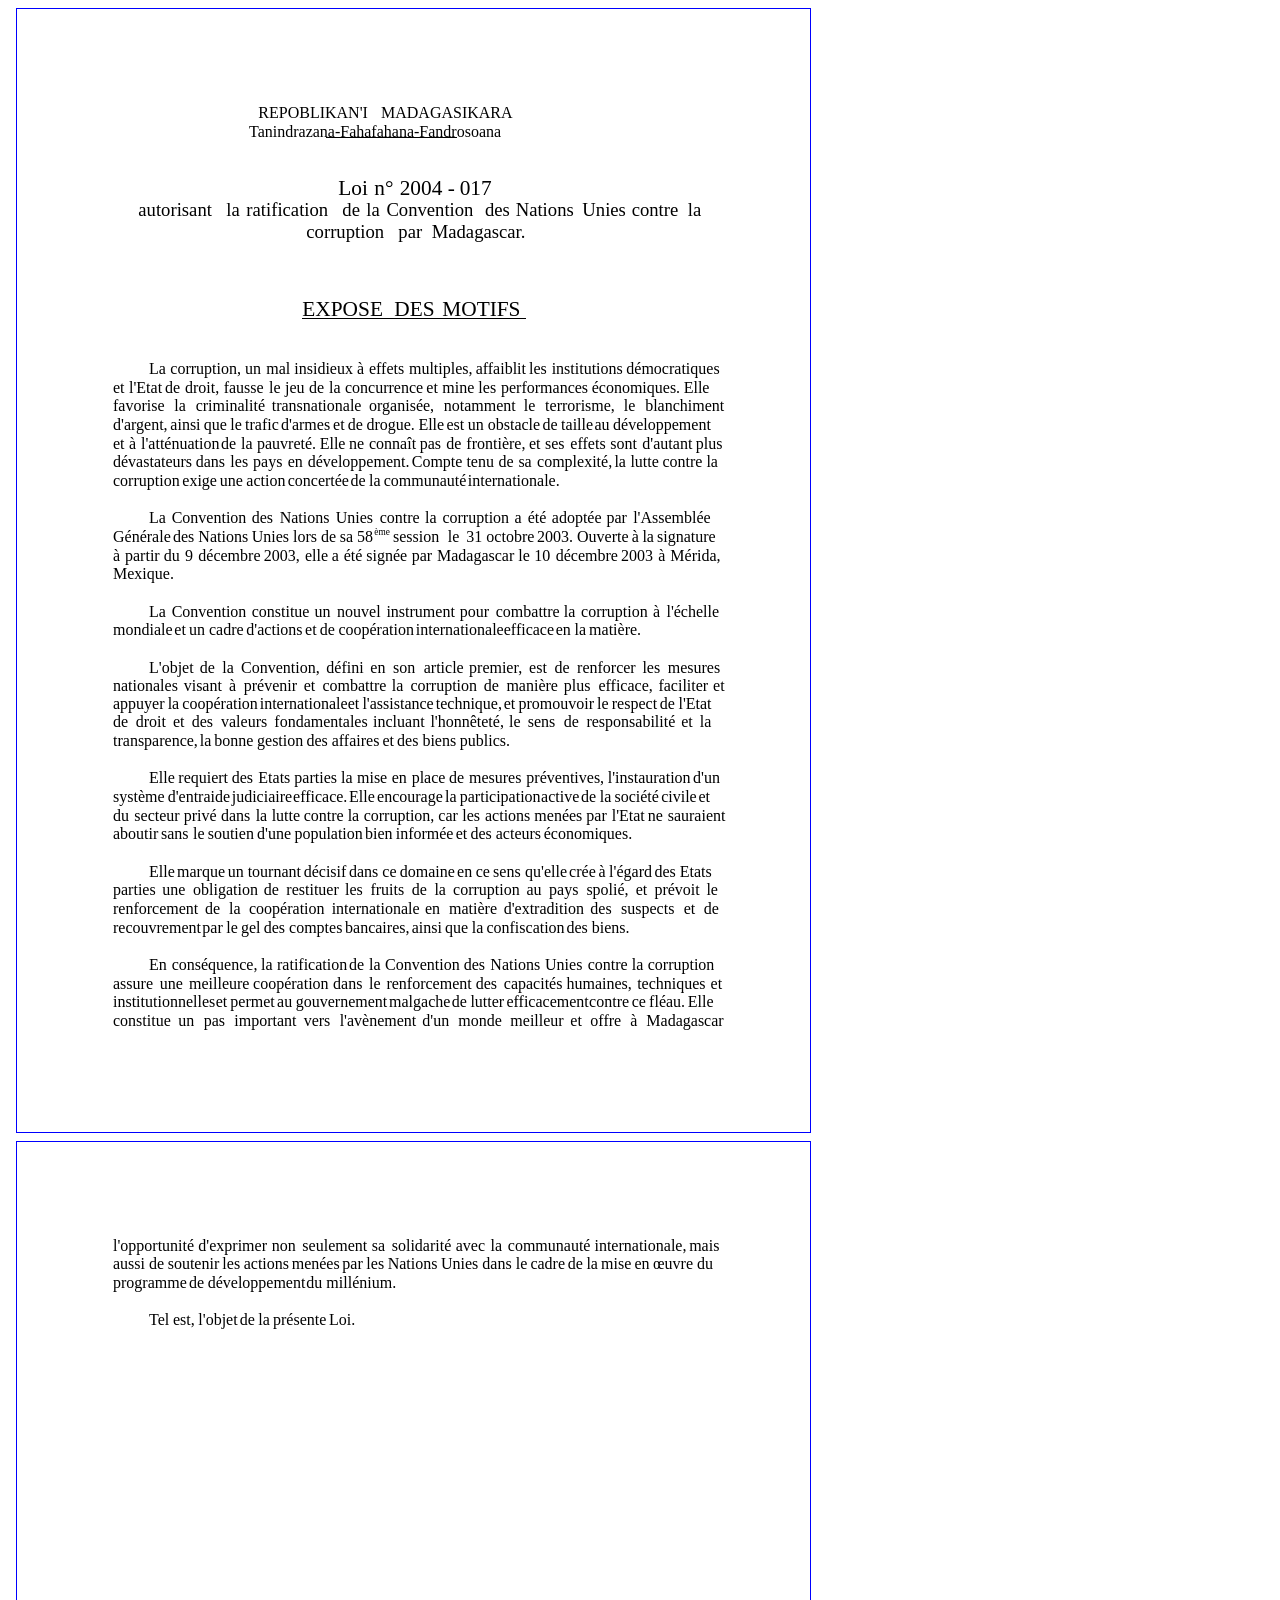
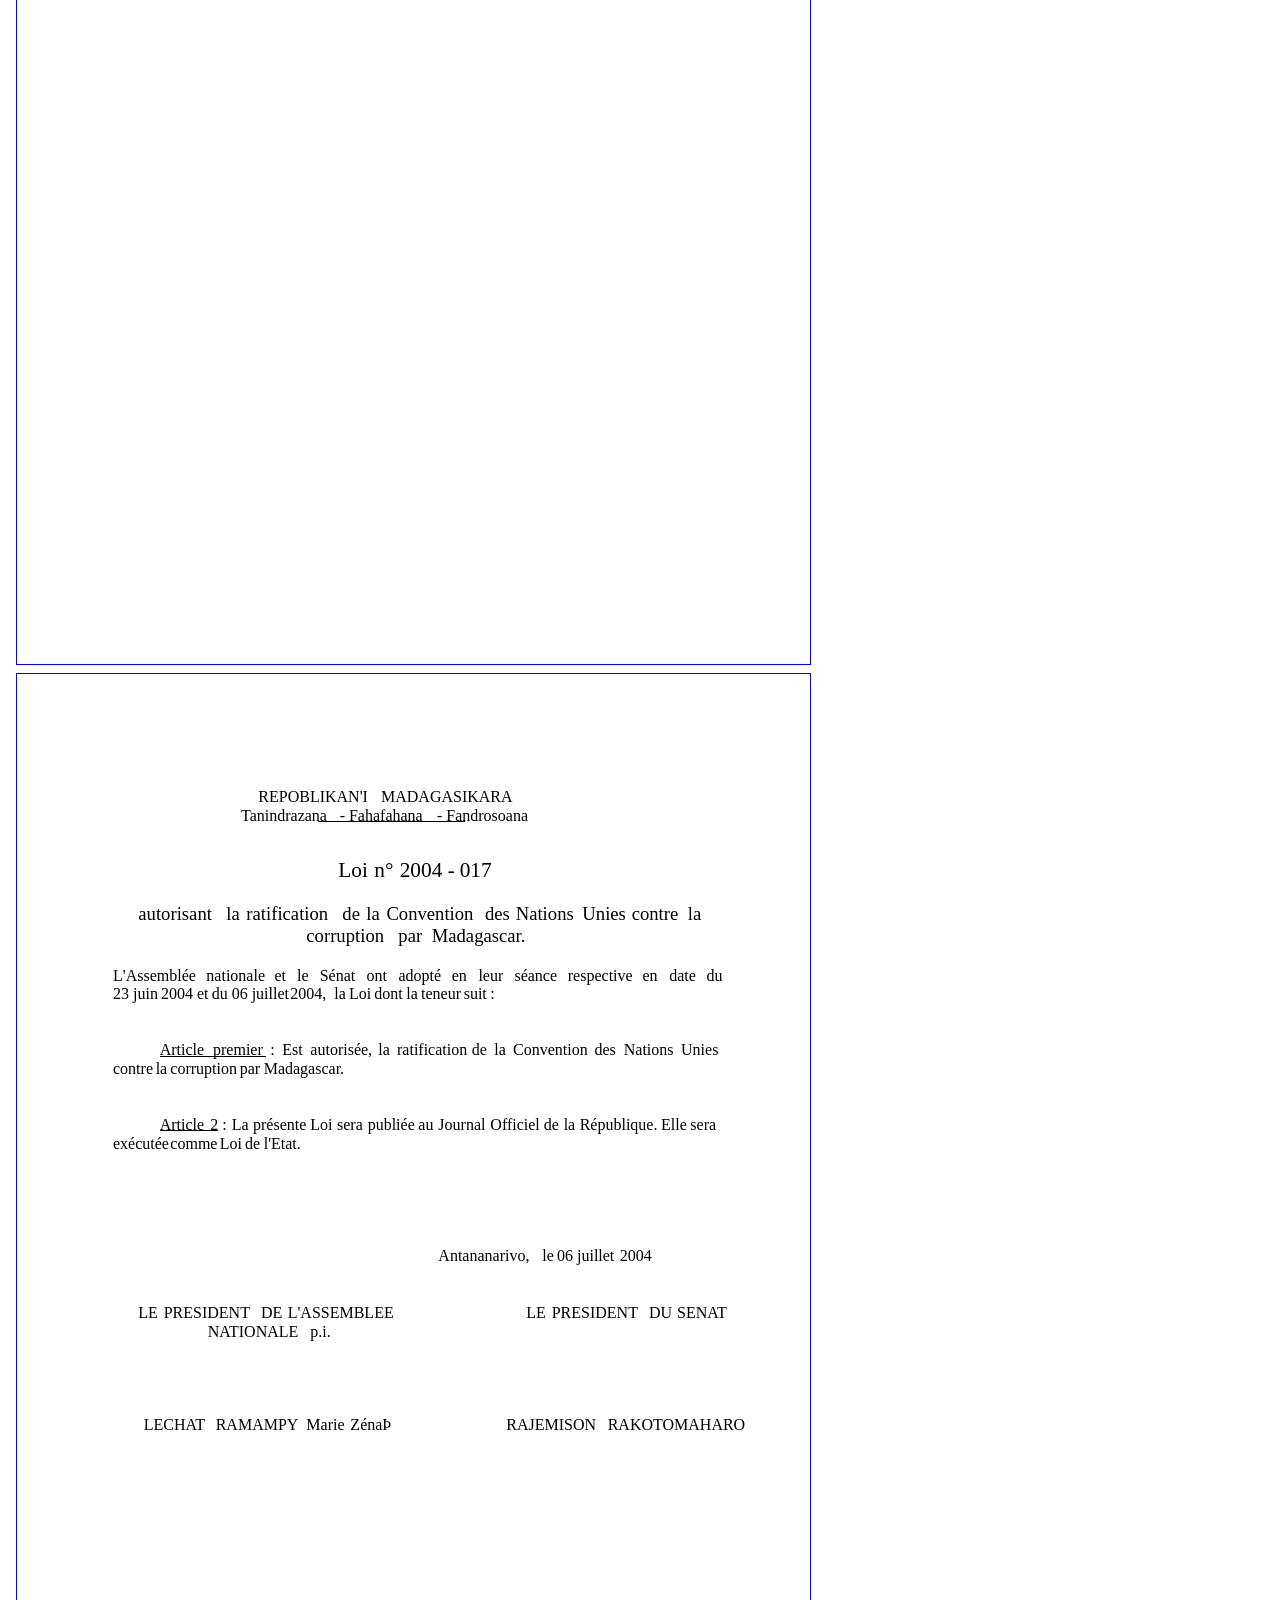
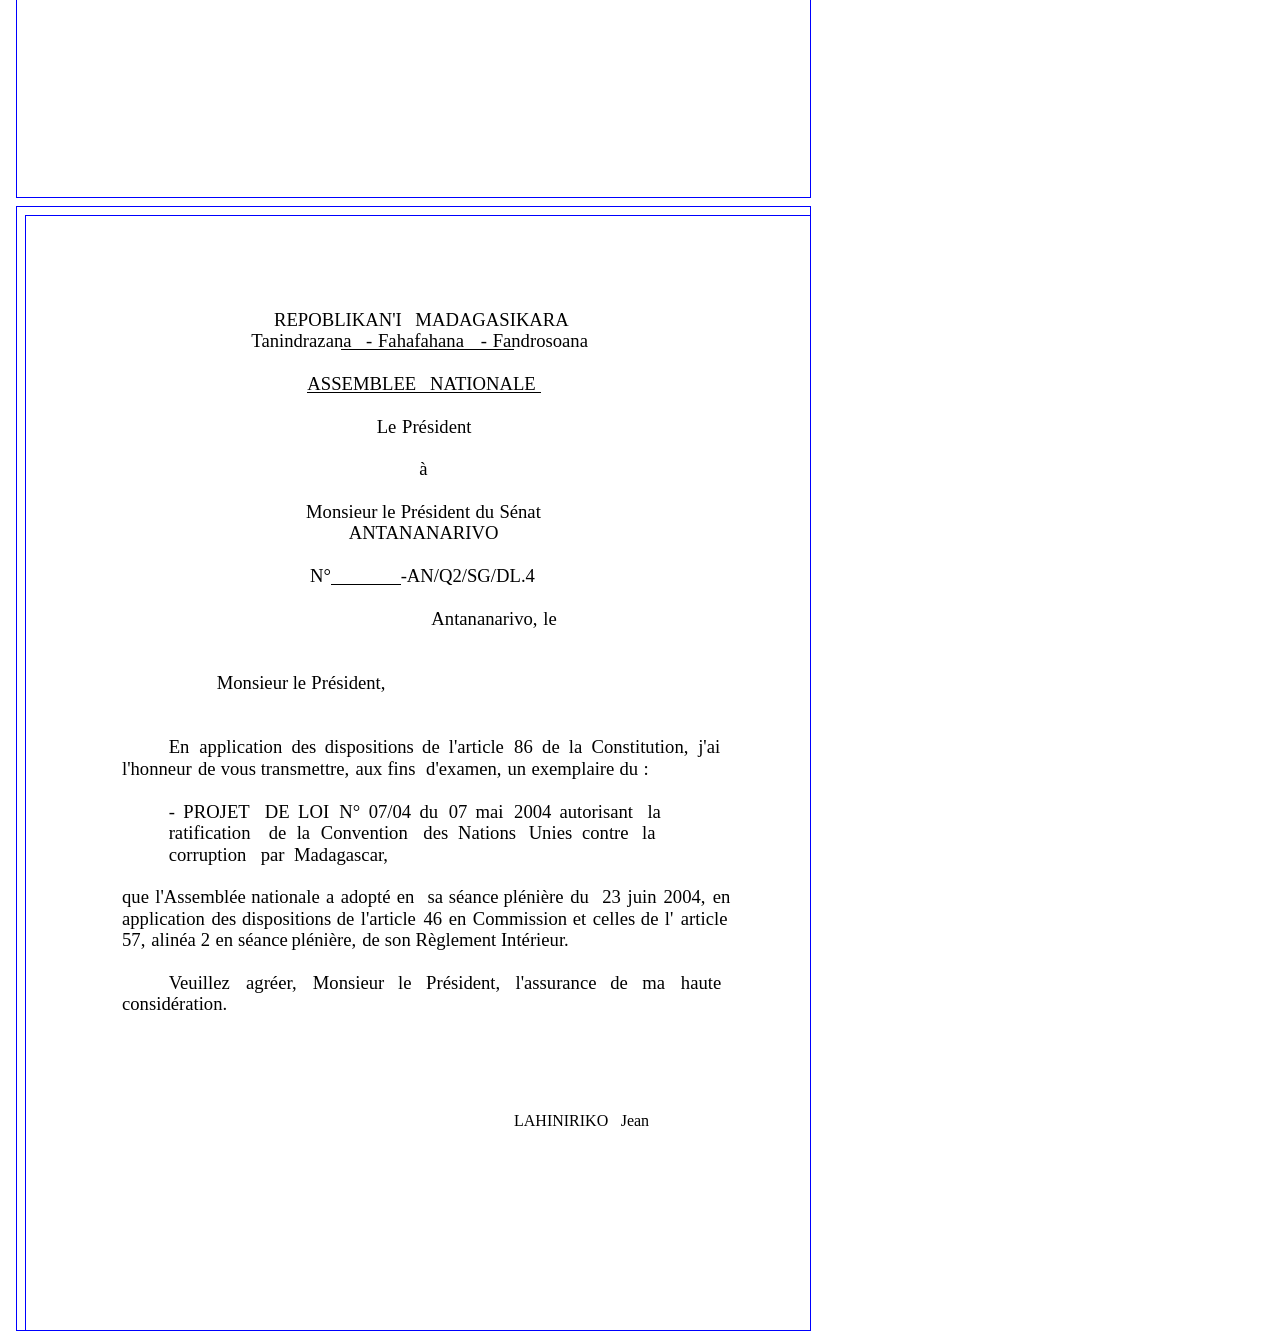
<file: src/output/test.html>
<?xml version="1.0" encoding="UTF-8"?>
<!DOCTYPE html PUBLIC "-//W3C//DTD XHTML 1.1//EN"
                      "http://www.w3.org/TR/xhtml11/DTD/xhtml11.dtd">
<html xmlns="http://www.w3.org/1999/xhtml">
    <head>
        <meta content="text/html;charset=utf-8" http-equiv="content-type"/>
        <title>PDF Document</title>
        <style type="text/css">@font-face {font-family:"APOZRM TimesNewRomanPSMT";src:url('[data-uri]');}
@font-face {font-family:"WFIIOF TimesNewRomanPS-BoldMT";src:url('[data-uri]');}
@font-face {font-family:"KKEJEH TimesNewRomanPS-BoldItalicMT";src:url('[data-uri]');}
@font-face {font-family:"PXCWJX TimesNewRomanPSMT";src:url('[data-uri]');}

.page{position:relative; border:1px solid blue;margin:0.5em}
.p,.r{position:absolute;}
@supports(-webkit-text-stroke: 1px black) {.p{text-shadow:none !important;}}</style>
    </head>
    <body>
        <div class="page" id="page_0" style="width:595.0pt;height:842.0pt;overflow:hidden;">
            <div class="p" id="p0" style="top:71.308pt;left:181.0pt;line-height:13.284004pt;font-family:Times New Roman;font-size:12.0pt;width:88.67999pt;">REPOBLIKAN'I</div>
            <div class="p" id="p1" style="top:71.308pt;left:273.016pt;line-height:13.284004pt;font-family:Times New Roman;font-size:12.0pt;width:103.668pt;">MADAGASIKARA</div>
            <div class="r" style="left:232.0pt;top:96.0pt;width:98.0pt;height:0.0pt;border-bottom:0.5pt solid #000000;">&nbsp;</div>
            <div class="p" id="p2" style="top:85.308pt;left:174.0pt;line-height:13.284004pt;font-family:Times New Roman;font-size:12.0pt;width:210.0pt;">Tanindrazana-Fahafahana-Fandrosoana</div>
            <div class="p" id="p3" style="top:125.744pt;left:241.0pt;line-height:17.71199pt;font-family:Times New Roman;font-size:16.0pt;width:23.440002pt;">Loi</div>
            <div class="p" id="p4" style="top:125.744pt;left:267.992pt;line-height:17.71199pt;font-family:Times New Roman;font-size:16.0pt;width:15.391998pt;">n°</div>
            <div class="p" id="p5" style="top:125.744pt;left:286.984pt;line-height:17.71199pt;font-family:Times New Roman;font-size:16.0pt;width:32.0pt;">2004</div>
            <div class="p" id="p6" style="top:125.744pt;left:322.984pt;line-height:17.71199pt;font-family:Times New Roman;font-size:16.0pt;width:5.328003pt;">-</div>
            <div class="p" id="p7" style="top:125.744pt;left:331.976pt;line-height:17.71199pt;font-family:Times New Roman;font-size:16.0pt;width:24.0pt;">017</div>
            <div class="p" id="p8" style="top:143.526pt;left:91.0pt;line-height:15.498001pt;font-family:Times New Roman;font-size:14.0pt;width:61.656006pt;">autorisant</div>
            <div class="p" id="p9" style="top:143.526pt;left:156.996pt;line-height:15.498001pt;font-family:Times New Roman;font-size:14.0pt;width:11.003998pt;">la</div>
            <div class="p" id="p10" style="top:143.526pt;left:172.004pt;line-height:15.498001pt;font-family:Times New Roman;font-size:14.0pt;width:67.80199pt;">ratification</div>
            <div class="p" id="p11" style="top:143.526pt;left:244.01999pt;line-height:15.498001pt;font-family:Times New Roman;font-size:14.0pt;width:14.209991pt;">de</div>
            <div class="p" id="p12" style="top:143.526pt;left:262.024pt;line-height:15.498001pt;font-family:Times New Roman;font-size:14.0pt;width:11.003998pt;">la</div>
            <div class="p" id="p13" style="top:143.526pt;left:277.03198pt;line-height:15.498001pt;font-family:Times New Roman;font-size:14.0pt;width:69.77597pt;">Convention</div>
            <div class="p" id="p14" style="top:143.526pt;left:351.02194pt;line-height:15.498001pt;font-family:Times New Roman;font-size:14.0pt;width:19.446014pt;">des</div>
            <div class="p" id="p15" style="top:143.526pt;left:374.02396pt;line-height:15.498001pt;font-family:Times New Roman;font-size:14.0pt;width:46.43799pt;">Nations</div>
            <div class="p" id="p16" style="top:143.526pt;left:424.01794pt;line-height:15.498001pt;font-family:Times New Roman;font-size:14.0pt;width:33.446014pt;">Unies</div>
            <div class="p" id="p17" style="top:143.526pt;left:461.01996pt;line-height:15.498001pt;font-family:Times New Roman;font-size:14.0pt;width:38.22pt;">contre</div>
            <div class="p" id="p18" style="top:143.526pt;left:503.03397pt;line-height:15.498001pt;font-family:Times New Roman;font-size:14.0pt;width:11.003998pt;">la</div>
            <div class="p" id="p19" style="top:159.52606pt;left:217.0pt;line-height:15.498001pt;font-family:Times New Roman;font-size:14.0pt;width:64.79196pt;">corruption</div>
            <div class="p" id="p20" style="top:159.52606pt;left:286.00595pt;line-height:15.498001pt;font-family:Times New Roman;font-size:14.0pt;width:21.209991pt;">par</div>
            <div class="p" id="p21" style="top:159.52606pt;left:311.00995pt;line-height:15.498001pt;font-family:Times New Roman;font-size:14.0pt;width:76.51004pt;">Madagascar.</div>
            <div class="p" id="p22" style="top:216.744pt;left:214.0pt;line-height:17.71199pt;font-family:Times New Roman;font-size:16.0pt;width:64.656006pt;">EXPOSE</div>
            <div class="p" id="p23" style="top:216.744pt;left:282.976pt;line-height:17.71199pt;font-family:Times New Roman;font-size:16.0pt;width:31.888pt;">DES</div>
            <div class="r" style="left:214.0pt;top:232.0pt;width:168.0pt;height:0.0pt;border-bottom:0.5pt solid #000000;">&nbsp;</div>
            <div class="p" id="p24" style="top:216.744pt;left:318.96002pt;line-height:17.71199pt;font-family:Times New Roman;font-size:16.0pt;width:62.880005pt;">MOTIFS</div>
            <div class="p" id="p25" style="top:263.308pt;left:99.0pt;line-height:13.283997pt;font-family:Times New Roman;font-size:12.0pt;width:12.324005pt;">La</div>
            <div class="p" id="p26" style="top:263.308pt;left:114.99601pt;line-height:13.283997pt;font-family:Times New Roman;font-size:12.0pt;width:51.99601pt;">corruption,</div>
            <div class="p" id="p27" style="top:263.308pt;left:170.98802pt;line-height:13.283997pt;font-family:Times New Roman;font-size:12.0pt;width:12.0pt;">un</div>
            <div class="p" id="p28" style="top:263.308pt;left:186.98402pt;line-height:13.283997pt;font-family:Times New Roman;font-size:12.0pt;width:17.339996pt;">mal</div>
            <div class="p" id="p29" style="top:263.308pt;left:207.98402pt;line-height:13.283997pt;font-family:Times New Roman;font-size:12.0pt;width:43.007996pt;">insidieux</div>
            <div class="p" id="p30" style="top:263.308pt;left:254.98802pt;line-height:13.283997pt;font-family:Times New Roman;font-size:12.0pt;width:5.3279877pt;">à</div>
            <div class="p" id="p31" style="top:263.308pt;left:263.988pt;line-height:13.283997pt;font-family:Times New Roman;font-size:12.0pt;width:25.668pt;">effets</div>
            <div class="p" id="p32" style="top:263.308pt;left:293.988pt;line-height:13.283997pt;font-family:Times New Roman;font-size:12.0pt;width:46.007996pt;">multiples,</div>
            <div class="p" id="p33" style="top:263.308pt;left:343.992pt;line-height:13.283997pt;font-family:Times New Roman;font-size:12.0pt;width:36.336pt;">affaiblit</div>
            <div class="p" id="p34" style="top:263.308pt;left:383.988pt;line-height:13.283997pt;font-family:Times New Roman;font-size:12.0pt;width:12.671997pt;">les</div>
            <div class="p" id="p35" style="top:263.308pt;left:400.992pt;line-height:13.283997pt;font-family:Times New Roman;font-size:12.0pt;width:51.671997pt;">institutions</div>
            <div class="p" id="p36" style="top:263.308pt;left:456.996pt;line-height:13.283997pt;font-family:Times New Roman;font-size:12.0pt;width:67.680084pt;">démocratiques</div>
            <div class="p" id="p37" style="top:277.30807pt;left:72.0pt;line-height:13.283997pt;font-family:Times New Roman;font-size:12.0pt;width:8.340004pt;">et</div>
            <div class="p" id="p38" style="top:277.30807pt;left:84.00001pt;line-height:13.283997pt;font-family:Times New Roman;font-size:12.0pt;width:23.340012pt;">l'Etat</div>
            <div class="p" id="p39" style="top:277.30807pt;left:111.00002pt;line-height:13.283997pt;font-family:Times New Roman;font-size:12.0pt;width:11.328003pt;">de</div>
            <div class="p" id="p40" style="top:277.30807pt;left:126.00003pt;line-height:13.283997pt;font-family:Times New Roman;font-size:12.0pt;width:24.996002pt;">droit,</div>
            <div class="p" id="p41" style="top:277.30807pt;left:154.99203pt;line-height:13.283997pt;font-family:Times New Roman;font-size:12.0pt;width:30.335999pt;">fausse</div>
            <div class="p" id="p42" style="top:277.30807pt;left:189.00003pt;line-height:13.283997pt;font-family:Times New Roman;font-size:12.0pt;width:8.328003pt;">le</div>
            <div class="p" id="p43" style="top:277.30807pt;left:201.00003pt;line-height:13.283997pt;font-family:Times New Roman;font-size:12.0pt;width:14.003998pt;">jeu</div>
            <div class="p" id="p44" style="top:277.30807pt;left:219.00003pt;line-height:13.283997pt;font-family:Times New Roman;font-size:12.0pt;width:11.328003pt;">de</div>
            <div class="p" id="p45" style="top:277.30807pt;left:234.00003pt;line-height:13.283997pt;font-family:Times New Roman;font-size:12.0pt;width:8.328003pt;">la</div>
            <div class="p" id="p46" style="top:277.30807pt;left:246.00003pt;line-height:13.283997pt;font-family:Times New Roman;font-size:12.0pt;width:57.336pt;">concurrence</div>
            <div class="p" id="p47" style="top:277.30807pt;left:307.00803pt;line-height:13.283997pt;font-family:Times New Roman;font-size:12.0pt;width:8.339996pt;">et</div>
            <div class="p" id="p48" style="top:277.30807pt;left:319.00803pt;line-height:13.283997pt;font-family:Times New Roman;font-size:12.0pt;width:23.328003pt;">mine</div>
            <div class="p" id="p49" style="top:277.30807pt;left:346.00803pt;line-height:13.283997pt;font-family:Times New Roman;font-size:12.0pt;width:12.671997pt;">les</div>
            <div class="p" id="p50" style="top:277.30807pt;left:363.01202pt;line-height:13.283997pt;font-family:Times New Roman;font-size:12.0pt;width:63.671997pt;">performances</div>
            <div class="p" id="p51" style="top:277.30807pt;left:431.01602pt;line-height:13.283997pt;font-family:Times New Roman;font-size:12.0pt;width:65.01599pt;">économiques.</div>
            <div class="p" id="p52" style="top:277.30807pt;left:500.028pt;line-height:13.283997pt;font-family:Times New Roman;font-size:12.0pt;width:18.324036pt;">Elle</div>
            <div class="p" id="p53" style="top:291.30814pt;left:72.0pt;line-height:13.283997pt;font-family:Times New Roman;font-size:12.0pt;width:38.32801pt;">favorise</div>
            <div class="p" id="p54" style="top:291.30814pt;left:118.00801pt;line-height:13.283997pt;font-family:Times New Roman;font-size:12.0pt;width:8.328003pt;">la</div>
            <div class="p" id="p55" style="top:291.30814pt;left:134.01602pt;line-height:13.283997pt;font-family:Times New Roman;font-size:12.0pt;width:49.332pt;">criminalité</div>
            <div class="p" id="p56" style="top:291.30814pt;left:191.02802pt;line-height:13.283997pt;font-family:Times New Roman;font-size:12.0pt;width:65.34pt;">transnationale</div>
            <div class="p" id="p57" style="top:291.30814pt;left:264.048pt;line-height:13.283997pt;font-family:Times New Roman;font-size:12.0pt;width:48.011993pt;">organisée,</div>
            <div class="p" id="p58" style="top:291.30814pt;left:320.064pt;line-height:13.283997pt;font-family:Times New Roman;font-size:12.0pt;width:52.343994pt;">notamment</div>
            <div class="p" id="p59" style="top:291.30814pt;left:380.076pt;line-height:13.283997pt;font-family:Times New Roman;font-size:12.0pt;width:8.328003pt;">le</div>
            <div class="p" id="p60" style="top:291.30814pt;left:396.08398pt;line-height:13.283997pt;font-family:Times New Roman;font-size:12.0pt;width:51.0pt;">terrorisme,</div>
            <div class="p" id="p61" style="top:291.30814pt;left:455.08798pt;line-height:13.283997pt;font-family:Times New Roman;font-size:12.0pt;width:8.328003pt;">le</div>
            <div class="p" id="p62" style="top:291.30814pt;left:471.09598pt;line-height:13.283997pt;font-family:Times New Roman;font-size:12.0pt;width:57.348053pt;">blanchiment</div>
            <div class="p" id="p63" style="top:305.3082pt;left:72.0pt;line-height:13.283997pt;font-family:Times New Roman;font-size:12.0pt;width:40.00802pt;">d'argent,</div>
            <div class="p" id="p64" style="top:305.3082pt;left:115.00802pt;line-height:13.283997pt;font-family:Times New Roman;font-size:12.0pt;width:22.344002pt;">ainsi</div>
            <div class="p" id="p65" style="top:305.3082pt;left:140.01602pt;line-height:13.283997pt;font-family:Times New Roman;font-size:12.0pt;width:17.328003pt;">que</div>
            <div class="p" id="p66" style="top:305.3082pt;left:160.02002pt;line-height:13.283997pt;font-family:Times New Roman;font-size:12.0pt;width:8.328003pt;">le</div>
            <div class="p" id="p67" style="top:305.3082pt;left:171.02402pt;line-height:13.283997pt;font-family:Times New Roman;font-size:12.0pt;width:24.324005pt;">trafic</div>
            <div class="p" id="p68" style="top:305.3082pt;left:198.02402pt;line-height:13.283997pt;font-family:Times New Roman;font-size:12.0pt;width:35.675995pt;">d'armes</div>
            <div class="p" id="p69" style="top:305.3082pt;left:237.03601pt;line-height:13.283997pt;font-family:Times New Roman;font-size:12.0pt;width:8.339996pt;">et</div>
            <div class="p" id="p70" style="top:305.3082pt;left:248.04001pt;line-height:13.283997pt;font-family:Times New Roman;font-size:12.0pt;width:11.328003pt;">de</div>
            <div class="p" id="p71" style="top:305.3082pt;left:262.044pt;line-height:13.283997pt;font-family:Times New Roman;font-size:12.0pt;width:36.0pt;">drogue.</div>
            <div class="p" id="p72" style="top:305.3082pt;left:301.044pt;line-height:13.283997pt;font-family:Times New Roman;font-size:12.0pt;width:18.324005pt;">Elle</div>
            <div class="p" id="p73" style="top:305.3082pt;left:322.044pt;line-height:13.283997pt;font-family:Times New Roman;font-size:12.0pt;width:13.343994pt;">est</div>
            <div class="p" id="p74" style="top:305.3082pt;left:338.052pt;line-height:13.283997pt;font-family:Times New Roman;font-size:12.0pt;width:12.0pt;">un</div>
            <div class="p" id="p75" style="top:305.3082pt;left:353.052pt;line-height:13.283997pt;font-family:Times New Roman;font-size:12.0pt;width:38.339996pt;">obstacle</div>
            <div class="p" id="p76" style="top:305.3082pt;left:394.068pt;line-height:13.283997pt;font-family:Times New Roman;font-size:12.0pt;width:11.328003pt;">de</div>
            <div class="p" id="p77" style="top:305.3082pt;left:408.072pt;line-height:13.283997pt;font-family:Times New Roman;font-size:12.0pt;width:22.332pt;">taille</div>
            <div class="p" id="p78" style="top:305.3082pt;left:433.08pt;line-height:13.283997pt;font-family:Times New Roman;font-size:12.0pt;width:11.003998pt;">au</div>
            <div class="p" id="p79" style="top:305.3082pt;left:447.08398pt;line-height:13.283997pt;font-family:Times New Roman;font-size:12.0pt;width:71.35199pt;">développement</div>
            <div class="p" id="p80" style="top:319.30823pt;left:72.0pt;line-height:13.283997pt;font-family:Times New Roman;font-size:12.0pt;width:8.340004pt;">et</div>
            <div class="p" id="p81" style="top:319.30823pt;left:84.00001pt;line-height:13.283997pt;font-family:Times New Roman;font-size:12.0pt;width:5.328003pt;">à</div>
            <div class="p" id="p82" style="top:319.30823pt;left:93.000015pt;line-height:13.283997pt;font-family:Times New Roman;font-size:12.0pt;width:56.016006pt;">l'atténuation</div>
            <div class="p" id="p83" style="top:319.30823pt;left:153.01202pt;line-height:13.283997pt;font-family:Times New Roman;font-size:12.0pt;width:11.328003pt;">de</div>
            <div class="p" id="p84" style="top:319.30823pt;left:168.01202pt;line-height:13.283997pt;font-family:Times New Roman;font-size:12.0pt;width:8.328003pt;">la</div>
            <div class="p" id="p85" style="top:319.30823pt;left:180.01202pt;line-height:13.283997pt;font-family:Times New Roman;font-size:12.0pt;width:43.007996pt;">pauvreté.</div>
            <div class="p" id="p86" style="top:319.30823pt;left:227.01602pt;line-height:13.283997pt;font-family:Times New Roman;font-size:12.0pt;width:18.324005pt;">Elle</div>
            <div class="p" id="p87" style="top:319.30823pt;left:249.01202pt;line-height:13.283997pt;font-family:Times New Roman;font-size:12.0pt;width:11.328003pt;">ne</div>
            <div class="p" id="p88" style="top:319.30823pt;left:264.01202pt;line-height:13.283997pt;font-family:Times New Roman;font-size:12.0pt;width:34.343994pt;">connaît</div>
            <div class="p" id="p89" style="top:319.30823pt;left:302.01602pt;line-height:13.283997pt;font-family:Times New Roman;font-size:12.0pt;width:15.671997pt;">pas</div>
            <div class="p" id="p90" style="top:319.30823pt;left:322.02002pt;line-height:13.283997pt;font-family:Times New Roman;font-size:12.0pt;width:11.328003pt;">de</div>
            <div class="p" id="p91" style="top:319.30823pt;left:337.02002pt;line-height:13.283997pt;font-family:Times New Roman;font-size:12.0pt;width:42.996002pt;">frontière,</div>
            <div class="p" id="p92" style="top:319.30823pt;left:384.01202pt;line-height:13.283997pt;font-family:Times New Roman;font-size:12.0pt;width:8.339996pt;">et</div>
            <div class="p" id="p93" style="top:319.30823pt;left:396.01202pt;line-height:13.283997pt;font-family:Times New Roman;font-size:12.0pt;width:14.675995pt;">ses</div>
            <div class="p" id="p94" style="top:319.30823pt;left:415.02002pt;line-height:13.283997pt;font-family:Times New Roman;font-size:12.0pt;width:25.668pt;">effets</div>
            <div class="p" id="p95" style="top:319.30823pt;left:445.02002pt;line-height:13.283997pt;font-family:Times New Roman;font-size:12.0pt;width:20.339996pt;">sont</div>
            <div class="p" id="p96" style="top:319.30823pt;left:469.02002pt;line-height:13.283997pt;font-family:Times New Roman;font-size:12.0pt;width:36.347992pt;">d'autant</div>
            <div class="p" id="p97" style="top:319.30823pt;left:509.028pt;line-height:13.283997pt;font-family:Times New Roman;font-size:12.0pt;width:19.66803pt;">plus</div>
            <div class="p" id="p98" style="top:333.30826pt;left:72.0pt;line-height:13.283997pt;font-family:Times New Roman;font-size:12.0pt;width:57.68402pt;">dévastateurs</div>
            <div class="p" id="p99" style="top:333.30826pt;left:134.01602pt;line-height:13.283997pt;font-family:Times New Roman;font-size:12.0pt;width:21.671997pt;">dans</div>
            <div class="p" id="p100" style="top:333.30826pt;left:160.02002pt;line-height:13.283997pt;font-family:Times New Roman;font-size:12.0pt;width:12.671997pt;">les</div>
            <div class="p" id="p101" style="top:333.30826pt;left:177.02402pt;line-height:13.283997pt;font-family:Times New Roman;font-size:12.0pt;width:21.671997pt;">pays</div>
            <div class="p" id="p102" style="top:333.30826pt;left:203.02802pt;line-height:13.283997pt;font-family:Times New Roman;font-size:12.0pt;width:11.003998pt;">en</div>
            <div class="p" id="p103" style="top:333.30826pt;left:218.02802pt;line-height:13.283997pt;font-family:Times New Roman;font-size:12.0pt;width:74.01599pt;">développement.</div>
            <div class="p" id="p104" style="top:333.30826pt;left:296.04pt;line-height:13.283997pt;font-family:Times New Roman;font-size:12.0pt;width:37.332pt;">Compte</div>
            <div class="p" id="p105" style="top:333.30826pt;left:337.044pt;line-height:13.283997pt;font-family:Times New Roman;font-size:12.0pt;width:20.003998pt;">tenu</div>
            <div class="p" id="p106" style="top:333.30826pt;left:361.044pt;line-height:13.283997pt;font-family:Times New Roman;font-size:12.0pt;width:11.328003pt;">de</div>
            <div class="p" id="p107" style="top:333.30826pt;left:376.044pt;line-height:13.283997pt;font-family:Times New Roman;font-size:12.0pt;width:10.332001pt;">sa</div>
            <div class="p" id="p108" style="top:333.30826pt;left:390.048pt;line-height:13.283997pt;font-family:Times New Roman;font-size:12.0pt;width:54.011993pt;">complexité,</div>
            <div class="p" id="p109" style="top:333.30826pt;left:448.056pt;line-height:13.283997pt;font-family:Times New Roman;font-size:12.0pt;width:8.328003pt;">la</div>
            <div class="p" id="p110" style="top:333.30826pt;left:460.056pt;line-height:13.283997pt;font-family:Times New Roman;font-size:12.0pt;width:20.328003pt;">lutte</div>
            <div class="p" id="p111" style="top:333.30826pt;left:484.056pt;line-height:13.283997pt;font-family:Times New Roman;font-size:12.0pt;width:29.327972pt;">contre</div>
            <div class="p" id="p112" style="top:333.30826pt;left:517.05597pt;line-height:13.283997pt;font-family:Times New Roman;font-size:12.0pt;width:8.328003pt;">la</div>
            <div class="p" id="p113" style="top:347.3083pt;left:72.0pt;line-height:13.283997pt;font-family:Times New Roman;font-size:12.0pt;width:48.99601pt;">corruption</div>
            <div class="p" id="p114" style="top:347.3083pt;left:123.99601pt;line-height:13.283997pt;font-family:Times New Roman;font-size:12.0pt;width:25.331993pt;">exige</div>
            <div class="p" id="p115" style="top:347.3083pt;left:152.004pt;line-height:13.283997pt;font-family:Times New Roman;font-size:12.0pt;width:17.328003pt;">une</div>
            <div class="p" id="p116" style="top:347.3083pt;left:172.008pt;line-height:13.283997pt;font-family:Times New Roman;font-size:12.0pt;width:28.007996pt;">action</div>
            <div class="p" id="p117" style="top:347.3083pt;left:203.01599pt;line-height:13.283997pt;font-family:Times New Roman;font-size:12.0pt;width:44.339996pt;">concertée</div>
            <div class="p" id="p118" style="top:347.3083pt;left:250.03198pt;line-height:13.283997pt;font-family:Times New Roman;font-size:12.0pt;width:11.328003pt;">de</div>
            <div class="p" id="p119" style="top:347.3083pt;left:264.03598pt;line-height:13.283997pt;font-family:Times New Roman;font-size:12.0pt;width:8.328003pt;">la</div>
            <div class="p" id="p120" style="top:347.3083pt;left:275.03998pt;line-height:13.283997pt;font-family:Times New Roman;font-size:12.0pt;width:60.336pt;">communauté</div>
            <div class="p" id="p121" style="top:347.3083pt;left:338.05197pt;line-height:13.283997pt;font-family:Times New Roman;font-size:12.0pt;width:66.01199pt;">internationale.</div>
            <div class="p" id="p122" style="top:375.30826pt;left:99.0pt;line-height:13.283997pt;font-family:Times New Roman;font-size:12.0pt;width:12.324005pt;">La</div>
            <div class="p" id="p123" style="top:375.30826pt;left:116.004005pt;line-height:13.283997pt;font-family:Times New Roman;font-size:12.0pt;width:55.007988pt;">Convention</div>
            <div class="p" id="p124" style="top:375.30826pt;left:176.01599pt;line-height:13.283997pt;font-family:Times New Roman;font-size:12.0pt;width:15.671997pt;">des</div>
            <div class="p" id="p125" style="top:375.30826pt;left:197.02798pt;line-height:13.283997pt;font-family:Times New Roman;font-size:12.0pt;width:36.671997pt;">Nations</div>
            <div class="p" id="p126" style="top:375.30826pt;left:239.03998pt;line-height:13.283997pt;font-family:Times New Roman;font-size:12.0pt;width:27.671997pt;">Unies</div>
            <div class="p" id="p127" style="top:375.30826pt;left:272.05197pt;line-height:13.283997pt;font-family:Times New Roman;font-size:12.0pt;width:29.328003pt;">contre</div>
            <div class="p" id="p128" style="top:375.30826pt;left:306.05997pt;line-height:13.283997pt;font-family:Times New Roman;font-size:12.0pt;width:8.328003pt;">la</div>
            <div class="p" id="p129" style="top:375.30826pt;left:319.06796pt;line-height:13.283997pt;font-family:Times New Roman;font-size:12.0pt;width:48.996002pt;">corruption</div>
            <div class="p" id="p130" style="top:375.30826pt;left:373.06796pt;line-height:13.283997pt;font-family:Times New Roman;font-size:12.0pt;width:5.328003pt;">a</div>
            <div class="p" id="p131" style="top:375.30826pt;left:383.07596pt;line-height:13.283997pt;font-family:Times New Roman;font-size:12.0pt;width:13.332001pt;">été</div>
            <div class="p" id="p132" style="top:375.30826pt;left:401.08795pt;line-height:13.283997pt;font-family:Times New Roman;font-size:12.0pt;width:36.336pt;">adoptée</div>
            <div class="p" id="p133" style="top:375.30826pt;left:442.10394pt;line-height:13.283997pt;font-family:Times New Roman;font-size:12.0pt;width:15.0pt;">par</div>
            <div class="p" id="p134" style="top:375.30826pt;left:462.10794pt;line-height:13.283997pt;font-family:Times New Roman;font-size:12.0pt;width:57.347992pt;">l'Assemblée</div>
            <div class="p" id="p135" style="top:389.3083pt;left:72.0pt;line-height:13.283997pt;font-family:Times New Roman;font-size:12.0pt;width:42.33602pt;">Générale</div>
            <div class="p" id="p136" style="top:389.3083pt;left:117.012024pt;line-height:13.283997pt;font-family:Times New Roman;font-size:12.0pt;width:15.671997pt;">des</div>
            <div class="p" id="p137" style="top:389.3083pt;left:136.02002pt;line-height:13.283997pt;font-family:Times New Roman;font-size:12.0pt;width:36.671997pt;">Nations</div>
            <div class="p" id="p138" style="top:389.3083pt;left:176.02802pt;line-height:13.283997pt;font-family:Times New Roman;font-size:12.0pt;width:27.671997pt;">Unies</div>
            <div class="p" id="p139" style="top:389.3083pt;left:207.03601pt;line-height:13.283997pt;font-family:Times New Roman;font-size:12.0pt;width:17.664001pt;">lors</div>
            <div class="p" id="p140" style="top:389.3083pt;left:228.03601pt;line-height:13.283997pt;font-family:Times New Roman;font-size:12.0pt;width:11.328003pt;">de</div>
            <div class="p" id="p141" style="top:389.3083pt;left:242.04001pt;line-height:13.283997pt;font-family:Times New Roman;font-size:12.0pt;width:10.332001pt;">sa</div>
            <div class="p" id="p142" style="top:389.3083pt;left:255.048pt;line-height:13.283997pt;font-family:Times New Roman;font-size:12.0pt;width:12.0pt;">58</div>
            <div class="p" id="p143" style="top:388.763pt;left:268.0pt;line-height:7.748993pt;font-family:Times New Roman;font-size:7.0pt;width:11.109009pt;">ème</div>
            <div class="p" id="p144" style="top:389.308pt;left:282.0pt;line-height:13.283997pt;font-family:Times New Roman;font-size:12.0pt;width:35.01599pt;">session</div>
            <div class="p" id="p145" style="top:389.308pt;left:323.016pt;line-height:13.283997pt;font-family:Times New Roman;font-size:12.0pt;width:8.328003pt;">le</div>
            <div class="p" id="p146" style="top:389.308pt;left:337.02pt;line-height:13.283997pt;font-family:Times New Roman;font-size:12.0pt;width:12.0pt;">31</div>
            <div class="p" id="p147" style="top:389.308pt;left:352.02pt;line-height:13.283997pt;font-family:Times New Roman;font-size:12.0pt;width:35.328003pt;">octobre</div>
            <div class="p" id="p148" style="top:389.308pt;left:390.024pt;line-height:13.283997pt;font-family:Times New Roman;font-size:12.0pt;width:27.0pt;">2003.</div>
            <div class="p" id="p149" style="top:389.308pt;left:420.024pt;line-height:13.283997pt;font-family:Times New Roman;font-size:12.0pt;width:38.328003pt;">Ouverte</div>
            <div class="p" id="p150" style="top:389.308pt;left:461.02798pt;line-height:13.283997pt;font-family:Times New Roman;font-size:12.0pt;width:5.328003pt;">à</div>
            <div class="p" id="p151" style="top:389.308pt;left:469.03198pt;line-height:13.283997pt;font-family:Times New Roman;font-size:12.0pt;width:8.328003pt;">la</div>
            <div class="p" id="p152" style="top:389.308pt;left:480.03598pt;line-height:13.283997pt;font-family:Times New Roman;font-size:12.0pt;width:43.33194pt;">signature</div>
            <div class="p" id="p153" style="top:403.30804pt;left:72.0pt;line-height:13.283997pt;font-family:Times New Roman;font-size:12.0pt;width:5.328003pt;">à</div>
            <div class="p" id="p154" style="top:403.30804pt;left:81.00001pt;line-height:13.283997pt;font-family:Times New Roman;font-size:12.0pt;width:24.99601pt;">partir</div>
            <div class="p" id="p155" style="top:403.30804pt;left:109.99202pt;line-height:13.283997pt;font-family:Times New Roman;font-size:12.0pt;width:12.0pt;">du</div>
            <div class="p" id="p156" style="top:403.30804pt;left:125.98802pt;line-height:13.283997pt;font-family:Times New Roman;font-size:12.0pt;width:6.0pt;">9</div>
            <div class="p" id="p157" style="top:403.30804pt;left:135.98402pt;line-height:13.283997pt;font-family:Times New Roman;font-size:12.0pt;width:45.336pt;">décembre</div>
            <div class="p" id="p158" style="top:403.30804pt;left:184.99202pt;line-height:13.283997pt;font-family:Times New Roman;font-size:12.0pt;width:27.0pt;">2003,</div>
            <div class="p" id="p159" style="top:403.30804pt;left:215.98802pt;line-height:13.283997pt;font-family:Times New Roman;font-size:12.0pt;width:16.332pt;">elle</div>
            <div class="p" id="p160" style="top:403.30804pt;left:235.99202pt;line-height:13.283997pt;font-family:Times New Roman;font-size:12.0pt;width:5.328003pt;">a</div>
            <div class="p" id="p161" style="top:403.30804pt;left:244.99202pt;line-height:13.283997pt;font-family:Times New Roman;font-size:12.0pt;width:13.331985pt;">été</div>
            <div class="p" id="p162" style="top:403.30804pt;left:261.996pt;line-height:13.283997pt;font-family:Times New Roman;font-size:12.0pt;width:30.335999pt;">signée</div>
            <div class="p" id="p163" style="top:403.30804pt;left:296.004pt;line-height:13.283997pt;font-family:Times New Roman;font-size:12.0pt;width:15.0pt;">par</div>
            <div class="p" id="p164" style="top:403.30804pt;left:315.0pt;line-height:13.283997pt;font-family:Times New Roman;font-size:12.0pt;width:57.023987pt;">Madagascar</div>
            <div class="p" id="p165" style="top:403.30804pt;left:376.02pt;line-height:13.283997pt;font-family:Times New Roman;font-size:12.0pt;width:8.328003pt;">le</div>
            <div class="p" id="p166" style="top:403.30804pt;left:388.02pt;line-height:13.283997pt;font-family:Times New Roman;font-size:12.0pt;width:12.0pt;">10</div>
            <div class="p" id="p167" style="top:403.30804pt;left:404.016pt;line-height:13.283997pt;font-family:Times New Roman;font-size:12.0pt;width:45.336pt;">décembre</div>
            <div class="p" id="p168" style="top:403.30804pt;left:453.024pt;line-height:13.283997pt;font-family:Times New Roman;font-size:12.0pt;width:24.0pt;">2003</div>
            <div class="p" id="p169" style="top:403.30804pt;left:481.02pt;line-height:13.283997pt;font-family:Times New Roman;font-size:12.0pt;width:5.328003pt;">à</div>
            <div class="p" id="p170" style="top:403.30804pt;left:490.02pt;line-height:13.283997pt;font-family:Times New Roman;font-size:12.0pt;width:37.008026pt;">Mérida,</div>
            <div class="p" id="p171" style="top:417.30807pt;left:72.0pt;line-height:13.283997pt;font-family:Times New Roman;font-size:12.0pt;width:45.01201pt;">Mexique.</div>
            <div class="p" id="p172" style="top:445.30804pt;left:99.0pt;line-height:13.283997pt;font-family:Times New Roman;font-size:12.0pt;width:12.324005pt;">La</div>
            <div class="p" id="p173" style="top:445.30804pt;left:116.004005pt;line-height:13.283997pt;font-family:Times New Roman;font-size:12.0pt;width:55.007988pt;">Convention</div>
            <div class="p" id="p174" style="top:445.30804pt;left:176.01599pt;line-height:13.283997pt;font-family:Times New Roman;font-size:12.0pt;width:42.336pt;">constitue</div>
            <div class="p" id="p175" style="top:445.30804pt;left:223.03198pt;line-height:13.283997pt;font-family:Times New Roman;font-size:12.0pt;width:12.0pt;">un</div>
            <div class="p" id="p176" style="top:445.30804pt;left:240.03598pt;line-height:13.283997pt;font-family:Times New Roman;font-size:12.0pt;width:32.339996pt;">nouvel</div>
            <div class="p" id="p177" style="top:445.30804pt;left:277.04398pt;line-height:13.283997pt;font-family:Times New Roman;font-size:12.0pt;width:50.339996pt;">instrument</div>
            <div class="p" id="p178" style="top:445.30804pt;left:332.05197pt;line-height:13.283997pt;font-family:Times New Roman;font-size:12.0pt;width:21.996002pt;">pour</div>
            <div class="p" id="p179" style="top:445.30804pt;left:359.05197pt;line-height:13.283997pt;font-family:Times New Roman;font-size:12.0pt;width:46.332pt;">combattre</div>
            <div class="p" id="p180" style="top:445.30804pt;left:410.06396pt;line-height:13.283997pt;font-family:Times New Roman;font-size:12.0pt;width:8.328003pt;">la</div>
            <div class="p" id="p181" style="top:445.30804pt;left:423.07196pt;line-height:13.283997pt;font-family:Times New Roman;font-size:12.0pt;width:48.996002pt;">corruption</div>
            <div class="p" id="p182" style="top:445.30804pt;left:477.07196pt;line-height:13.283997pt;font-family:Times New Roman;font-size:12.0pt;width:5.328003pt;">à</div>
            <div class="p" id="p183" style="top:445.30804pt;left:487.07996pt;line-height:13.283997pt;font-family:Times New Roman;font-size:12.0pt;width:37.343994pt;">l'échelle</div>
            <div class="p" id="p184" style="top:459.30807pt;left:72.0pt;line-height:13.283997pt;font-family:Times New Roman;font-size:12.0pt;width:43.33201pt;">mondiale</div>
            <div class="p" id="p185" style="top:459.30807pt;left:118.00801pt;line-height:13.283997pt;font-family:Times New Roman;font-size:12.0pt;width:8.340004pt;">et</div>
            <div class="p" id="p186" style="top:459.30807pt;left:129.01202pt;line-height:13.283997pt;font-family:Times New Roman;font-size:12.0pt;width:12.0pt;">un</div>
            <div class="p" id="p187" style="top:459.30807pt;left:144.01202pt;line-height:13.283997pt;font-family:Times New Roman;font-size:12.0pt;width:25.332pt;">cadre</div>
            <div class="p" id="p188" style="top:459.30807pt;left:172.02002pt;line-height:13.283997pt;font-family:Times New Roman;font-size:12.0pt;width:40.679993pt;">d'actions</div>
            <div class="p" id="p189" style="top:459.30807pt;left:216.03601pt;line-height:13.283997pt;font-family:Times New Roman;font-size:12.0pt;width:8.339996pt;">et</div>
            <div class="p" id="p190" style="top:459.30807pt;left:227.04001pt;line-height:13.283997pt;font-family:Times New Roman;font-size:12.0pt;width:11.328003pt;">de</div>
            <div class="p" id="p191" style="top:459.30807pt;left:241.044pt;line-height:13.283997pt;font-family:Times New Roman;font-size:12.0pt;width:55.007996pt;">coopération</div>
            <div class="p" id="p192" style="top:459.30807pt;left:299.052pt;line-height:13.283997pt;font-family:Times New Roman;font-size:12.0pt;width:63.336pt;">internationale</div>
            <div class="p" id="p193" style="top:459.30807pt;left:365.064pt;line-height:13.283997pt;font-family:Times New Roman;font-size:12.0pt;width:36.336pt;">efficace</div>
            <div class="p" id="p194" style="top:459.30807pt;left:404.076pt;line-height:13.283997pt;font-family:Times New Roman;font-size:12.0pt;width:11.003998pt;">en</div>
            <div class="p" id="p195" style="top:459.30807pt;left:418.08pt;line-height:13.283997pt;font-family:Times New Roman;font-size:12.0pt;width:8.328003pt;">la</div>
            <div class="p" id="p196" style="top:459.30807pt;left:429.08398pt;line-height:13.283997pt;font-family:Times New Roman;font-size:12.0pt;width:37.007996pt;">matière.</div>
            <div class="p" id="p197" style="top:487.30804pt;left:99.0pt;line-height:13.283997pt;font-family:Times New Roman;font-size:12.0pt;width:32.339996pt;">L'objet</div>
            <div class="p" id="p198" style="top:487.30804pt;left:137.004pt;line-height:13.283997pt;font-family:Times New Roman;font-size:12.0pt;width:11.328003pt;">de</div>
            <div class="p" id="p199" style="top:487.30804pt;left:154.008pt;line-height:13.283997pt;font-family:Times New Roman;font-size:12.0pt;width:8.328003pt;">la</div>
            <div class="p" id="p200" style="top:487.30804pt;left:168.012pt;line-height:13.283997pt;font-family:Times New Roman;font-size:12.0pt;width:58.007996pt;">Convention,</div>
            <div class="p" id="p201" style="top:487.30804pt;left:232.01999pt;line-height:13.283997pt;font-family:Times New Roman;font-size:12.0pt;width:27.335999pt;">défini</div>
            <div class="p" id="p202" style="top:487.30804pt;left:265.02pt;line-height:13.283997pt;font-family:Times New Roman;font-size:12.0pt;width:11.003998pt;">en</div>
            <div class="p" id="p203" style="top:487.30804pt;left:282.024pt;line-height:13.283997pt;font-family:Times New Roman;font-size:12.0pt;width:17.003998pt;">son</div>
            <div class="p" id="p204" style="top:487.30804pt;left:305.02798pt;line-height:13.283997pt;font-family:Times New Roman;font-size:12.0pt;width:28.332pt;">article</div>
            <div class="p" id="p205" style="top:487.30804pt;left:339.03598pt;line-height:13.283997pt;font-family:Times New Roman;font-size:12.0pt;width:39.0pt;">premier,</div>
            <div class="p" id="p206" style="top:487.30804pt;left:384.03598pt;line-height:13.283997pt;font-family:Times New Roman;font-size:12.0pt;width:13.343994pt;">est</div>
            <div class="p" id="p207" style="top:487.30804pt;left:403.04398pt;line-height:13.283997pt;font-family:Times New Roman;font-size:12.0pt;width:11.328003pt;">de</div>
            <div class="p" id="p208" style="top:487.30804pt;left:420.04797pt;line-height:13.283997pt;font-family:Times New Roman;font-size:12.0pt;width:42.996002pt;">renforcer</div>
            <div class="p" id="p209" style="top:487.30804pt;left:469.04398pt;line-height:13.283997pt;font-family:Times New Roman;font-size:12.0pt;width:12.671997pt;">les</div>
            <div class="p" id="p210" style="top:487.30804pt;left:488.05197pt;line-height:13.283997pt;font-family:Times New Roman;font-size:12.0pt;width:38.675995pt;">mesures</div>
            <div class="p" id="p211" style="top:501.30807pt;left:72.0pt;line-height:13.283966pt;font-family:Times New Roman;font-size:12.0pt;width:46.680016pt;">nationales</div>
            <div class="p" id="p212" style="top:501.30807pt;left:125.016014pt;line-height:13.283966pt;font-family:Times New Roman;font-size:12.0pt;width:28.344002pt;">visant</div>
            <div class="p" id="p213" style="top:501.30807pt;left:159.02402pt;line-height:13.283966pt;font-family:Times New Roman;font-size:12.0pt;width:5.328003pt;">à</div>
            <div class="p" id="p214" style="top:501.30807pt;left:170.02802pt;line-height:13.283966pt;font-family:Times New Roman;font-size:12.0pt;width:39.0pt;">prévenir</div>
            <div class="p" id="p215" style="top:501.30807pt;left:215.02802pt;line-height:13.283966pt;font-family:Times New Roman;font-size:12.0pt;width:8.339996pt;">et</div>
            <div class="p" id="p216" style="top:501.30807pt;left:229.03201pt;line-height:13.283966pt;font-family:Times New Roman;font-size:12.0pt;width:46.332pt;">combattre</div>
            <div class="p" id="p217" style="top:501.30807pt;left:281.04pt;line-height:13.283966pt;font-family:Times New Roman;font-size:12.0pt;width:8.328003pt;">la</div>
            <div class="p" id="p218" style="top:501.30807pt;left:295.044pt;line-height:13.283966pt;font-family:Times New Roman;font-size:12.0pt;width:48.996002pt;">corruption</div>
            <div class="p" id="p219" style="top:501.30807pt;left:350.04pt;line-height:13.283966pt;font-family:Times New Roman;font-size:12.0pt;width:11.328003pt;">de</div>
            <div class="p" id="p220" style="top:501.30807pt;left:367.044pt;line-height:13.283966pt;font-family:Times New Roman;font-size:12.0pt;width:37.332pt;">manière</div>
            <div class="p" id="p221" style="top:501.30807pt;left:410.052pt;line-height:13.283966pt;font-family:Times New Roman;font-size:12.0pt;width:19.668pt;">plus</div>
            <div class="p" id="p222" style="top:501.30807pt;left:436.056pt;line-height:13.283966pt;font-family:Times New Roman;font-size:12.0pt;width:39.011993pt;">efficace,</div>
            <div class="p" id="p223" style="top:501.30807pt;left:481.068pt;line-height:13.283966pt;font-family:Times New Roman;font-size:12.0pt;width:35.003967pt;">faciliter</div>
            <div class="p" id="p224" style="top:501.30807pt;left:522.07196pt;line-height:13.283966pt;font-family:Times New Roman;font-size:12.0pt;width:8.340027pt;">et</div>
            <div class="p" id="p225" style="top:514.308pt;left:72.0pt;line-height:13.283997pt;font-family:Times New Roman;font-size:12.0pt;width:38.004013pt;">appuyer</div>
            <div class="p" id="p226" style="top:514.308pt;left:113.00401pt;line-height:13.283997pt;font-family:Times New Roman;font-size:12.0pt;width:8.328003pt;">la</div>
            <div class="p" id="p227" style="top:514.308pt;left:124.00802pt;line-height:13.283997pt;font-family:Times New Roman;font-size:12.0pt;width:55.007988pt;">coopération</div>
            <div class="p" id="p228" style="top:514.308pt;left:182.016pt;line-height:13.283997pt;font-family:Times New Roman;font-size:12.0pt;width:63.336pt;">internationale</div>
            <div class="p" id="p229" style="top:514.308pt;left:248.028pt;line-height:13.283997pt;font-family:Times New Roman;font-size:12.0pt;width:8.340012pt;">et</div>
            <div class="p" id="p230" style="top:514.308pt;left:259.032pt;line-height:13.283997pt;font-family:Times New Roman;font-size:12.0pt;width:52.355988pt;">l'assistance</div>
            <div class="p" id="p231" style="top:514.308pt;left:314.064pt;line-height:13.283997pt;font-family:Times New Roman;font-size:12.0pt;width:48.011993pt;">technique,</div>
            <div class="p" id="p232" style="top:514.308pt;left:365.076pt;line-height:13.283997pt;font-family:Times New Roman;font-size:12.0pt;width:8.339996pt;">et</div>
            <div class="p" id="p233" style="top:514.308pt;left:376.08pt;line-height:13.283997pt;font-family:Times New Roman;font-size:12.0pt;width:55.992004pt;">promouvoir</div>
            <div class="p" id="p234" style="top:514.308pt;left:435.072pt;line-height:13.283997pt;font-family:Times New Roman;font-size:12.0pt;width:8.328003pt;">le</div>
            <div class="p" id="p235" style="top:514.308pt;left:446.076pt;line-height:13.283997pt;font-family:Times New Roman;font-size:12.0pt;width:33.347992pt;">respect</div>
            <div class="p" id="p236" style="top:514.308pt;left:482.08798pt;line-height:13.283997pt;font-family:Times New Roman;font-size:12.0pt;width:11.328003pt;">de</div>
            <div class="p" id="p237" style="top:514.308pt;left:496.09198pt;line-height:13.283997pt;font-family:Times New Roman;font-size:12.0pt;width:23.340027pt;">l'Etat</div>
            <div class="p" id="p238" style="top:528.30804pt;left:72.0pt;line-height:13.283997pt;font-family:Times New Roman;font-size:12.0pt;width:11.328003pt;">de</div>
            <div class="p" id="p239" style="top:528.30804pt;left:89.004005pt;line-height:13.283997pt;font-family:Times New Roman;font-size:12.0pt;width:22.332pt;">droit</div>
            <div class="p" id="p240" style="top:528.30804pt;left:117.00001pt;line-height:13.283997pt;font-family:Times New Roman;font-size:12.0pt;width:8.340004pt;">et</div>
            <div class="p" id="p241" style="top:528.30804pt;left:131.00401pt;line-height:13.283997pt;font-family:Times New Roman;font-size:12.0pt;width:15.671997pt;">des</div>
            <div class="p" id="p242" style="top:528.30804pt;left:153.01201pt;line-height:13.283997pt;font-family:Times New Roman;font-size:12.0pt;width:33.671997pt;">valeurs</div>
            <div class="p" id="p243" style="top:528.30804pt;left:193.02pt;line-height:13.283997pt;font-family:Times New Roman;font-size:12.0pt;width:67.67998pt;">fondamentales</div>
            <div class="p" id="p244" style="top:528.30804pt;left:267.03598pt;line-height:13.283997pt;font-family:Times New Roman;font-size:12.0pt;width:37.343994pt;">incluant</div>
            <div class="p" id="p245" style="top:528.30804pt;left:310.04398pt;line-height:13.283997pt;font-family:Times New Roman;font-size:12.0pt;width:53.01599pt;">l'honnêteté,</div>
            <div class="p" id="p246" style="top:528.30804pt;left:369.05997pt;line-height:13.283997pt;font-family:Times New Roman;font-size:12.0pt;width:8.328003pt;">le</div>
            <div class="p" id="p247" style="top:528.30804pt;left:383.06396pt;line-height:13.283997pt;font-family:Times New Roman;font-size:12.0pt;width:20.675995pt;">sens</div>
            <div class="p" id="p248" style="top:528.30804pt;left:410.07596pt;line-height:13.283997pt;font-family:Times New Roman;font-size:12.0pt;width:11.328003pt;">de</div>
            <div class="p" id="p249" style="top:528.30804pt;left:427.07996pt;line-height:13.283997pt;font-family:Times New Roman;font-size:12.0pt;width:65.34pt;">responsabilité</div>
            <div class="p" id="p250" style="top:528.30804pt;left:498.09595pt;line-height:13.283997pt;font-family:Times New Roman;font-size:12.0pt;width:8.339996pt;">et</div>
            <div class="p" id="p251" style="top:528.30804pt;left:512.1pt;line-height:13.283997pt;font-family:Times New Roman;font-size:12.0pt;width:8.328003pt;">la</div>
            <div class="p" id="p252" style="top:542.3081pt;left:72.0pt;line-height:13.283997pt;font-family:Times New Roman;font-size:12.0pt;width:62.01602pt;">transparence,</div>
            <div class="p" id="p253" style="top:542.3081pt;left:137.01602pt;line-height:13.283997pt;font-family:Times New Roman;font-size:12.0pt;width:8.328003pt;">la</div>
            <div class="p" id="p254" style="top:542.3081pt;left:148.02002pt;line-height:13.283997pt;font-family:Times New Roman;font-size:12.0pt;width:29.328003pt;">bonne</div>
            <div class="p" id="p255" style="top:542.3081pt;left:180.02402pt;line-height:13.283997pt;font-family:Times New Roman;font-size:12.0pt;width:34.007996pt;">gestion</div>
            <div class="p" id="p256" style="top:542.3081pt;left:217.03201pt;line-height:13.283997pt;font-family:Times New Roman;font-size:12.0pt;width:15.671997pt;">des</div>
            <div class="p" id="p257" style="top:542.3081pt;left:236.04001pt;line-height:13.283997pt;font-family:Times New Roman;font-size:12.0pt;width:34.668pt;">affaires</div>
            <div class="p" id="p258" style="top:542.3081pt;left:274.044pt;line-height:13.283997pt;font-family:Times New Roman;font-size:12.0pt;width:8.339996pt;">et</div>
            <div class="p" id="p259" style="top:542.3081pt;left:285.048pt;line-height:13.283997pt;font-family:Times New Roman;font-size:12.0pt;width:15.671997pt;">des</div>
            <div class="p" id="p260" style="top:542.3081pt;left:304.056pt;line-height:13.283997pt;font-family:Times New Roman;font-size:12.0pt;width:24.671997pt;">biens</div>
            <div class="p" id="p261" style="top:542.3081pt;left:332.064pt;line-height:13.283997pt;font-family:Times New Roman;font-size:12.0pt;width:37.007996pt;">publics.</div>
            <div class="p" id="p262" style="top:570.30804pt;left:99.0pt;line-height:13.283997pt;font-family:Times New Roman;font-size:12.0pt;width:18.324005pt;">Elle</div>
            <div class="p" id="p263" style="top:570.30804pt;left:120.99601pt;line-height:13.283997pt;font-family:Times New Roman;font-size:12.0pt;width:36.33599pt;">requiert</div>
            <div class="p" id="p264" style="top:570.30804pt;left:160.992pt;line-height:13.283997pt;font-family:Times New Roman;font-size:12.0pt;width:15.671997pt;">des</div>
            <div class="p" id="p265" style="top:570.30804pt;left:180.996pt;line-height:13.283997pt;font-family:Times New Roman;font-size:12.0pt;width:22.668pt;">Etats</div>
            <div class="p" id="p266" style="top:570.30804pt;left:207.996pt;line-height:13.283997pt;font-family:Times New Roman;font-size:12.0pt;width:30.671997pt;">parties</div>
            <div class="p" id="p267" style="top:570.30804pt;left:243.0pt;line-height:13.283997pt;font-family:Times New Roman;font-size:12.0pt;width:8.328003pt;">la</div>
            <div class="p" id="p268" style="top:570.30804pt;left:255.0pt;line-height:13.283997pt;font-family:Times New Roman;font-size:12.0pt;width:22.332pt;">mise</div>
            <div class="p" id="p269" style="top:570.30804pt;left:281.004pt;line-height:13.283997pt;font-family:Times New Roman;font-size:12.0pt;width:11.003998pt;">en</div>
            <div class="p" id="p270" style="top:570.30804pt;left:296.004pt;line-height:13.283997pt;font-family:Times New Roman;font-size:12.0pt;width:24.335999pt;">place</div>
            <div class="p" id="p271" style="top:570.30804pt;left:324.012pt;line-height:13.283997pt;font-family:Times New Roman;font-size:12.0pt;width:11.328003pt;">de</div>
            <div class="p" id="p272" style="top:570.30804pt;left:339.012pt;line-height:13.283997pt;font-family:Times New Roman;font-size:12.0pt;width:38.675995pt;">mesures</div>
            <div class="p" id="p273" style="top:570.30804pt;left:382.02pt;line-height:13.283997pt;font-family:Times New Roman;font-size:12.0pt;width:57.011993pt;">préventives,</div>
            <div class="p" id="p274" style="top:570.30804pt;left:443.02798pt;line-height:13.283997pt;font-family:Times New Roman;font-size:12.0pt;width:60.011993pt;">l'instauration</div>
            <div class="p" id="p275" style="top:570.30804pt;left:507.03598pt;line-height:13.283997pt;font-family:Times New Roman;font-size:12.0pt;width:20.003998pt;">d'un</div>
            <div class="p" id="p276" style="top:584.3085pt;left:72.0pt;line-height:13.283997pt;font-family:Times New Roman;font-size:12.0pt;width:38.340004pt;">système</div>
            <div class="p" id="p277" style="top:584.3085pt;left:113.01601pt;line-height:13.283997pt;font-family:Times New Roman;font-size:12.0pt;width:45.336014pt;">d'entraide</div>
            <div class="p" id="p278" style="top:584.3085pt;left:161.02802pt;line-height:13.283997pt;font-family:Times New Roman;font-size:12.0pt;width:43.332pt;">judiciaire</div>
            <div class="p" id="p279" style="top:584.3085pt;left:207.03601pt;line-height:13.283997pt;font-family:Times New Roman;font-size:12.0pt;width:39.011993pt;">efficace.</div>
            <div class="p" id="p280" style="top:584.3085pt;left:249.048pt;line-height:13.283997pt;font-family:Times New Roman;font-size:12.0pt;width:18.324005pt;">Elle</div>
            <div class="p" id="p281" style="top:584.3085pt;left:270.048pt;line-height:13.283997pt;font-family:Times New Roman;font-size:12.0pt;width:48.336pt;">encourage</div>
            <div class="p" id="p282" style="top:584.3085pt;left:321.06pt;line-height:13.283997pt;font-family:Times New Roman;font-size:12.0pt;width:8.328003pt;">la</div>
            <div class="p" id="p283" style="top:584.3085pt;left:332.064pt;line-height:13.283997pt;font-family:Times New Roman;font-size:12.0pt;width:58.007996pt;">participation</div>
            <div class="p" id="p284" style="top:584.3085pt;left:393.072pt;line-height:13.283997pt;font-family:Times New Roman;font-size:12.0pt;width:27.335999pt;">active</div>
            <div class="p" id="p285" style="top:584.3085pt;left:423.08398pt;line-height:13.283997pt;font-family:Times New Roman;font-size:12.0pt;width:11.328003pt;">de</div>
            <div class="p" id="p286" style="top:584.3085pt;left:437.08798pt;line-height:13.283997pt;font-family:Times New Roman;font-size:12.0pt;width:8.328003pt;">la</div>
            <div class="p" id="p287" style="top:584.3085pt;left:448.09198pt;line-height:13.283997pt;font-family:Times New Roman;font-size:12.0pt;width:32.339996pt;">société</div>
            <div class="p" id="p288" style="top:584.3085pt;left:483.10797pt;line-height:13.283997pt;font-family:Times New Roman;font-size:12.0pt;width:25.332pt;">civile</div>
            <div class="p" id="p289" style="top:584.3085pt;left:511.11597pt;line-height:13.283997pt;font-family:Times New Roman;font-size:12.0pt;width:8.340027pt;">et</div>
            <div class="p" id="p290" style="top:598.30884pt;left:72.0pt;line-height:13.283997pt;font-family:Times New Roman;font-size:12.0pt;width:12.0pt;">du</div>
            <div class="p" id="p291" style="top:598.30884pt;left:87.996pt;line-height:13.283997pt;font-family:Times New Roman;font-size:12.0pt;width:33.012016pt;">secteur</div>
            <div class="p" id="p292" style="top:598.30884pt;left:125.00402pt;line-height:13.283997pt;font-family:Times New Roman;font-size:12.0pt;width:24.324013pt;">privé</div>
            <div class="p" id="p293" style="top:598.30884pt;left:153.00003pt;line-height:13.283997pt;font-family:Times New Roman;font-size:12.0pt;width:21.671997pt;">dans</div>
            <div class="p" id="p294" style="top:598.30884pt;left:179.00403pt;line-height:13.283997pt;font-family:Times New Roman;font-size:12.0pt;width:8.328003pt;">la</div>
            <div class="p" id="p295" style="top:598.30884pt;left:191.00403pt;line-height:13.283997pt;font-family:Times New Roman;font-size:12.0pt;width:20.328003pt;">lutte</div>
            <div class="p" id="p296" style="top:598.30884pt;left:215.00403pt;line-height:13.283997pt;font-family:Times New Roman;font-size:12.0pt;width:29.328003pt;">contre</div>
            <div class="p" id="p297" style="top:598.30884pt;left:248.00403pt;line-height:13.283997pt;font-family:Times New Roman;font-size:12.0pt;width:8.328003pt;">la</div>
            <div class="p" id="p298" style="top:598.30884pt;left:260.00403pt;line-height:13.283997pt;font-family:Times New Roman;font-size:12.0pt;width:51.996002pt;">corruption,</div>
            <div class="p" id="p299" style="top:598.30884pt;left:315.99603pt;line-height:13.283997pt;font-family:Times New Roman;font-size:12.0pt;width:14.003998pt;">car</div>
            <div class="p" id="p300" style="top:598.30884pt;left:333.99603pt;line-height:13.283997pt;font-family:Times New Roman;font-size:12.0pt;width:12.671997pt;">les</div>
            <div class="p" id="p301" style="top:598.30884pt;left:351.00003pt;line-height:13.283997pt;font-family:Times New Roman;font-size:12.0pt;width:32.675995pt;">actions</div>
            <div class="p" id="p302" style="top:598.30884pt;left:388.00803pt;line-height:13.283997pt;font-family:Times New Roman;font-size:12.0pt;width:34.679993pt;">menées</div>
            <div class="p" id="p303" style="top:598.30884pt;left:427.02002pt;line-height:13.283997pt;font-family:Times New Roman;font-size:12.0pt;width:15.0pt;">par</div>
            <div class="p" id="p304" style="top:598.30884pt;left:446.01602pt;line-height:13.283997pt;font-family:Times New Roman;font-size:12.0pt;width:23.339996pt;">l'Etat</div>
            <div class="p" id="p305" style="top:598.30884pt;left:473.01602pt;line-height:13.283997pt;font-family:Times New Roman;font-size:12.0pt;width:11.328003pt;">ne</div>
            <div class="p" id="p306" style="top:598.30884pt;left:488.01602pt;line-height:13.283997pt;font-family:Times New Roman;font-size:12.0pt;width:42.348053pt;">sauraient</div>
            <div class="p" id="p307" style="top:612.3092pt;left:72.0pt;line-height:13.283997pt;font-family:Times New Roman;font-size:12.0pt;width:33.000008pt;">aboutir</div>
            <div class="p" id="p308" style="top:612.3092pt;left:108.00001pt;line-height:13.283997pt;font-family:Times New Roman;font-size:12.0pt;width:20.676003pt;">sans</div>
            <div class="p" id="p309" style="top:612.3092pt;left:132.01201pt;line-height:13.283997pt;font-family:Times New Roman;font-size:12.0pt;width:8.328003pt;">le</div>
            <div class="p" id="p310" style="top:612.3092pt;left:143.016pt;line-height:13.283997pt;font-family:Times New Roman;font-size:12.0pt;width:34.007996pt;">soutien</div>
            <div class="p" id="p311" style="top:612.3092pt;left:180.024pt;line-height:13.283997pt;font-family:Times New Roman;font-size:12.0pt;width:25.332pt;">d'une</div>
            <div class="p" id="p312" style="top:612.3092pt;left:208.032pt;line-height:13.283997pt;font-family:Times New Roman;font-size:12.0pt;width:50.004013pt;">population</div>
            <div class="p" id="p313" style="top:612.3092pt;left:261.036pt;line-height:13.283997pt;font-family:Times New Roman;font-size:12.0pt;width:20.003998pt;">bien</div>
            <div class="p" id="p314" style="top:612.3092pt;left:284.04pt;line-height:13.283997pt;font-family:Times New Roman;font-size:12.0pt;width:42.324005pt;">informée</div>
            <div class="p" id="p315" style="top:612.3092pt;left:329.04pt;line-height:13.283997pt;font-family:Times New Roman;font-size:12.0pt;width:8.339996pt;">et</div>
            <div class="p" id="p316" style="top:612.3092pt;left:340.044pt;line-height:13.283997pt;font-family:Times New Roman;font-size:12.0pt;width:15.671997pt;">des</div>
            <div class="p" id="p317" style="top:612.3092pt;left:359.052pt;line-height:13.283997pt;font-family:Times New Roman;font-size:12.0pt;width:32.675995pt;">acteurs</div>
            <div class="p" id="p318" style="top:612.3092pt;left:395.064pt;line-height:13.283997pt;font-family:Times New Roman;font-size:12.0pt;width:65.01599pt;">économiques.</div>
            <div class="p" id="p319" style="top:640.30884pt;left:99.0pt;line-height:13.283997pt;font-family:Times New Roman;font-size:12.0pt;width:18.324005pt;">Elle</div>
            <div class="p" id="p320" style="top:640.30884pt;left:120.00001pt;line-height:13.283997pt;font-family:Times New Roman;font-size:12.0pt;width:35.32801pt;">marque</div>
            <div class="p" id="p321" style="top:640.30884pt;left:158.00401pt;line-height:13.283997pt;font-family:Times New Roman;font-size:12.0pt;width:12.0pt;">un</div>
            <div class="p" id="p322" style="top:640.30884pt;left:173.00401pt;line-height:13.283997pt;font-family:Times New Roman;font-size:12.0pt;width:39.336pt;">tournant</div>
            <div class="p" id="p323" style="top:640.30884pt;left:215.00401pt;line-height:13.283997pt;font-family:Times New Roman;font-size:12.0pt;width:31.007996pt;">décisif</div>
            <div class="p" id="p324" style="top:640.30884pt;left:249.01201pt;line-height:13.283997pt;font-family:Times New Roman;font-size:12.0pt;width:21.671982pt;">dans</div>
            <div class="p" id="p325" style="top:640.30884pt;left:274.02pt;line-height:13.283997pt;font-family:Times New Roman;font-size:12.0pt;width:10.332001pt;">ce</div>
            <div class="p" id="p326" style="top:640.30884pt;left:287.02798pt;line-height:13.283997pt;font-family:Times New Roman;font-size:12.0pt;width:40.332pt;">domaine</div>
            <div class="p" id="p327" style="top:640.30884pt;left:330.03598pt;line-height:13.283997pt;font-family:Times New Roman;font-size:12.0pt;width:11.003998pt;">en</div>
            <div class="p" id="p328" style="top:640.30884pt;left:344.03998pt;line-height:13.283997pt;font-family:Times New Roman;font-size:12.0pt;width:10.332001pt;">ce</div>
            <div class="p" id="p329" style="top:640.30884pt;left:357.04797pt;line-height:13.283997pt;font-family:Times New Roman;font-size:12.0pt;width:20.675995pt;">sens</div>
            <div class="p" id="p330" style="top:640.30884pt;left:381.05997pt;line-height:13.283997pt;font-family:Times New Roman;font-size:12.0pt;width:30.335999pt;">qu'elle</div>
            <div class="p" id="p331" style="top:640.30884pt;left:414.07196pt;line-height:13.283997pt;font-family:Times New Roman;font-size:12.0pt;width:19.332pt;">crée</div>
            <div class="p" id="p332" style="top:640.30884pt;left:436.07996pt;line-height:13.283997pt;font-family:Times New Roman;font-size:12.0pt;width:5.328003pt;">à</div>
            <div class="p" id="p333" style="top:640.30884pt;left:444.08395pt;line-height:13.283997pt;font-family:Times New Roman;font-size:12.0pt;width:31.007996pt;">l'égard</div>
            <div class="p" id="p334" style="top:640.30884pt;left:478.09195pt;line-height:13.283997pt;font-family:Times New Roman;font-size:12.0pt;width:15.671997pt;">des</div>
            <div class="p" id="p335" style="top:640.30884pt;left:497.09995pt;line-height:13.283997pt;font-family:Times New Roman;font-size:12.0pt;width:22.66806pt;">Etats</div>
            <div class="p" id="p336" style="top:654.3092pt;left:72.0pt;line-height:13.283997pt;font-family:Times New Roman;font-size:12.0pt;width:30.672012pt;">parties</div>
            <div class="p" id="p337" style="top:654.3092pt;left:109.00801pt;line-height:13.283997pt;font-family:Times New Roman;font-size:12.0pt;width:17.328003pt;">une</div>
            <div class="p" id="p338" style="top:654.3092pt;left:132.01202pt;line-height:13.283997pt;font-family:Times New Roman;font-size:12.0pt;width:47.003998pt;">obligation</div>
            <div class="p" id="p339" style="top:654.3092pt;left:185.01602pt;line-height:13.283997pt;font-family:Times New Roman;font-size:12.0pt;width:11.328003pt;">de</div>
            <div class="p" id="p340" style="top:654.3092pt;left:202.02002pt;line-height:13.283997pt;font-family:Times New Roman;font-size:12.0pt;width:38.003998pt;">restituer</div>
            <div class="p" id="p341" style="top:654.3092pt;left:246.02402pt;line-height:13.283997pt;font-family:Times New Roman;font-size:12.0pt;width:12.671997pt;">les</div>
            <div class="p" id="p342" style="top:654.3092pt;left:265.032pt;line-height:13.283997pt;font-family:Times New Roman;font-size:12.0pt;width:24.660004pt;">fruits</div>
            <div class="p" id="p343" style="top:654.3092pt;left:296.028pt;line-height:13.283997pt;font-family:Times New Roman;font-size:12.0pt;width:11.328003pt;">de</div>
            <div class="p" id="p344" style="top:654.3092pt;left:313.032pt;line-height:13.283997pt;font-family:Times New Roman;font-size:12.0pt;width:8.328003pt;">la</div>
            <div class="p" id="p345" style="top:654.3092pt;left:327.036pt;line-height:13.283997pt;font-family:Times New Roman;font-size:12.0pt;width:48.996002pt;">corruption</div>
            <div class="p" id="p346" style="top:654.3092pt;left:382.032pt;line-height:13.283997pt;font-family:Times New Roman;font-size:12.0pt;width:11.003998pt;">au</div>
            <div class="p" id="p347" style="top:654.3092pt;left:399.036pt;line-height:13.283997pt;font-family:Times New Roman;font-size:12.0pt;width:21.671997pt;">pays</div>
            <div class="p" id="p348" style="top:654.3092pt;left:427.044pt;line-height:13.283997pt;font-family:Times New Roman;font-size:12.0pt;width:31.007996pt;">spolié,</div>
            <div class="p" id="p349" style="top:654.3092pt;left:464.052pt;line-height:13.283997pt;font-family:Times New Roman;font-size:12.0pt;width:8.339996pt;">et</div>
            <div class="p" id="p350" style="top:654.3092pt;left:478.056pt;line-height:13.283997pt;font-family:Times New Roman;font-size:12.0pt;width:33.336pt;">prévoit</div>
            <div class="p" id="p351" style="top:654.3092pt;left:517.056pt;line-height:13.283997pt;font-family:Times New Roman;font-size:12.0pt;width:8.328003pt;">le</div>
            <div class="p" id="p352" style="top:668.30963pt;left:72.0pt;line-height:13.283997pt;font-family:Times New Roman;font-size:12.0pt;width:62.340027pt;">renforcement</div>
            <div class="p" id="p353" style="top:668.30963pt;left:141.00003pt;line-height:13.283997pt;font-family:Times New Roman;font-size:12.0pt;width:11.328003pt;">de</div>
            <div class="p" id="p354" style="top:668.30963pt;left:159.00003pt;line-height:13.283997pt;font-family:Times New Roman;font-size:12.0pt;width:8.328003pt;">la</div>
            <div class="p" id="p355" style="top:668.30963pt;left:174.00003pt;line-height:13.283997pt;font-family:Times New Roman;font-size:12.0pt;width:55.007996pt;">coopération</div>
            <div class="p" id="p356" style="top:668.30963pt;left:236.00403pt;line-height:13.283997pt;font-family:Times New Roman;font-size:12.0pt;width:63.336pt;">internationale</div>
            <div class="p" id="p357" style="top:668.30963pt;left:306.01202pt;line-height:13.283997pt;font-family:Times New Roman;font-size:12.0pt;width:11.003998pt;">en</div>
            <div class="p" id="p358" style="top:668.30963pt;left:324.01202pt;line-height:13.283997pt;font-family:Times New Roman;font-size:12.0pt;width:34.332pt;">matière</div>
            <div class="p" id="p359" style="top:668.30963pt;left:365.01602pt;line-height:13.283997pt;font-family:Times New Roman;font-size:12.0pt;width:58.007996pt;">d'extradition</div>
            <div class="p" id="p360" style="top:668.30963pt;left:430.02002pt;line-height:13.283997pt;font-family:Times New Roman;font-size:12.0pt;width:15.671997pt;">des</div>
            <div class="p" id="p361" style="top:668.30963pt;left:453.02402pt;line-height:13.283997pt;font-family:Times New Roman;font-size:12.0pt;width:39.68399pt;">suspects</div>
            <div class="p" id="p362" style="top:668.30963pt;left:500.04pt;line-height:13.283997pt;font-family:Times New Roman;font-size:12.0pt;width:8.339996pt;">et</div>
            <div class="p" id="p363" style="top:668.30963pt;left:515.04pt;line-height:13.283997pt;font-family:Times New Roman;font-size:12.0pt;width:11.328003pt;">de</div>
            <div class="p" id="p364" style="top:682.31006pt;left:72.0pt;line-height:13.283997pt;font-family:Times New Roman;font-size:12.0pt;width:64.344025pt;">recouvrement</div>
            <div class="p" id="p365" style="top:682.31006pt;left:139.00803pt;line-height:13.283997pt;font-family:Times New Roman;font-size:12.0pt;width:15.0pt;">par</div>
            <div class="p" id="p366" style="top:682.31006pt;left:157.00803pt;line-height:13.283997pt;font-family:Times New Roman;font-size:12.0pt;width:8.328003pt;">le</div>
            <div class="p" id="p367" style="top:682.31006pt;left:168.01202pt;line-height:13.283997pt;font-family:Times New Roman;font-size:12.0pt;width:14.339996pt;">gel</div>
            <div class="p" id="p368" style="top:682.31006pt;left:185.01602pt;line-height:13.283997pt;font-family:Times New Roman;font-size:12.0pt;width:15.671997pt;">des</div>
            <div class="p" id="p369" style="top:682.31006pt;left:204.02402pt;line-height:13.283997pt;font-family:Times New Roman;font-size:12.0pt;width:38.675995pt;">comptes</div>
            <div class="p" id="p370" style="top:682.31006pt;left:246.03601pt;line-height:13.283997pt;font-family:Times New Roman;font-size:12.0pt;width:47.01599pt;">bancaires,</div>
            <div class="p" id="p371" style="top:682.31006pt;left:296.052pt;line-height:13.283997pt;font-family:Times New Roman;font-size:12.0pt;width:22.343994pt;">ainsi</div>
            <div class="p" id="p372" style="top:682.31006pt;left:321.06pt;line-height:13.283997pt;font-family:Times New Roman;font-size:12.0pt;width:17.328003pt;">que</div>
            <div class="p" id="p373" style="top:682.31006pt;left:341.064pt;line-height:13.283997pt;font-family:Times New Roman;font-size:12.0pt;width:8.328003pt;">la</div>
            <div class="p" id="p374" style="top:682.31006pt;left:352.068pt;line-height:13.283997pt;font-family:Times New Roman;font-size:12.0pt;width:57.011993pt;">confiscation</div>
            <div class="p" id="p375" style="top:682.31006pt;left:412.08pt;line-height:13.283997pt;font-family:Times New Roman;font-size:12.0pt;width:15.671997pt;">des</div>
            <div class="p" id="p376" style="top:682.31006pt;left:431.08798pt;line-height:13.283997pt;font-family:Times New Roman;font-size:12.0pt;width:28.007996pt;">biens.</div>
            <div class="p" id="p377" style="top:710.30963pt;left:99.0pt;line-height:13.283997pt;font-family:Times New Roman;font-size:12.0pt;width:12.996002pt;">En</div>
            <div class="p" id="p378" style="top:710.30963pt;left:115.992004pt;line-height:13.283997pt;font-family:Times New Roman;font-size:12.0pt;width:63.023987pt;">conséquence,</div>
            <div class="p" id="p379" style="top:710.30963pt;left:183.012pt;line-height:13.283997pt;font-family:Times New Roman;font-size:12.0pt;width:8.328003pt;">la</div>
            <div class="p" id="p380" style="top:710.30963pt;left:195.012pt;line-height:13.283997pt;font-family:Times New Roman;font-size:12.0pt;width:50.003998pt;">ratification</div>
            <div class="p" id="p381" style="top:710.30963pt;left:249.012pt;line-height:13.283997pt;font-family:Times New Roman;font-size:12.0pt;width:11.328003pt;">de</div>
            <div class="p" id="p382" style="top:710.30963pt;left:264.012pt;line-height:13.283997pt;font-family:Times New Roman;font-size:12.0pt;width:8.328003pt;">la</div>
            <div class="p" id="p383" style="top:710.30963pt;left:276.012pt;line-height:13.283997pt;font-family:Times New Roman;font-size:12.0pt;width:55.007996pt;">Convention</div>
            <div class="p" id="p384" style="top:710.30963pt;left:335.016pt;line-height:13.283997pt;font-family:Times New Roman;font-size:12.0pt;width:15.671997pt;">des</div>
            <div class="p" id="p385" style="top:710.30963pt;left:355.02pt;line-height:13.283997pt;font-family:Times New Roman;font-size:12.0pt;width:36.671997pt;">Nations</div>
            <div class="p" id="p386" style="top:710.30963pt;left:396.024pt;line-height:13.283997pt;font-family:Times New Roman;font-size:12.0pt;width:27.671997pt;">Unies</div>
            <div class="p" id="p387" style="top:710.30963pt;left:428.02798pt;line-height:13.283997pt;font-family:Times New Roman;font-size:12.0pt;width:29.328003pt;">contre</div>
            <div class="p" id="p388" style="top:710.30963pt;left:461.02798pt;line-height:13.283997pt;font-family:Times New Roman;font-size:12.0pt;width:8.328003pt;">la</div>
            <div class="p" id="p389" style="top:710.30963pt;left:473.02798pt;line-height:13.283997pt;font-family:Times New Roman;font-size:12.0pt;width:48.996002pt;">corruption</div>
            <div class="p" id="p390" style="top:724.31006pt;left:72.0pt;line-height:13.283997pt;font-family:Times New Roman;font-size:12.0pt;width:30.336006pt;">assure</div>
            <div class="p" id="p391" style="top:724.31006pt;left:107.01601pt;line-height:13.283997pt;font-family:Times New Roman;font-size:12.0pt;width:17.328003pt;">une</div>
            <div class="p" id="p392" style="top:724.31006pt;left:129.02402pt;line-height:13.283997pt;font-family:Times New Roman;font-size:12.0pt;width:43.332pt;">meilleure</div>
            <div class="p" id="p393" style="top:724.31006pt;left:177.03601pt;line-height:13.283997pt;font-family:Times New Roman;font-size:12.0pt;width:55.007996pt;">coopération</div>
            <div class="p" id="p394" style="top:724.31006pt;left:237.048pt;line-height:13.283997pt;font-family:Times New Roman;font-size:12.0pt;width:21.671997pt;">dans</div>
            <div class="p" id="p395" style="top:724.31006pt;left:264.06pt;line-height:13.283997pt;font-family:Times New Roman;font-size:12.0pt;width:8.328003pt;">le</div>
            <div class="p" id="p396" style="top:724.31006pt;left:277.068pt;line-height:13.283997pt;font-family:Times New Roman;font-size:12.0pt;width:62.339996pt;">renforcement</div>
            <div class="p" id="p397" style="top:724.31006pt;left:344.076pt;line-height:13.283997pt;font-family:Times New Roman;font-size:12.0pt;width:15.671997pt;">des</div>
            <div class="p" id="p398" style="top:724.31006pt;left:365.08798pt;line-height:13.283997pt;font-family:Times New Roman;font-size:12.0pt;width:41.68799pt;">capacités</div>
            <div class="p" id="p399" style="top:724.31006pt;left:412.11597pt;line-height:13.283997pt;font-family:Times New Roman;font-size:12.0pt;width:48.011993pt;">humaines,</div>
            <div class="p" id="p400" style="top:724.31006pt;left:465.13196pt;line-height:13.283997pt;font-family:Times New Roman;font-size:12.0pt;width:49.679993pt;">techniques</div>
            <div class="p" id="p401" style="top:724.31006pt;left:520.152pt;line-height:13.283997pt;font-family:Times New Roman;font-size:12.0pt;width:8.340027pt;">et</div>
            <div class="p" id="p402" style="top:738.3104pt;left:72.0pt;line-height:13.283997pt;font-family:Times New Roman;font-size:12.0pt;width:73.67999pt;">institutionnelles</div>
            <div class="p" id="p403" style="top:738.3104pt;left:149.01599pt;line-height:13.283997pt;font-family:Times New Roman;font-size:12.0pt;width:8.339996pt;">et</div>
            <div class="p" id="p404" style="top:738.3104pt;left:160.01999pt;line-height:13.283997pt;font-family:Times New Roman;font-size:12.0pt;width:32.339996pt;">permet</div>
            <div class="p" id="p405" style="top:738.3104pt;left:195.02399pt;line-height:13.283997pt;font-family:Times New Roman;font-size:12.0pt;width:11.003998pt;">au</div>
            <div class="p" id="p406" style="top:738.3104pt;left:209.02798pt;line-height:13.283997pt;font-family:Times New Roman;font-size:12.0pt;width:67.343994pt;">gouvernement</div>
            <div class="p" id="p407" style="top:738.3104pt;left:279.03598pt;line-height:13.283997pt;font-family:Times New Roman;font-size:12.0pt;width:44.339996pt;">malgache</div>
            <div class="p" id="p408" style="top:738.3104pt;left:326.05197pt;line-height:13.283997pt;font-family:Times New Roman;font-size:12.0pt;width:11.328003pt;">de</div>
            <div class="p" id="p409" style="top:738.3104pt;left:340.05597pt;line-height:13.283997pt;font-family:Times New Roman;font-size:12.0pt;width:24.0pt;">lutter</div>
            <div class="p" id="p410" style="top:738.3104pt;left:367.05597pt;line-height:13.283997pt;font-family:Times New Roman;font-size:12.0pt;width:59.35199pt;">efficacement</div>
            <div class="p" id="p411" style="top:738.3104pt;left:429.07196pt;line-height:13.283997pt;font-family:Times New Roman;font-size:12.0pt;width:29.328003pt;">contre</div>
            <div class="p" id="p412" style="top:738.3104pt;left:461.07596pt;line-height:13.283997pt;font-family:Times New Roman;font-size:12.0pt;width:10.332001pt;">ce</div>
            <div class="p" id="p413" style="top:738.3104pt;left:474.08395pt;line-height:13.283997pt;font-family:Times New Roman;font-size:12.0pt;width:26.003998pt;">fléau.</div>
            <div class="p" id="p414" style="top:738.3104pt;left:503.08795pt;line-height:13.283997pt;font-family:Times New Roman;font-size:12.0pt;width:18.324036pt;">Elle</div>
            <div class="p" id="p415" style="top:752.3108pt;left:72.0pt;line-height:13.283997pt;font-family:Times New Roman;font-size:12.0pt;width:42.336006pt;">constitue</div>
            <div class="p" id="p416" style="top:752.3108pt;left:121.00801pt;line-height:13.283997pt;font-family:Times New Roman;font-size:12.0pt;width:12.0pt;">un</div>
            <div class="p" id="p417" style="top:752.3108pt;left:140.00401pt;line-height:13.283997pt;font-family:Times New Roman;font-size:12.0pt;width:15.671997pt;">pas</div>
            <div class="p" id="p418" style="top:752.3108pt;left:163.00801pt;line-height:13.283997pt;font-family:Times New Roman;font-size:12.0pt;width:45.336pt;">important</div>
            <div class="p" id="p419" style="top:752.3108pt;left:215.00401pt;line-height:13.283997pt;font-family:Times New Roman;font-size:12.0pt;width:19.668pt;">vers</div>
            <div class="p" id="p420" style="top:752.3108pt;left:242.00401pt;line-height:13.283997pt;font-family:Times New Roman;font-size:12.0pt;width:55.356003pt;">l'avènement</div>
            <div class="p" id="p421" style="top:752.3108pt;left:304.02002pt;line-height:13.283997pt;font-family:Times New Roman;font-size:12.0pt;width:20.003998pt;">d'un</div>
            <div class="p" id="p422" style="top:752.3108pt;left:331.02002pt;line-height:13.283997pt;font-family:Times New Roman;font-size:12.0pt;width:32.328003pt;">monde</div>
            <div class="p" id="p423" style="top:752.3108pt;left:370.02002pt;line-height:13.283997pt;font-family:Times New Roman;font-size:12.0pt;width:38.003998pt;">meilleur</div>
            <div class="p" id="p424" style="top:752.3108pt;left:415.02002pt;line-height:13.283997pt;font-family:Times New Roman;font-size:12.0pt;width:8.339996pt;">et</div>
            <div class="p" id="p425" style="top:752.3108pt;left:430.02002pt;line-height:13.283997pt;font-family:Times New Roman;font-size:12.0pt;width:23.31601pt;">offre</div>
            <div class="p" id="p426" style="top:752.3108pt;left:460.00803pt;line-height:13.283997pt;font-family:Times New Roman;font-size:12.0pt;width:5.328003pt;">à</div>
            <div class="p" id="p427" style="top:752.3108pt;left:472.00803pt;line-height:13.283997pt;font-family:Times New Roman;font-size:12.0pt;width:57.024017pt;">Madagascar</div>
        </div>
        <div class="page" id="page_1" style="width:595.0pt;height:842.0pt;overflow:hidden;">
            <div class="p" id="p428" style="top:71.308pt;left:72.0pt;line-height:13.284004pt;font-family:Times New Roman;font-size:12.0pt;width:59.328003pt;">l'opportunité</div>
            <div class="p" id="p429" style="top:71.308pt;left:136.008pt;line-height:13.284004pt;font-family:Times New Roman;font-size:12.0pt;width:50.003998pt;">d'exprimer</div>
            <div class="p" id="p430" style="top:71.308pt;left:191.01599pt;line-height:13.284004pt;font-family:Times New Roman;font-size:12.0pt;width:18.0pt;">non</div>
            <div class="p" id="p431" style="top:71.308pt;left:214.01999pt;line-height:13.284004pt;font-family:Times New Roman;font-size:12.0pt;width:47.35199pt;">seulement</div>
            <div class="p" id="p432" style="top:71.308pt;left:266.03998pt;line-height:13.284004pt;font-family:Times New Roman;font-size:12.0pt;width:10.332001pt;">sa</div>
            <div class="p" id="p433" style="top:71.308pt;left:281.05197pt;line-height:13.284004pt;font-family:Times New Roman;font-size:12.0pt;width:43.332pt;">solidarité</div>
            <div class="p" id="p434" style="top:71.308pt;left:329.06396pt;line-height:13.284004pt;font-family:Times New Roman;font-size:12.0pt;width:21.335999pt;">avec</div>
            <div class="p" id="p435" style="top:71.308pt;left:355.07996pt;line-height:13.284004pt;font-family:Times New Roman;font-size:12.0pt;width:8.328003pt;">la</div>
            <div class="p" id="p436" style="top:71.308pt;left:368.08795pt;line-height:13.284004pt;font-family:Times New Roman;font-size:12.0pt;width:60.336pt;">communauté</div>
            <div class="p" id="p437" style="top:71.308pt;left:433.10394pt;line-height:13.284004pt;font-family:Times New Roman;font-size:12.0pt;width:66.01199pt;">internationale,</div>
            <div class="p" id="p438" style="top:71.308pt;left:504.11993pt;line-height:13.284004pt;font-family:Times New Roman;font-size:12.0pt;width:21.672058pt;">mais</div>
            <div class="p" id="p439" style="top:85.30806pt;left:72.0pt;line-height:13.284004pt;font-family:Times New Roman;font-size:12.0pt;width:24.348pt;">aussi</div>
            <div class="p" id="p440" style="top:85.30806pt;left:99.012pt;line-height:13.284004pt;font-family:Times New Roman;font-size:12.0pt;width:11.328003pt;">de</div>
            <div class="p" id="p441" style="top:85.30806pt;left:113.01601pt;line-height:13.284004pt;font-family:Times New Roman;font-size:12.0pt;width:38.003998pt;">soutenir</div>
            <div class="p" id="p442" style="top:85.30806pt;left:154.02pt;line-height:13.284004pt;font-family:Times New Roman;font-size:12.0pt;width:12.671997pt;">les</div>
            <div class="p" id="p443" style="top:85.30806pt;left:170.028pt;line-height:13.284004pt;font-family:Times New Roman;font-size:12.0pt;width:32.675995pt;">actions</div>
            <div class="p" id="p444" style="top:85.30806pt;left:206.04pt;line-height:13.284004pt;font-family:Times New Roman;font-size:12.0pt;width:34.628036pt;">menées</div>
            <div class="p" id="p445" style="top:85.30806pt;left:244.00403pt;line-height:13.284004pt;font-family:Times New Roman;font-size:12.0pt;width:15.0pt;">par</div>
            <div class="p" id="p446" style="top:85.30806pt;left:262.00403pt;line-height:13.284004pt;font-family:Times New Roman;font-size:12.0pt;width:12.671997pt;">les</div>
            <div class="p" id="p447" style="top:85.30806pt;left:278.01202pt;line-height:13.284004pt;font-family:Times New Roman;font-size:12.0pt;width:36.671997pt;">Nations</div>
            <div class="p" id="p448" style="top:85.30806pt;left:318.02002pt;line-height:13.284004pt;font-family:Times New Roman;font-size:12.0pt;width:27.671997pt;">Unies</div>
            <div class="p" id="p449" style="top:85.30806pt;left:349.028pt;line-height:13.284004pt;font-family:Times New Roman;font-size:12.0pt;width:21.671997pt;">dans</div>
            <div class="p" id="p450" style="top:85.30806pt;left:374.036pt;line-height:13.284004pt;font-family:Times New Roman;font-size:12.0pt;width:8.328003pt;">le</div>
            <div class="p" id="p451" style="top:85.30806pt;left:385.04pt;line-height:13.284004pt;font-family:Times New Roman;font-size:12.0pt;width:25.332pt;">cadre</div>
            <div class="p" id="p452" style="top:85.30806pt;left:413.048pt;line-height:13.284004pt;font-family:Times New Roman;font-size:12.0pt;width:11.328003pt;">de</div>
            <div class="p" id="p453" style="top:85.30806pt;left:427.052pt;line-height:13.284004pt;font-family:Times New Roman;font-size:12.0pt;width:8.328003pt;">la</div>
            <div class="p" id="p454" style="top:85.30806pt;left:438.056pt;line-height:13.284004pt;font-family:Times New Roman;font-size:12.0pt;width:22.332pt;">mise</div>
            <div class="p" id="p455" style="top:85.30806pt;left:463.064pt;line-height:13.284004pt;font-family:Times New Roman;font-size:12.0pt;width:11.003998pt;">en</div>
            <div class="p" id="p456" style="top:85.30806pt;left:477.0pt;line-height:13.284004pt;font-family:Times New Roman;font-size:12.0pt;width:30.324005pt;">œuvre</div>
            <div class="p" id="p457" style="top:85.30806pt;left:510.0pt;line-height:13.284004pt;font-family:Times New Roman;font-size:12.0pt;width:12.0pt;">du</div>
            <div class="p" id="p458" style="top:99.30812pt;left:72.0pt;line-height:13.284004pt;font-family:Times New Roman;font-size:12.0pt;width:54.324013pt;">programme</div>
            <div class="p" id="p459" style="top:99.30812pt;left:129.00002pt;line-height:13.284004pt;font-family:Times New Roman;font-size:12.0pt;width:11.328003pt;">de</div>
            <div class="p" id="p460" style="top:99.30812pt;left:143.00401pt;line-height:13.284004pt;font-family:Times New Roman;font-size:12.0pt;width:71.35199pt;">développement</div>
            <div class="p" id="p461" style="top:99.30812pt;left:217.02pt;line-height:13.284004pt;font-family:Times New Roman;font-size:12.0pt;width:12.0pt;">du</div>
            <div class="p" id="p462" style="top:99.30812pt;left:232.02pt;line-height:13.284004pt;font-family:Times New Roman;font-size:12.0pt;width:50.003983pt;">millénium.</div>
            <div class="p" id="p463" style="top:127.30806pt;left:99.0pt;line-height:13.283997pt;font-family:Times New Roman;font-size:12.0pt;width:15.336006pt;">Tel</div>
            <div class="p" id="p464" style="top:127.30806pt;left:117.00001pt;line-height:13.283997pt;font-family:Times New Roman;font-size:12.0pt;width:16.008003pt;">est,</div>
            <div class="p" id="p465" style="top:127.30806pt;left:136.00801pt;line-height:13.283997pt;font-family:Times New Roman;font-size:12.0pt;width:28.343994pt;">l'objet</div>
            <div class="p" id="p466" style="top:127.30806pt;left:167.016pt;line-height:13.283997pt;font-family:Times New Roman;font-size:12.0pt;width:11.328003pt;">de</div>
            <div class="p" id="p467" style="top:127.30806pt;left:181.02pt;line-height:13.283997pt;font-family:Times New Roman;font-size:12.0pt;width:8.328003pt;">la</div>
            <div class="p" id="p468" style="top:127.30806pt;left:192.024pt;line-height:13.283997pt;font-family:Times New Roman;font-size:12.0pt;width:39.336pt;">présente</div>
            <div class="p" id="p469" style="top:127.30806pt;left:234.036pt;line-height:13.283997pt;font-family:Times New Roman;font-size:12.0pt;width:18.996002pt;">Loi.</div>
        </div>
        <div class="page" id="page_2" style="width:595.0pt;height:842.0pt;overflow:hidden;">
            <div class="p" id="p470" style="top:85.308pt;left:181.0pt;line-height:13.284004pt;font-family:Times New Roman;font-size:12.0pt;width:88.67999pt;">REPOBLIKAN'I</div>
            <div class="p" id="p471" style="top:85.308pt;left:273.016pt;line-height:13.284004pt;font-family:Times New Roman;font-size:12.0pt;width:103.668pt;">MADAGASIKARA</div>
            <div class="p" id="p472" style="top:99.308pt;left:168.0pt;line-height:13.284004pt;font-family:Times New Roman;font-size:12.0pt;width:70.992004pt;">Tanindrazana</div>
            <div class="p" id="p473" style="top:99.308pt;left:241.992pt;line-height:13.284004pt;font-family:Times New Roman;font-size:12.0pt;width:3.9960022pt;">-</div>
            <div class="p" id="p474" style="top:99.308pt;left:248.988pt;line-height:13.284004pt;font-family:Times New Roman;font-size:12.0pt;width:62.988007pt;">Fahafahana</div>
            <div class="p" id="p475" style="top:99.308pt;left:314.976pt;line-height:13.284004pt;font-family:Times New Roman;font-size:12.0pt;width:3.9960022pt;">-</div>
            <div class="r" style="left:226.0pt;top:110.0pt;width:110.0pt;height:0.0pt;border-bottom:0.5pt solid #000000;">&nbsp;</div>
            <div class="p" id="p476" style="top:99.308pt;left:321.97202pt;line-height:13.284004pt;font-family:Times New Roman;font-size:12.0pt;width:68.027985pt;">Fandrosoana</div>
            <div class="p" id="p477" style="top:138.744pt;left:241.0pt;line-height:17.71199pt;font-family:Times New Roman;font-size:16.0pt;width:23.440002pt;">Loi</div>
            <div class="p" id="p478" style="top:138.744pt;left:267.992pt;line-height:17.71199pt;font-family:Times New Roman;font-size:16.0pt;width:15.391998pt;">n°</div>
            <div class="p" id="p479" style="top:138.744pt;left:286.984pt;line-height:17.71199pt;font-family:Times New Roman;font-size:16.0pt;width:32.0pt;">2004</div>
            <div class="p" id="p480" style="top:138.744pt;left:322.984pt;line-height:17.71199pt;font-family:Times New Roman;font-size:16.0pt;width:5.328003pt;">-</div>
            <div class="p" id="p481" style="top:138.744pt;left:331.976pt;line-height:17.71199pt;font-family:Times New Roman;font-size:16.0pt;width:24.0pt;">017</div>
            <div class="p" id="p482" style="top:172.526pt;left:91.0pt;line-height:15.498001pt;font-family:Times New Roman;font-size:14.0pt;width:61.656006pt;">autorisant</div>
            <div class="p" id="p483" style="top:172.526pt;left:156.996pt;line-height:15.498001pt;font-family:Times New Roman;font-size:14.0pt;width:11.003998pt;">la</div>
            <div class="p" id="p484" style="top:172.526pt;left:172.004pt;line-height:15.498001pt;font-family:Times New Roman;font-size:14.0pt;width:67.80199pt;">ratification</div>
            <div class="p" id="p485" style="top:172.526pt;left:244.01999pt;line-height:15.498001pt;font-family:Times New Roman;font-size:14.0pt;width:14.209991pt;">de</div>
            <div class="p" id="p486" style="top:172.526pt;left:262.024pt;line-height:15.498001pt;font-family:Times New Roman;font-size:14.0pt;width:11.003998pt;">la</div>
            <div class="p" id="p487" style="top:172.526pt;left:277.03198pt;line-height:15.498001pt;font-family:Times New Roman;font-size:14.0pt;width:69.77597pt;">Convention</div>
            <div class="p" id="p488" style="top:172.526pt;left:351.02194pt;line-height:15.498001pt;font-family:Times New Roman;font-size:14.0pt;width:19.446014pt;">des</div>
            <div class="p" id="p489" style="top:172.526pt;left:374.02396pt;line-height:15.498001pt;font-family:Times New Roman;font-size:14.0pt;width:46.43799pt;">Nations</div>
            <div class="p" id="p490" style="top:172.526pt;left:424.01794pt;line-height:15.498001pt;font-family:Times New Roman;font-size:14.0pt;width:33.446014pt;">Unies</div>
            <div class="p" id="p491" style="top:172.526pt;left:461.01996pt;line-height:15.498001pt;font-family:Times New Roman;font-size:14.0pt;width:38.22pt;">contre</div>
            <div class="p" id="p492" style="top:172.526pt;left:503.03397pt;line-height:15.498001pt;font-family:Times New Roman;font-size:14.0pt;width:11.003998pt;">la</div>
            <div class="p" id="p493" style="top:188.52606pt;left:217.0pt;line-height:15.498001pt;font-family:Times New Roman;font-size:14.0pt;width:64.79196pt;">corruption</div>
            <div class="p" id="p494" style="top:188.52606pt;left:286.00595pt;line-height:15.498001pt;font-family:Times New Roman;font-size:14.0pt;width:21.209991pt;">par</div>
            <div class="p" id="p495" style="top:188.52606pt;left:311.00995pt;line-height:15.498001pt;font-family:Times New Roman;font-size:14.0pt;width:76.51004pt;">Madagascar.</div>
            <div class="p" id="p496" style="top:219.308pt;left:72.0pt;line-height:13.283997pt;font-family:Times New Roman;font-size:12.0pt;width:61.34401pt;">L'Assemblée</div>
            <div class="p" id="p497" style="top:219.308pt;left:142.02pt;line-height:13.283997pt;font-family:Times New Roman;font-size:12.0pt;width:42.336pt;">nationale</div>
            <div class="p" id="p498" style="top:219.308pt;left:193.032pt;line-height:13.283997pt;font-family:Times New Roman;font-size:12.0pt;width:8.339996pt;">et</div>
            <div class="p" id="p499" style="top:219.308pt;left:210.036pt;line-height:13.283997pt;font-family:Times New Roman;font-size:12.0pt;width:8.328003pt;">le</div>
            <div class="p" id="p500" style="top:219.308pt;left:227.04pt;line-height:13.283997pt;font-family:Times New Roman;font-size:12.0pt;width:26.339996pt;">Sénat</div>
            <div class="p" id="p501" style="top:219.308pt;left:262.044pt;line-height:13.283997pt;font-family:Times New Roman;font-size:12.0pt;width:15.335999pt;">ont</div>
            <div class="p" id="p502" style="top:219.308pt;left:286.044pt;line-height:13.283997pt;font-family:Times New Roman;font-size:12.0pt;width:31.332pt;">adopté</div>
            <div class="p" id="p503" style="top:219.308pt;left:326.052pt;line-height:13.283997pt;font-family:Times New Roman;font-size:12.0pt;width:11.003998pt;">en</div>
            <div class="p" id="p504" style="top:219.308pt;left:346.056pt;line-height:13.283997pt;font-family:Times New Roman;font-size:12.0pt;width:18.0pt;">leur</div>
            <div class="p" id="p505" style="top:219.308pt;left:373.056pt;line-height:13.283997pt;font-family:Times New Roman;font-size:12.0pt;width:31.343994pt;">séance</div>
            <div class="p" id="p506" style="top:219.308pt;left:413.076pt;line-height:13.283997pt;font-family:Times New Roman;font-size:12.0pt;width:47.339996pt;">respective</div>
            <div class="p" id="p507" style="top:219.308pt;left:469.09198pt;line-height:13.283997pt;font-family:Times New Roman;font-size:12.0pt;width:11.003998pt;">en</div>
            <div class="p" id="p508" style="top:219.308pt;left:489.09598pt;line-height:13.283997pt;font-family:Times New Roman;font-size:12.0pt;width:19.332pt;">date</div>
            <div class="p" id="p509" style="top:219.308pt;left:517.104pt;line-height:13.283997pt;font-family:Times New Roman;font-size:12.0pt;width:12.0pt;">du</div>
            <div class="p" id="p510" style="top:233.30806pt;left:72.0pt;line-height:13.283997pt;font-family:Times New Roman;font-size:12.0pt;width:12.0pt;">23</div>
            <div class="p" id="p511" style="top:233.30806pt;left:87.0pt;line-height:13.283997pt;font-family:Times New Roman;font-size:12.0pt;width:18.0pt;">juin</div>
            <div class="p" id="p512" style="top:233.30806pt;left:108.0pt;line-height:13.283997pt;font-family:Times New Roman;font-size:12.0pt;width:24.0pt;">2004</div>
            <div class="p" id="p513" style="top:233.30806pt;left:135.0pt;line-height:13.283997pt;font-family:Times New Roman;font-size:12.0pt;width:8.339996pt;">et</div>
            <div class="p" id="p514" style="top:233.30806pt;left:146.004pt;line-height:13.283997pt;font-family:Times New Roman;font-size:12.0pt;width:12.0pt;">du</div>
            <div class="p" id="p515" style="top:233.30806pt;left:161.004pt;line-height:13.283997pt;font-family:Times New Roman;font-size:12.0pt;width:12.0pt;">06</div>
            <div class="p" id="p516" style="top:233.30806pt;left:176.004pt;line-height:13.283997pt;font-family:Times New Roman;font-size:12.0pt;width:26.339996pt;">juillet</div>
            <div class="p" id="p517" style="top:233.30806pt;left:205.008pt;line-height:13.283997pt;font-family:Times New Roman;font-size:12.0pt;width:27.0pt;">2004,</div>
            <div class="p" id="p518" style="top:233.30806pt;left:238.008pt;line-height:13.283997pt;font-family:Times New Roman;font-size:12.0pt;width:8.328003pt;">la</div>
            <div class="p" id="p519" style="top:233.30806pt;left:249.012pt;line-height:13.283997pt;font-family:Times New Roman;font-size:12.0pt;width:16.332pt;">Loi</div>
            <div class="p" id="p520" style="top:233.30806pt;left:268.008pt;line-height:13.283997pt;font-family:Times New Roman;font-size:12.0pt;width:21.335999pt;">dont</div>
            <div class="p" id="p521" style="top:233.30806pt;left:292.008pt;line-height:13.283997pt;font-family:Times New Roman;font-size:12.0pt;width:8.328003pt;">la</div>
            <div class="p" id="p522" style="top:233.30806pt;left:303.012pt;line-height:13.283997pt;font-family:Times New Roman;font-size:12.0pt;width:29.003998pt;">teneur</div>
            <div class="p" id="p523" style="top:233.30806pt;left:335.016pt;line-height:13.283997pt;font-family:Times New Roman;font-size:12.0pt;width:17.339996pt;">suit</div>
            <div class="p" id="p524" style="top:233.30806pt;left:355.02pt;line-height:13.283997pt;font-family:Times New Roman;font-size:12.0pt;width:3.3359985pt;">:</div>
            <div class="p" id="p525" style="top:275.30807pt;left:107.000046pt;line-height:13.283997pt;font-family:Times New Roman;font-size:12.0pt;width:34.332016pt;">Article</div>
            <div class="r" style="left:107.0pt;top:286.0pt;width:80.0pt;height:0.0pt;border-bottom:0.5pt solid #000000;">&nbsp;</div>
            <div class="p" id="p526" style="top:275.30807pt;left:147.00806pt;line-height:13.283997pt;font-family:Times New Roman;font-size:12.0pt;width:40.332pt;">premier</div>
            <div class="p" id="p527" style="top:275.308pt;left:190.0pt;line-height:13.283997pt;font-family:Times New Roman;font-size:12.0pt;width:3.3359985pt;">:</div>
            <div class="p" id="p528" style="top:275.308pt;left:199.0pt;line-height:13.283997pt;font-family:Times New Roman;font-size:12.0pt;width:15.335999pt;">Est</div>
            <div class="p" id="p529" style="top:275.308pt;left:220.0pt;line-height:13.283997pt;font-family:Times New Roman;font-size:12.0pt;width:45.011993pt;">autorisée,</div>
            <div class="p" id="p530" style="top:275.308pt;left:271.012pt;line-height:13.283997pt;font-family:Times New Roman;font-size:12.0pt;width:8.328003pt;">la</div>
            <div class="p" id="p531" style="top:275.308pt;left:285.016pt;line-height:13.283997pt;font-family:Times New Roman;font-size:12.0pt;width:50.003998pt;">ratification</div>
            <div class="p" id="p532" style="top:275.308pt;left:341.02pt;line-height:13.283997pt;font-family:Times New Roman;font-size:12.0pt;width:11.328003pt;">de</div>
            <div class="p" id="p533" style="top:275.308pt;left:358.024pt;line-height:13.283997pt;font-family:Times New Roman;font-size:12.0pt;width:8.328003pt;">la</div>
            <div class="p" id="p534" style="top:275.308pt;left:372.02798pt;line-height:13.283997pt;font-family:Times New Roman;font-size:12.0pt;width:55.007996pt;">Convention</div>
            <div class="p" id="p535" style="top:275.308pt;left:433.03598pt;line-height:13.283997pt;font-family:Times New Roman;font-size:12.0pt;width:15.671997pt;">des</div>
            <div class="p" id="p536" style="top:275.308pt;left:455.04398pt;line-height:13.283997pt;font-family:Times New Roman;font-size:12.0pt;width:36.671997pt;">Nations</div>
            <div class="p" id="p537" style="top:275.308pt;left:498.05197pt;line-height:13.283997pt;font-family:Times New Roman;font-size:12.0pt;width:27.672089pt;">Unies</div>
            <div class="p" id="p538" style="top:289.30807pt;left:72.00004pt;line-height:13.283997pt;font-family:Times New Roman;font-size:12.0pt;width:29.32801pt;">contre</div>
            <div class="p" id="p539" style="top:289.30807pt;left:104.00405pt;line-height:13.283997pt;font-family:Times New Roman;font-size:12.0pt;width:8.328003pt;">la</div>
            <div class="p" id="p540" style="top:289.30807pt;left:115.00806pt;line-height:13.283997pt;font-family:Times New Roman;font-size:12.0pt;width:48.996002pt;">corruption</div>
            <div class="p" id="p541" style="top:289.30807pt;left:167.00406pt;line-height:13.283997pt;font-family:Times New Roman;font-size:12.0pt;width:15.0pt;">par</div>
            <div class="p" id="p542" style="top:289.30807pt;left:185.00406pt;line-height:13.283997pt;font-family:Times New Roman;font-size:12.0pt;width:60.023987pt;">Madagascar.</div>
            <div class="p" id="p543" style="top:331.30807pt;left:107.00008pt;line-height:13.283997pt;font-family:Times New Roman;font-size:12.0pt;width:34.332016pt;">Article</div>
            <div class="r" style="left:107.0pt;top:342.0pt;width:44.0pt;height:0.0pt;border-bottom:0.5pt solid #000000;">&nbsp;</div>
            <div class="p" id="p544" style="top:331.30807pt;left:145.00409pt;line-height:13.283997pt;font-family:Times New Roman;font-size:12.0pt;width:6.0pt;">2</div>
            <div class="p" id="p545" style="top:331.308pt;left:154.0pt;line-height:13.283997pt;font-family:Times New Roman;font-size:12.0pt;width:3.3359985pt;">:</div>
            <div class="p" id="p546" style="top:331.308pt;left:160.996pt;line-height:13.283997pt;font-family:Times New Roman;font-size:12.0pt;width:12.324005pt;">La</div>
            <div class="p" id="p547" style="top:331.308pt;left:176.992pt;line-height:13.283997pt;font-family:Times New Roman;font-size:12.0pt;width:39.336pt;">présente</div>
            <div class="p" id="p548" style="top:331.308pt;left:220.0pt;line-height:13.283997pt;font-family:Times New Roman;font-size:12.0pt;width:16.332pt;">Loi</div>
            <div class="p" id="p549" style="top:331.308pt;left:239.992pt;line-height:13.283997pt;font-family:Times New Roman;font-size:12.0pt;width:19.332pt;">sera</div>
            <div class="p" id="p550" style="top:331.308pt;left:262.996pt;line-height:13.283997pt;font-family:Times New Roman;font-size:12.0pt;width:34.332pt;">publiée</div>
            <div class="p" id="p551" style="top:331.308pt;left:301.0pt;line-height:13.283997pt;font-family:Times New Roman;font-size:12.0pt;width:11.003998pt;">au</div>
            <div class="p" id="p552" style="top:331.308pt;left:316.0pt;line-height:13.283997pt;font-family:Times New Roman;font-size:12.0pt;width:35.339996pt;">Journal</div>
            <div class="p" id="p553" style="top:331.308pt;left:355.0pt;line-height:13.283997pt;font-family:Times New Roman;font-size:12.0pt;width:36.336pt;">Officiel</div>
            <div class="p" id="p554" style="top:331.308pt;left:394.996pt;line-height:13.283997pt;font-family:Times New Roman;font-size:12.0pt;width:11.328003pt;">de</div>
            <div class="p" id="p555" style="top:331.308pt;left:409.996pt;line-height:13.283997pt;font-family:Times New Roman;font-size:12.0pt;width:8.328003pt;">la</div>
            <div class="p" id="p556" style="top:331.308pt;left:421.996pt;line-height:13.283997pt;font-family:Times New Roman;font-size:12.0pt;width:57.011993pt;">République.</div>
            <div class="p" id="p557" style="top:331.308pt;left:483.004pt;line-height:13.283997pt;font-family:Times New Roman;font-size:12.0pt;width:18.324005pt;">Elle</div>
            <div class="p" id="p558" style="top:331.308pt;left:505.0pt;line-height:13.283997pt;font-family:Times New Roman;font-size:12.0pt;width:19.33197pt;">sera</div>
            <div class="p" id="p559" style="top:345.30804pt;left:72.00004pt;line-height:13.283997pt;font-family:Times New Roman;font-size:12.0pt;width:40.344025pt;">exécutée</div>
            <div class="p" id="p560" style="top:345.30804pt;left:115.020065pt;line-height:13.283997pt;font-family:Times New Roman;font-size:12.0pt;width:34.332016pt;">comme</div>
            <div class="p" id="p561" style="top:345.30804pt;left:152.02808pt;line-height:13.283997pt;font-family:Times New Roman;font-size:12.0pt;width:16.332pt;">Loi</div>
            <div class="p" id="p562" style="top:345.30804pt;left:171.02408pt;line-height:13.283997pt;font-family:Times New Roman;font-size:12.0pt;width:11.328003pt;">de</div>
            <div class="p" id="p563" style="top:345.30804pt;left:185.02808pt;line-height:13.283997pt;font-family:Times New Roman;font-size:12.0pt;width:26.003998pt;">l'Etat.</div>
            <div class="p" id="p564" style="top:429.30804pt;left:316.0pt;line-height:13.283997pt;font-family:Times New Roman;font-size:12.0pt;width:74.98801pt;">Antananarivo,</div>
            <div class="p" id="p565" style="top:429.30804pt;left:393.988pt;line-height:13.283997pt;font-family:Times New Roman;font-size:12.0pt;width:8.328003pt;">le</div>
            <div class="p" id="p566" style="top:429.30804pt;left:404.992pt;line-height:13.283997pt;font-family:Times New Roman;font-size:12.0pt;width:12.0pt;">06</div>
            <div class="p" id="p567" style="top:429.30804pt;left:419.992pt;line-height:13.283997pt;font-family:Times New Roman;font-size:12.0pt;width:28.992004pt;">juillet</div>
            <div class="p" id="p568" style="top:429.30804pt;left:451.984pt;line-height:13.283997pt;font-family:Times New Roman;font-size:12.0pt;width:24.0pt;">2004</div>
            <div class="r" style="left:63.0pt;top:468.0pt;width:252.0pt;height:126.0pt;background-color:#ffffff;">&nbsp;</div>
            <div class="p" id="p569" style="top:526.308pt;left:499.99997pt;line-height:13.283997pt;font-family:Times New Roman;font-size:12.0pt;width:3.0pt;">,</div>
            <div class="p" id="p570" style="top:472.308pt;left:91.0pt;line-height:13.283997pt;font-family:Times New Roman;font-size:12.0pt;width:16.007996pt;">LE</div>
            <div class="p" id="p571" style="top:472.308pt;left:110.007996pt;line-height:13.283997pt;font-family:Times New Roman;font-size:12.0pt;width:70.007996pt;">PRESIDENT</div>
            <div class="p" id="p572" style="top:472.308pt;left:183.01599pt;line-height:13.283997pt;font-family:Times New Roman;font-size:12.0pt;width:17.003998pt;">DE</div>
            <div class="p" id="p573" style="top:472.308pt;left:203.01999pt;line-height:13.283997pt;font-family:Times New Roman;font-size:12.0pt;width:85.01999pt;">L'ASSEMBLEE</div>
            <div class="p" id="p574" style="top:486.30804pt;left:142.99997pt;line-height:13.283997pt;font-family:Times New Roman;font-size:12.0pt;width:74.01599pt;">NATIONALE</div>
            <div class="p" id="p575" style="top:486.30804pt;left:220.01596pt;line-height:13.283997pt;font-family:Times New Roman;font-size:12.0pt;width:15.996002pt;">p.i.</div>
            <div class="p" id="p576" style="top:556.308pt;left:94.99997pt;line-height:13.283997pt;font-family:Times New Roman;font-size:12.0pt;width:51.011993pt;">LECHAT</div>
            <div class="p" id="p577" style="top:556.308pt;left:149.01196pt;line-height:13.283997pt;font-family:Times New Roman;font-size:12.0pt;width:64.668pt;">RAMAMPY</div>
            <div class="p" id="p578" style="top:556.308pt;left:217.01596pt;line-height:13.283997pt;font-family:Times New Roman;font-size:12.0pt;width:30.335999pt;">Marie</div>
            <div class="r" style="left:333.0pt;top:468.0pt;width:252.0pt;height:126.0pt;background-color:#ffffff;">&nbsp;</div>
            <div class="p" id="p579" style="top:556.308pt;left:250.02795pt;line-height:13.283997pt;font-family:Times New Roman;font-size:12.0pt;width:33.336pt;">ZénaÞ</div>
            <div class="p" id="p580" style="top:472.308pt;left:382.0pt;line-height:13.283997pt;font-family:Times New Roman;font-size:12.0pt;width:16.007996pt;">LE</div>
            <div class="p" id="p581" style="top:472.308pt;left:401.008pt;line-height:13.283997pt;font-family:Times New Roman;font-size:12.0pt;width:70.007996pt;">PRESIDENT</div>
            <div class="p" id="p582" style="top:472.308pt;left:474.016pt;line-height:13.283997pt;font-family:Times New Roman;font-size:12.0pt;width:17.664001pt;">DU</div>
            <div class="p" id="p583" style="top:472.308pt;left:495.016pt;line-height:13.283997pt;font-family:Times New Roman;font-size:12.0pt;width:41.00403pt;">SENAT</div>
            <div class="p" id="p584" style="top:556.308pt;left:367.0pt;line-height:13.283997pt;font-family:Times New Roman;font-size:12.0pt;width:72.672pt;">RAJEMISON</div>
            <div class="p" id="p585" style="top:556.308pt;left:443.008pt;line-height:13.283997pt;font-family:Times New Roman;font-size:12.0pt;width:109.343994pt;">RAKOTOMAHARO</div>
        </div>
        <div class="page" id="page_3" style="width:595.0pt;height:842.0pt;overflow:hidden;"/>
        <div class="page" id="page_4" style="width:595.0pt;height:842.0pt;overflow:hidden;">
            <div class="p" id="p586" style="top:70.526pt;left:186.0pt;line-height:15.498001pt;font-family:Times New Roman;font-size:14.0pt;width:102.45203pt;">REPOBLIKAN'I</div>
            <div class="p" id="p587" style="top:70.526pt;left:292.00803pt;line-height:15.498001pt;font-family:Times New Roman;font-size:14.0pt;width:118.09003pt;">MADAGASIKARA</div>
            <div class="p" id="p588" style="top:86.52606pt;left:168.99994pt;line-height:15.498001pt;font-family:Times New Roman;font-size:14.0pt;width:81.98401pt;">Tanindrazana</div>
            <div class="p" id="p589" style="top:86.52606pt;left:254.98795pt;line-height:15.498001pt;font-family:Times New Roman;font-size:14.0pt;width:4.6619873pt;">-</div>
            <div class="p" id="p590" style="top:86.52606pt;left:263.98993pt;line-height:15.498001pt;font-family:Times New Roman;font-size:14.0pt;width:72.981964pt;">Fahafahana</div>
            <div class="p" id="p591" style="top:86.52606pt;left:340.9759pt;line-height:15.498001pt;font-family:Times New Roman;font-size:14.0pt;width:4.6619873pt;">-</div>
            <div class="r" style="left:236.0pt;top:100.0pt;width:130.0pt;height:0.0pt;border-bottom:0.5pt solid #000000;">&nbsp;</div>
            <div class="p" id="p592" style="top:86.52606pt;left:349.97787pt;line-height:15.498001pt;font-family:Times New Roman;font-size:14.0pt;width:77.006134pt;">Fandrosoana</div>
            <div class="p" id="p593" style="top:118.52594pt;left:210.99997pt;line-height:15.498001pt;font-family:Times New Roman;font-size:14.0pt;width:84.33606pt;">ASSEMBLEE</div>
            <div class="r" style="left:211.0pt;top:132.0pt;width:175.0pt;height:0.0pt;border-bottom:0.5pt solid #000000;">&nbsp;</div>
            <div class="p" id="p594" style="top:118.52594pt;left:303.00803pt;line-height:15.498001pt;font-family:Times New Roman;font-size:14.0pt;width:83.328064pt;">NATIONALE</div>
            <div class="p" id="p595" style="top:150.526pt;left:263.0pt;line-height:15.498001pt;font-family:Times New Roman;font-size:14.0pt;width:15.217987pt;">Le</div>
            <div class="p" id="p596" style="top:150.526pt;left:282.012pt;line-height:15.498001pt;font-family:Times New Roman;font-size:14.0pt;width:51.89801pt;">Président</div>
            <div class="p" id="p597" style="top:182.52594pt;left:294.99994pt;line-height:15.498001pt;font-family:Times New Roman;font-size:14.0pt;width:6.2160034pt;">à</div>
            <div class="p" id="p598" style="top:214.52588pt;left:209.99991pt;line-height:15.498001pt;font-family:Times New Roman;font-size:14.0pt;width:52.668pt;">Monsieur</div>
            <div class="p" id="p599" style="top:214.52588pt;left:267.0079pt;line-height:15.498001pt;font-family:Times New Roman;font-size:14.0pt;width:10.220001pt;">le</div>
            <div class="p" id="p600" style="top:214.52588pt;left:281.0219pt;line-height:15.498001pt;font-family:Times New Roman;font-size:14.0pt;width:51.89801pt;">Président</div>
            <div class="p" id="p601" style="top:214.52588pt;left:337.03592pt;line-height:15.498001pt;font-family:Times New Roman;font-size:14.0pt;width:14.0pt;">du</div>
            <div class="p" id="p602" style="top:214.52588pt;left:355.03992pt;line-height:15.498001pt;font-family:Times New Roman;font-size:14.0pt;width:30.89801pt;">Sénat</div>
            <div class="p" id="p603" style="top:230.52594pt;left:241.99998pt;line-height:15.498001pt;font-family:Times New Roman;font-size:14.0pt;width:113.07799pt;">ANTANANARIVO</div>
            <div class="r" style="left:229.0pt;top:276.0pt;width:52.0pt;height:0.0pt;border-bottom:0.5pt solid #000000;">&nbsp;</div>
            <div class="p" id="p604" style="top:262.52588pt;left:212.99997pt;line-height:15.497986pt;font-family:Times New Roman;font-size:14.0pt;width:15.596008pt;">N°</div>
            <div class="p" id="p605" style="top:262.526pt;left:281.0pt;line-height:15.497986pt;font-family:Times New Roman;font-size:14.0pt;width:101.98996pt;">-AN/Q2/SG/DL.4</div>
            <div class="p" id="p606" style="top:294.52594pt;left:304.00003pt;line-height:15.497986pt;font-family:Times New Roman;font-size:14.0pt;width:79.52002pt;">Antananarivo,</div>
            <div class="p" id="p607" style="top:294.52594pt;left:388.02805pt;line-height:15.497986pt;font-family:Times New Roman;font-size:14.0pt;width:10.220001pt;">le</div>
            <div class="p" id="p608" style="top:342.5259pt;left:143.00003pt;line-height:15.497986pt;font-family:Times New Roman;font-size:14.0pt;width:52.668pt;">Monsieur</div>
            <div class="p" id="p609" style="top:342.5259pt;left:200.00803pt;line-height:15.497986pt;font-family:Times New Roman;font-size:14.0pt;width:10.220001pt;">le</div>
            <div class="p" id="p610" style="top:342.5259pt;left:214.02202pt;line-height:15.497986pt;font-family:Times New Roman;font-size:14.0pt;width:55.509995pt;">Président,</div>
            <div class="p" id="p611" style="top:390.52588pt;left:107.000015pt;line-height:15.497986pt;font-family:Times New Roman;font-size:14.0pt;width:16.001999pt;">En</div>
            <div class="p" id="p612" style="top:390.52588pt;left:130.00201pt;line-height:15.497986pt;font-family:Times New Roman;font-size:14.0pt;width:62.03398pt;">application</div>
            <div class="p" id="p613" style="top:390.52588pt;left:199.036pt;line-height:15.497986pt;font-family:Times New Roman;font-size:14.0pt;width:18.451996pt;">des</div>
            <div class="p" id="p614" style="top:390.52588pt;left:224.04pt;line-height:15.497986pt;font-family:Times New Roman;font-size:14.0pt;width:66.45802pt;">dispositions</div>
            <div class="p" id="p615" style="top:390.52588pt;left:297.05002pt;line-height:15.497986pt;font-family:Times New Roman;font-size:14.0pt;width:13.216003pt;">de</div>
            <div class="p" id="p616" style="top:390.52588pt;left:317.05603pt;line-height:15.497986pt;font-family:Times New Roman;font-size:14.0pt;width:42.238007pt;">l'article</div>
            <div class="p" id="p617" style="top:390.52588pt;left:366.08405pt;line-height:15.497986pt;font-family:Times New Roman;font-size:14.0pt;width:14.0pt;">86</div>
            <div class="p" id="p618" style="top:390.52588pt;left:387.08405pt;line-height:15.497986pt;font-family:Times New Roman;font-size:14.0pt;width:13.216003pt;">de</div>
            <div class="p" id="p619" style="top:390.52588pt;left:407.09006pt;line-height:15.497986pt;font-family:Times New Roman;font-size:14.0pt;width:10.220001pt;">la</div>
            <div class="p" id="p620" style="top:390.52588pt;left:424.10007pt;line-height:15.497986pt;font-family:Times New Roman;font-size:14.0pt;width:72.52002pt;">Constitution,</div>
            <div class="p" id="p621" style="top:390.52588pt;left:504.12408pt;line-height:15.497986pt;font-family:Times New Roman;font-size:14.0pt;width:16.89801pt;">j'ai</div>
            <div class="p" id="p622" style="top:407.52594pt;left:72.000015pt;line-height:15.497986pt;font-family:Times New Roman;font-size:14.0pt;width:52.668pt;">l'honneur</div>
            <div class="p" id="p623" style="top:407.52594pt;left:129.00801pt;line-height:15.497986pt;font-family:Times New Roman;font-size:14.0pt;width:13.216003pt;">de</div>
            <div class="p" id="p624" style="top:407.52594pt;left:146.018pt;line-height:15.497986pt;font-family:Times New Roman;font-size:14.0pt;width:26.446pt;">vous</div>
            <div class="p" id="p625" style="top:407.52594pt;left:176.02pt;line-height:15.497986pt;font-family:Times New Roman;font-size:14.0pt;width:66.527985pt;">transmettre,</div>
            <div class="p" id="p626" style="top:407.52594pt;left:247.05598pt;line-height:15.497986pt;font-family:Times New Roman;font-size:14.0pt;width:20.005997pt;">aux</div>
            <div class="p" id="p627" style="top:407.52594pt;left:271.06598pt;line-height:15.497986pt;font-family:Times New Roman;font-size:14.0pt;width:21.447998pt;">fins</div>
            <div class="p" id="p628" style="top:407.52594pt;left:300.07397pt;line-height:15.497986pt;font-family:Times New Roman;font-size:14.0pt;width:56.518036pt;">d'examen,</div>
            <div class="p" id="p629" style="top:407.52594pt;left:361.1pt;line-height:15.497986pt;font-family:Times New Roman;font-size:14.0pt;width:14.0pt;">un</div>
            <div class="p" id="p630" style="top:407.52594pt;left:379.104pt;line-height:15.497986pt;font-family:Times New Roman;font-size:14.0pt;width:62.24402pt;">exemplaire</div>
            <div class="p" id="p631" style="top:407.52594pt;left:445.14203pt;line-height:15.497986pt;font-family:Times New Roman;font-size:14.0pt;width:14.0pt;">du</div>
            <div class="p" id="p632" style="top:407.52594pt;left:463.14603pt;line-height:15.497986pt;font-family:Times New Roman;font-size:14.0pt;width:3.8919983pt;">:</div>
            <div class="p" id="p633" style="top:439.52588pt;left:107.000015pt;line-height:15.497986pt;font-family:Times New Roman;font-size:14.0pt;width:4.6620026pt;">-</div>
            <div class="p" id="p634" style="top:439.52588pt;left:118.00401pt;line-height:15.497986pt;font-family:Times New Roman;font-size:14.0pt;width:55.341995pt;">PROJET</div>
            <div class="p" id="p635" style="top:439.52588pt;left:179.016pt;line-height:15.497986pt;font-family:Times New Roman;font-size:14.0pt;width:19.334pt;">DE</div>
            <div class="p" id="p636" style="top:439.52588pt;left:204.02pt;line-height:15.497986pt;font-family:Times New Roman;font-size:14.0pt;width:25.451996pt;">LOI</div>
            <div class="p" id="p637" style="top:439.52588pt;left:235.03pt;line-height:15.497986pt;font-family:Times New Roman;font-size:14.0pt;width:15.596008pt;">N°</div>
            <div class="p" id="p638" style="top:439.52588pt;left:257.03802pt;line-height:15.497986pt;font-family:Times New Roman;font-size:14.0pt;width:32.003998pt;">07/04</div>
            <div class="p" id="p639" style="top:439.52588pt;left:295.04803pt;line-height:15.497986pt;font-family:Times New Roman;font-size:14.0pt;width:15.777985pt;">du</div>
            <div class="p" id="p640" style="top:439.52588pt;left:317.04202pt;line-height:15.497986pt;font-family:Times New Roman;font-size:14.0pt;width:14.0pt;">07</div>
            <div class="p" id="p641" style="top:439.52588pt;left:337.04803pt;line-height:15.497986pt;font-family:Times New Roman;font-size:14.0pt;width:22.889984pt;">mai</div>
            <div class="p" id="p642" style="top:439.52588pt;left:366.05603pt;line-height:15.497986pt;font-family:Times New Roman;font-size:14.0pt;width:28.0pt;">2004</div>
            <div class="p" id="p643" style="top:439.52588pt;left:400.06204pt;line-height:15.497986pt;font-family:Times New Roman;font-size:14.0pt;width:59.65396pt;">autorisant</div>
            <div class="p" id="p644" style="top:439.52588pt;left:466.058pt;line-height:15.497986pt;font-family:Times New Roman;font-size:14.0pt;width:11.003998pt;">la</div>
            <div class="p" id="p645" style="top:455.5259pt;left:107.000015pt;line-height:15.497986pt;font-family:Times New Roman;font-size:14.0pt;width:67.802pt;">ratification</div>
            <div class="p" id="p646" style="top:455.5259pt;left:182.01202pt;line-height:15.497986pt;font-family:Times New Roman;font-size:14.0pt;width:14.210007pt;">de</div>
            <div class="p" id="p647" style="top:455.5259pt;left:203.01202pt;line-height:15.497986pt;font-family:Times New Roman;font-size:14.0pt;width:11.003998pt;">la</div>
            <div class="p" id="p648" style="top:455.5259pt;left:221.01602pt;line-height:15.497986pt;font-family:Times New Roman;font-size:14.0pt;width:69.77597pt;">Convention</div>
            <div class="p" id="p649" style="top:455.5259pt;left:298.00198pt;line-height:15.497986pt;font-family:Times New Roman;font-size:14.0pt;width:19.446014pt;">des</div>
            <div class="p" id="p650" style="top:455.5259pt;left:324.0pt;line-height:15.497986pt;font-family:Times New Roman;font-size:14.0pt;width:46.43799pt;">Nations</div>
            <div class="p" id="p651" style="top:455.5259pt;left:376.99pt;line-height:15.497986pt;font-family:Times New Roman;font-size:14.0pt;width:33.446014pt;">Unies</div>
            <div class="p" id="p652" style="top:455.5259pt;left:416.988pt;line-height:15.497986pt;font-family:Times New Roman;font-size:14.0pt;width:38.22pt;">contre</div>
            <div class="p" id="p653" style="top:455.5259pt;left:461.99802pt;line-height:15.497986pt;font-family:Times New Roman;font-size:14.0pt;width:11.003998pt;">la</div>
            <div class="p" id="p654" style="top:471.52594pt;left:107.000015pt;line-height:15.497986pt;font-family:Times New Roman;font-size:14.0pt;width:64.79201pt;">corruption</div>
            <div class="p" id="p655" style="top:471.52594pt;left:176.00603pt;line-height:15.497986pt;font-family:Times New Roman;font-size:14.0pt;width:21.210007pt;">par</div>
            <div class="p" id="p656" style="top:471.52594pt;left:201.01003pt;line-height:15.497986pt;font-family:Times New Roman;font-size:14.0pt;width:76.510025pt;">Madagascar,</div>
            <div class="p" id="p657" style="top:503.52588pt;left:72.000015pt;line-height:15.497986pt;font-family:Times New Roman;font-size:14.0pt;width:20.216003pt;">que</div>
            <div class="p" id="p658" style="top:503.52588pt;left:97.00402pt;line-height:15.497986pt;font-family:Times New Roman;font-size:14.0pt;width:67.22799pt;">l'Assemblée</div>
            <div class="p" id="p659" style="top:503.52588pt;left:169.02pt;line-height:15.497986pt;font-family:Times New Roman;font-size:14.0pt;width:51.23999pt;">nationale</div>
            <div class="p" id="p660" style="top:503.52588pt;left:225.04799pt;line-height:15.497986pt;font-family:Times New Roman;font-size:14.0pt;width:6.2160034pt;">a</div>
            <div class="p" id="p661" style="top:503.52588pt;left:236.05199pt;line-height:15.497986pt;font-family:Times New Roman;font-size:14.0pt;width:37.225998pt;">adopté</div>
            <div class="p" id="p662" style="top:503.52588pt;left:278.06598pt;line-height:15.497986pt;font-family:Times New Roman;font-size:14.0pt;width:13.006012pt;">en</div>
            <div class="p" id="p663" style="top:503.52588pt;left:301.06796pt;line-height:15.497986pt;font-family:Times New Roman;font-size:14.0pt;width:11.21402pt;">sa</div>
            <div class="p" id="p664" style="top:503.52588pt;left:317.06998pt;line-height:15.497986pt;font-family:Times New Roman;font-size:14.0pt;width:36.232056pt;">séance</div>
            <div class="p" id="p665" style="top:503.52588pt;left:358.09003pt;line-height:15.497986pt;font-family:Times New Roman;font-size:14.0pt;width:45.23401pt;">plénière</div>
            <div class="p" id="p666" style="top:503.52588pt;left:408.11203pt;line-height:15.497986pt;font-family:Times New Roman;font-size:14.0pt;width:14.0pt;">du</div>
            <div class="p" id="p667" style="top:503.52588pt;left:432.108pt;line-height:15.497986pt;font-family:Times New Roman;font-size:14.0pt;width:14.0pt;">23</div>
            <div class="p" id="p668" style="top:503.52588pt;left:451.106pt;line-height:15.497986pt;font-family:Times New Roman;font-size:14.0pt;width:22.007996pt;">juin</div>
            <div class="p" id="p669" style="top:503.52588pt;left:478.11197pt;line-height:15.497986pt;font-family:Times New Roman;font-size:14.0pt;width:31.5pt;">2004,</div>
            <div class="p" id="p670" style="top:503.52588pt;left:515.11395pt;line-height:15.497986pt;font-family:Times New Roman;font-size:14.0pt;width:13.005981pt;">en</div>
            <div class="p" id="p671" style="top:519.5259pt;left:72.000015pt;line-height:15.497986pt;font-family:Times New Roman;font-size:14.0pt;width:62.03401pt;">application</div>
            <div class="p" id="p672" style="top:519.5259pt;left:139.03203pt;line-height:15.497986pt;font-family:Times New Roman;font-size:14.0pt;width:18.451996pt;">des</div>
            <div class="p" id="p673" style="top:519.5259pt;left:162.03403pt;line-height:15.497986pt;font-family:Times New Roman;font-size:14.0pt;width:66.45799pt;">dispositions</div>
            <div class="p" id="p674" style="top:519.5259pt;left:233.04202pt;line-height:15.497986pt;font-family:Times New Roman;font-size:14.0pt;width:13.216003pt;">de</div>
            <div class="p" id="p675" style="top:519.5259pt;left:251.04602pt;line-height:15.497986pt;font-family:Times New Roman;font-size:14.0pt;width:42.238007pt;">l'article</div>
            <div class="p" id="p676" style="top:519.5259pt;left:298.07202pt;line-height:15.497986pt;font-family:Times New Roman;font-size:14.0pt;width:14.0pt;">46</div>
            <div class="p" id="p677" style="top:519.5259pt;left:317.07pt;line-height:15.497986pt;font-family:Times New Roman;font-size:14.0pt;width:13.006012pt;">en</div>
            <div class="p" id="p678" style="top:519.5259pt;left:335.074pt;line-height:15.497986pt;font-family:Times New Roman;font-size:14.0pt;width:70.01404pt;">Commission</div>
            <div class="p" id="p679" style="top:519.5259pt;left:410.08603pt;line-height:15.497986pt;font-family:Times New Roman;font-size:14.0pt;width:9.89801pt;">et</div>
            <div class="p" id="p680" style="top:519.5259pt;left:425.09402pt;line-height:15.497986pt;font-family:Times New Roman;font-size:14.0pt;width:31.472046pt;">celles</div>
            <div class="p" id="p681" style="top:519.5259pt;left:461.11606pt;line-height:15.497986pt;font-family:Times New Roman;font-size:14.0pt;width:13.216003pt;">de</div>
            <div class="p" id="p682" style="top:519.5259pt;left:479.12006pt;line-height:15.497986pt;font-family:Times New Roman;font-size:14.0pt;width:6.523987pt;">l'</div>
            <div class="p" id="p683" style="top:519.5259pt;left:491.11804pt;line-height:15.497986pt;font-family:Times New Roman;font-size:14.0pt;width:35.237976pt;">article</div>
            <div class="p" id="p684" style="top:535.52594pt;left:72.000015pt;line-height:15.497986pt;font-family:Times New Roman;font-size:14.0pt;width:17.5pt;">57,</div>
            <div class="p" id="p685" style="top:535.52594pt;left:94.00801pt;line-height:15.497986pt;font-family:Times New Roman;font-size:14.0pt;width:33.236008pt;">alinéa</div>
            <div class="p" id="p686" style="top:535.52594pt;left:131.03802pt;line-height:15.497986pt;font-family:Times New Roman;font-size:14.0pt;width:7.0pt;">2</div>
            <div class="p" id="p687" style="top:535.52594pt;left:142.04202pt;line-height:15.497986pt;font-family:Times New Roman;font-size:14.0pt;width:13.005997pt;">en</div>
            <div class="p" id="p688" style="top:535.52594pt;left:159.05202pt;line-height:15.497986pt;font-family:Times New Roman;font-size:14.0pt;width:36.231995pt;">séance</div>
            <div class="p" id="p689" style="top:535.52594pt;left:199.078pt;line-height:15.497986pt;font-family:Times New Roman;font-size:14.0pt;width:48.523987pt;">plénière,</div>
            <div class="p" id="p690" style="top:535.52594pt;left:252.10999pt;line-height:15.497986pt;font-family:Times New Roman;font-size:14.0pt;width:13.216003pt;">de</div>
            <div class="p" id="p691" style="top:535.52594pt;left:269.12pt;line-height:15.497986pt;font-family:Times New Roman;font-size:14.0pt;width:18.998016pt;">son</div>
            <div class="p" id="p692" style="top:535.52594pt;left:292.122pt;line-height:15.497986pt;font-family:Times New Roman;font-size:14.0pt;width:59.920044pt;">Règlement</div>
            <div class="p" id="p693" style="top:535.52594pt;left:356.15805pt;line-height:15.497986pt;font-family:Times New Roman;font-size:14.0pt;width:52.513977pt;">Intérieur.</div>
            <div class="p" id="p694" style="top:567.5259pt;left:107.000015pt;line-height:15.497986pt;font-family:Times New Roman;font-size:14.0pt;width:47.235992pt;">Veuillez</div>
            <div class="p" id="p695" style="top:567.5259pt;left:165.03pt;line-height:15.497986pt;font-family:Times New Roman;font-size:14.0pt;width:38.513992pt;">agréer,</div>
            <div class="p" id="p696" style="top:567.5259pt;left:215.05199pt;line-height:15.497986pt;font-family:Times New Roman;font-size:14.0pt;width:52.667984pt;">Monsieur</div>
            <div class="p" id="p697" style="top:567.5259pt;left:279.05997pt;line-height:15.497986pt;font-family:Times New Roman;font-size:14.0pt;width:10.220001pt;">le</div>
            <div class="p" id="p698" style="top:567.5259pt;left:300.07397pt;line-height:15.497986pt;font-family:Times New Roman;font-size:14.0pt;width:55.51001pt;">Président,</div>
            <div class="p" id="p699" style="top:567.5259pt;left:367.09198pt;line-height:15.497986pt;font-family:Times New Roman;font-size:14.0pt;width:60.228058pt;">l'assurance</div>
            <div class="p" id="p700" style="top:567.5259pt;left:438.11404pt;line-height:15.497986pt;font-family:Times New Roman;font-size:14.0pt;width:13.216003pt;">de</div>
            <div class="p" id="p701" style="top:567.5259pt;left:462.12405pt;line-height:15.497986pt;font-family:Times New Roman;font-size:14.0pt;width:17.220001pt;">ma</div>
            <div class="p" id="p702" style="top:567.5259pt;left:491.13205pt;line-height:15.497986pt;font-family:Times New Roman;font-size:14.0pt;width:30.226044pt;">haute</div>
            <div class="p" id="p703" style="top:583.5265pt;left:72.000015pt;line-height:15.497986pt;font-family:Times New Roman;font-size:14.0pt;width:78.52602pt;">considération.</div>
            <div class="p" id="p704" style="top:672.308pt;left:366.0pt;line-height:13.283997pt;font-family:Times New Roman;font-size:12.0pt;width:77.35199pt;">LAHINIRIKO</div>
            <div class="p" id="p705" style="top:672.308pt;left:446.00003pt;line-height:13.283997pt;font-family:Times New Roman;font-size:12.0pt;width:21.011993pt;">Jean</div>
        </div>
        <div class="page" id="page_5" style="width:595.0pt;height:842.0pt;overflow:hidden;">
            <div class="r" style="left:54.0pt;top:493.0pt;width:0.0pt;height:1.0pt;border-right:0.5pt solid #000000;">&nbsp;</div>
            <div class="r" style="left:54.0pt;top:494.0pt;width:0.0pt;height:42.0pt;border-right:0.5pt solid #000000;">&nbsp;</div>
            <div class="r" style="left:332.0pt;top:493.0pt;width:0.0pt;height:1.0pt;border-right:0.5pt solid #000000;">&nbsp;</div>
            <div class="r" style="left:54.0pt;top:493.0pt;width:278.0pt;height:0.0pt;border-bottom:0.5pt solid #000000;">&nbsp;</div>
            <div class="r" style="left:332.0pt;top:494.0pt;width:0.0pt;height:42.0pt;border-right:0.5pt solid #000000;">&nbsp;</div>
            <div class="r" style="left:395.0pt;top:493.0pt;width:0.0pt;height:1.0pt;border-right:0.5pt solid #000000;">&nbsp;</div>
            <div class="r" style="left:333.0pt;top:493.0pt;width:62.0pt;height:0.0pt;border-bottom:0.5pt solid #000000;">&nbsp;</div>
            <div class="r" style="left:395.0pt;top:494.0pt;width:0.0pt;height:42.0pt;border-right:0.5pt solid #000000;">&nbsp;</div>
            <div class="r" style="left:528.0pt;top:493.0pt;width:0.0pt;height:1.0pt;border-right:0.5pt solid #000000;">&nbsp;</div>
            <div class="r" style="left:396.0pt;top:493.0pt;width:132.0pt;height:0.0pt;border-bottom:0.5pt solid #000000;">&nbsp;</div>
            <div class="r" style="left:528.0pt;top:494.0pt;width:0.0pt;height:42.0pt;border-right:0.5pt solid #000000;">&nbsp;</div>
            <div class="r" style="left:54.0pt;top:536.0pt;width:0.0pt;height:1.0pt;border-right:0.5pt solid #000000;">&nbsp;</div>
            <div class="r" style="left:54.0pt;top:537.0pt;width:0.0pt;height:196.0pt;border-right:0.5pt solid #000000;">&nbsp;</div>
            <div class="r" style="left:332.0pt;top:536.0pt;width:0.0pt;height:1.0pt;border-right:0.5pt solid #000000;">&nbsp;</div>
            <div class="r" style="left:54.0pt;top:536.0pt;width:278.0pt;height:0.0pt;border-bottom:0.5pt solid #000000;">&nbsp;</div>
            <div class="r" style="left:332.0pt;top:537.0pt;width:0.0pt;height:196.0pt;border-right:0.5pt solid #000000;">&nbsp;</div>
            <div class="r" style="left:395.0pt;top:536.0pt;width:0.0pt;height:1.0pt;border-right:0.5pt solid #000000;">&nbsp;</div>
            <div class="r" style="left:333.0pt;top:536.0pt;width:62.0pt;height:0.0pt;border-bottom:0.5pt solid #000000;">&nbsp;</div>
            <div class="r" style="left:395.0pt;top:537.0pt;width:0.0pt;height:196.0pt;border-right:0.5pt solid #000000;">&nbsp;</div>
            <div class="r" style="left:528.0pt;top:536.0pt;width:0.0pt;height:1.0pt;border-right:0.5pt solid #000000;">&nbsp;</div>
            <div class="r" style="left:396.0pt;top:536.0pt;width:132.0pt;height:0.0pt;border-bottom:0.5pt solid #000000;">&nbsp;</div>
            <div class="r" style="left:528.0pt;top:537.0pt;width:0.0pt;height:196.0pt;border-right:0.5pt solid #000000;">&nbsp;</div>
            <div class="r" style="left:54.0pt;top:733.0pt;width:0.0pt;height:0.0pt;border-right:0.5pt solid #000000;">&nbsp;</div>
            <div class="r" style="left:332.0pt;top:733.0pt;width:0.0pt;height:0.0pt;border-right:0.5pt solid #000000;">&nbsp;</div>
            <div class="r" style="left:54.0pt;top:733.0pt;width:279.0pt;height:0.0pt;border-bottom:0.5pt solid #000000;">&nbsp;</div>
            <div class="r" style="left:395.0pt;top:733.0pt;width:0.0pt;height:0.0pt;border-right:0.5pt solid #000000;">&nbsp;</div>
            <div class="r" style="left:333.0pt;top:733.0pt;width:63.0pt;height:0.0pt;border-bottom:0.5pt solid #000000;">&nbsp;</div>
            <div class="r" style="left:528.0pt;top:733.0pt;width:0.0pt;height:0.0pt;border-right:0.5pt solid #000000;">&nbsp;</div>
            <div class="r" style="left:396.0pt;top:733.0pt;width:133.0pt;height:0.0pt;border-bottom:0.5pt solid #000000;">&nbsp;</div>
            <div class="p" id="p706" style="top:70.526pt;left:186.0pt;line-height:15.498001pt;font-family:Times New Roman;font-size:14.0pt;width:102.45203pt;">REPOBLIKAN'I</div>
            <div class="p" id="p707" style="top:70.526pt;left:292.00803pt;line-height:15.498001pt;font-family:Times New Roman;font-size:14.0pt;width:118.09003pt;">MADAGASIKARA</div>
            <div class="p" id="p708" style="top:86.52606pt;left:168.99994pt;line-height:15.498001pt;font-family:Times New Roman;font-size:14.0pt;width:81.98401pt;">Tanindrazana</div>
            <div class="p" id="p709" style="top:86.52606pt;left:254.98795pt;line-height:15.498001pt;font-family:Times New Roman;font-size:14.0pt;width:4.6619873pt;">-</div>
            <div class="p" id="p710" style="top:86.52606pt;left:263.98993pt;line-height:15.498001pt;font-family:Times New Roman;font-size:14.0pt;width:72.981964pt;">Fahafahana</div>
            <div class="p" id="p711" style="top:86.52606pt;left:340.9759pt;line-height:15.498001pt;font-family:Times New Roman;font-size:14.0pt;width:4.6619873pt;">-</div>
            <div class="r" style="left:236.0pt;top:100.0pt;width:130.0pt;height:0.0pt;border-bottom:0.5pt solid #000000;">&nbsp;</div>
            <div class="p" id="p712" style="top:86.52606pt;left:349.97787pt;line-height:15.498001pt;font-family:Times New Roman;font-size:14.0pt;width:77.006134pt;">Fandrosoana</div>
            <div class="p" id="p713" style="top:134.526pt;left:210.99997pt;line-height:15.498001pt;font-family:Times New Roman;font-size:14.0pt;width:84.33606pt;">ASSEMBLEE</div>
            <div class="r" style="left:211.0pt;top:148.0pt;width:175.0pt;height:0.0pt;border-bottom:0.5pt solid #000000;">&nbsp;</div>
            <div class="p" id="p714" style="top:134.526pt;left:303.00803pt;line-height:15.498001pt;font-family:Times New Roman;font-size:14.0pt;width:83.328064pt;">NATIONALE</div>
            <div class="p" id="p715" style="top:182.526pt;left:209.0pt;line-height:15.498001pt;font-family:Times New Roman;font-size:14.0pt;width:17.556pt;">LE</div>
            <div class="p" id="p716" style="top:182.526pt;left:231.008pt;line-height:15.498001pt;font-family:Times New Roman;font-size:14.0pt;width:85.553986pt;">SECRETAIRE</div>
            <div class="p" id="p717" style="top:182.526pt;left:321.01398pt;line-height:15.498001pt;font-family:Times New Roman;font-size:14.0pt;width:65.54797pt;">GENERAL</div>
            <div class="p" id="p718" style="top:230.526pt;left:295.00003pt;line-height:15.498001pt;font-family:Times New Roman;font-size:14.0pt;width:6.2160034pt;">à</div>
            <div class="p" id="p719" style="top:278.526pt;left:131.99998pt;line-height:15.497986pt;font-family:Times New Roman;font-size:14.0pt;width:73.31801pt;">MONSIEUR</div>
            <div class="p" id="p720" style="top:278.526pt;left:208.986pt;line-height:15.497986pt;font-family:Times New Roman;font-size:14.0pt;width:17.556pt;">LE</div>
            <div class="p" id="p721" style="top:278.526pt;left:234.99799pt;line-height:15.497986pt;font-family:Times New Roman;font-size:14.0pt;width:85.553986pt;">SECRETAIRE</div>
            <div class="p" id="p722" style="top:278.526pt;left:325.00397pt;line-height:15.497986pt;font-family:Times New Roman;font-size:14.0pt;width:65.54797pt;">GENERAL</div>
            <div class="p" id="p723" style="top:278.526pt;left:395.00394pt;line-height:15.497986pt;font-family:Times New Roman;font-size:14.0pt;width:20.104004pt;">DU</div>
            <div class="p" id="p724" style="top:278.526pt;left:418.99994pt;line-height:15.497986pt;font-family:Times New Roman;font-size:14.0pt;width:45.54196pt;">SENAT</div>
            <div class="p" id="p725" style="top:294.52606pt;left:241.99994pt;line-height:15.497986pt;font-family:Times New Roman;font-size:14.0pt;width:113.078pt;">ANTANANARIVO</div>
            <div class="r" style="left:229.0pt;top:356.0pt;width:52.0pt;height:0.0pt;border-bottom:0.5pt solid #000000;">&nbsp;</div>
            <div class="p" id="p726" style="top:342.52603pt;left:212.99992pt;line-height:15.497986pt;font-family:Times New Roman;font-size:14.0pt;width:15.596008pt;">N°</div>
            <div class="p" id="p727" style="top:342.526pt;left:281.0pt;line-height:15.497986pt;font-family:Times New Roman;font-size:14.0pt;width:101.98996pt;">-AN/Q2/SG/DL.4</div>
            <div class="p" id="p728" style="top:390.52597pt;left:321.99997pt;line-height:15.497986pt;font-family:Times New Roman;font-size:14.0pt;width:79.52002pt;">Antananarivo,</div>
            <div class="p" id="p729" style="top:390.52597pt;left:406.02798pt;line-height:15.497986pt;font-family:Times New Roman;font-size:14.0pt;width:10.220001pt;">le</div>
            <div class="p" id="p730" style="top:434.526pt;left:222.99994pt;line-height:15.497986pt;font-family:Times New Roman;font-size:14.0pt;width:88.10202pt;">BORDEREAU</div>
            <div class="r" style="left:223.0pt;top:448.0pt;width:151.0pt;height:0.0pt;border-bottom:0.5pt solid #000000;">&nbsp;</div>
            <div class="p" id="p731" style="top:434.526pt;left:314.99396pt;line-height:15.497986pt;font-family:Times New Roman;font-size:14.0pt;width:59.44403pt;">D'ENVOI</div>
            <div class="p" id="p732" style="top:508.308pt;left:113.0pt;line-height:13.283966pt;font-family:Times New Roman;font-size:12.0pt;width:86.675995pt;">DESIGNATION</div>
            <div class="p" id="p733" style="top:508.308pt;left:203.012pt;line-height:13.283966pt;font-family:Times New Roman;font-size:12.0pt;width:23.675995pt;">DES</div>
            <div class="p" id="p734" style="top:508.308pt;left:230.012pt;line-height:13.283966pt;font-family:Times New Roman;font-size:12.0pt;width:43.679993pt;">PIECES</div>
            <div class="p" id="p735" style="top:508.308pt;left:337.0pt;line-height:13.283966pt;font-family:Times New Roman;font-size:12.0pt;width:54.011993pt;">NOMBRE</div>
            <div class="p" id="p736" style="top:508.308pt;left:414.0pt;line-height:13.283966pt;font-family:Times New Roman;font-size:12.0pt;width:96.68399pt;">OBSERVATIONS</div>
            <div class="p" id="p737" style="top:607.308pt;left:57.0pt;line-height:13.283997pt;font-family:Times New Roman;font-size:12.0pt;width:43.332pt;">PROJET</div>
            <div class="p" id="p738" style="top:607.308pt;left:102.996pt;line-height:13.283997pt;font-family:Times New Roman;font-size:12.0pt;width:16.332pt;">DE</div>
            <div class="p" id="p739" style="top:607.308pt;left:121.992004pt;line-height:13.283997pt;font-family:Times New Roman;font-size:12.0pt;width:19.992004pt;">LOI</div>
            <div class="p" id="p740" style="top:607.308pt;left:144.98401pt;line-height:13.283997pt;font-family:Times New Roman;font-size:12.0pt;width:13.800003pt;">N°</div>
            <div class="p" id="p741" style="top:607.308pt;left:161.988pt;line-height:13.283997pt;font-family:Times New Roman;font-size:12.0pt;width:27.0pt;">07/04</div>
            <div class="p" id="p742" style="top:607.308pt;left:191.988pt;line-height:13.283997pt;font-family:Times New Roman;font-size:12.0pt;width:12.0pt;">du</div>
            <div class="p" id="p743" style="top:607.308pt;left:206.988pt;line-height:13.283997pt;font-family:Times New Roman;font-size:12.0pt;width:12.0pt;">07</div>
            <div class="p" id="p744" style="top:607.308pt;left:221.988pt;line-height:13.283997pt;font-family:Times New Roman;font-size:12.0pt;width:17.339996pt;">mai</div>
            <div class="p" id="p745" style="top:607.308pt;left:241.992pt;line-height:13.283997pt;font-family:Times New Roman;font-size:12.0pt;width:24.0pt;">2004</div>
            <div class="p" id="p746" style="top:607.308pt;left:268.992pt;line-height:13.283997pt;font-family:Times New Roman;font-size:12.0pt;width:46.343994pt;">autorisant</div>
            <div class="p" id="p747" style="top:607.308pt;left:318.0pt;line-height:13.283997pt;font-family:Times New Roman;font-size:12.0pt;width:8.328003pt;">la</div>
            <div class="p" id="p748" style="top:621.308pt;left:57.0pt;line-height:13.283997pt;font-family:Times New Roman;font-size:12.0pt;width:50.004013pt;">ratification</div>
            <div class="p" id="p749" style="top:621.308pt;left:110.00401pt;line-height:13.283997pt;font-family:Times New Roman;font-size:12.0pt;width:11.328003pt;">de</div>
            <div class="p" id="p750" style="top:621.308pt;left:124.00802pt;line-height:13.283997pt;font-family:Times New Roman;font-size:12.0pt;width:8.327995pt;">la</div>
            <div class="p" id="p751" style="top:621.308pt;left:135.01201pt;line-height:13.283997pt;font-family:Times New Roman;font-size:12.0pt;width:55.007996pt;">Convention</div>
            <div class="p" id="p752" style="top:621.308pt;left:193.02pt;line-height:13.283997pt;font-family:Times New Roman;font-size:12.0pt;width:15.671997pt;">des</div>
            <div class="p" id="p753" style="top:621.308pt;left:212.028pt;line-height:13.283997pt;font-family:Times New Roman;font-size:12.0pt;width:36.671997pt;">Nations</div>
            <div class="p" id="p754" style="top:621.308pt;left:252.036pt;line-height:13.283997pt;font-family:Times New Roman;font-size:12.0pt;width:27.671982pt;">Unies</div>
            <div class="p" id="p755" style="top:621.308pt;left:283.04398pt;line-height:13.283997pt;font-family:Times New Roman;font-size:12.0pt;width:29.328003pt;">contre</div>
            <div class="p" id="p756" style="top:621.308pt;left:315.04797pt;line-height:13.283997pt;font-family:Times New Roman;font-size:12.0pt;width:8.328003pt;">la</div>
            <div class="p" id="p757" style="top:635.308pt;left:57.0pt;line-height:13.283997pt;font-family:Times New Roman;font-size:12.0pt;width:48.996002pt;">corruption</div>
            <div class="p" id="p758" style="top:635.308pt;left:108.996pt;line-height:13.283997pt;font-family:Times New Roman;font-size:12.0pt;width:15.000008pt;">par</div>
            <div class="p" id="p759" style="top:635.308pt;left:126.99601pt;line-height:13.283997pt;font-family:Times New Roman;font-size:12.0pt;width:57.023994pt;">Madagascar</div>
            <div class="p" id="p760" style="top:635.308pt;left:186.9996pt;line-height:13.283997pt;font-family:Times New Roman;font-size:12.0pt;width:126.0pt;">…………………………..</div>
            <div class="p" id="p761" style="top:635.308pt;left:351.0pt;line-height:13.283997pt;font-family:Times New Roman;font-size:12.0pt;width:12.0pt;">90</div>
            <div class="p" id="p762" style="top:635.308pt;left:366.0pt;line-height:13.283997pt;font-family:Times New Roman;font-size:12.0pt;width:11.003998pt;">ex</div>
            <div class="p" id="p763" style="top:593.308pt;left:409.0pt;line-height:13.283997pt;font-family:Times New Roman;font-size:12.0pt;width:6.0pt;">«</div>
            <div class="p" id="p764" style="top:593.308pt;left:418.0pt;line-height:13.283997pt;font-family:Times New Roman;font-size:12.0pt;width:21.0pt;">Aux</div>
            <div class="p" id="p765" style="top:593.308pt;left:442.0pt;line-height:13.283997pt;font-family:Times New Roman;font-size:12.0pt;width:17.664001pt;">fins</div>
            <div class="p" id="p766" style="top:593.308pt;left:463.0pt;line-height:13.283997pt;font-family:Times New Roman;font-size:12.0pt;width:44.01599pt;">d'examen</div>
            <div class="p" id="p767" style="top:593.308pt;left:510.016pt;line-height:13.283997pt;font-family:Times New Roman;font-size:12.0pt;width:6.0pt;">»</div>
        </div>
    </body>
</html>
</file>
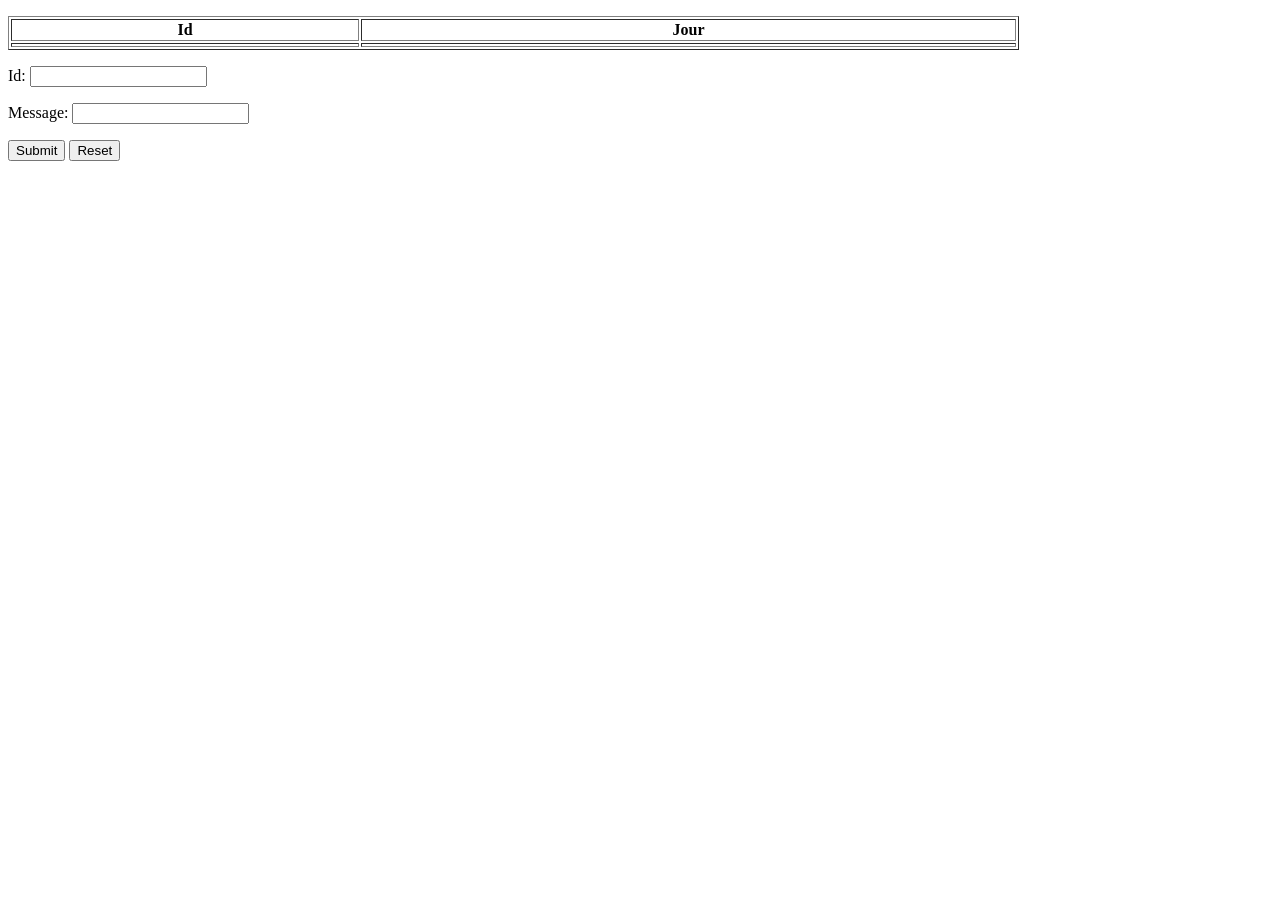
<file: src/main/resources/templates/greeting.html>
<!DOCTYPE HTML>
<html>

<head>
    <title>Bienvenue</title>
    <meta http-equiv="Content-Type" content="text/html; charset=UTF-8" />
</head>

<body>
    <p th:text="'Hello, ' + ${name}"></p>
    <table style="width:80%" border="1" class="table table-striped table-responsive-md">
        <thead>
            <tr>
                <th>Id</th>
                <th>Jour</th>
            </tr>
        </thead>
        <tbody>
            <tr th:each="jour:${jour}">
                <td th:text="${jour.id}"></td>
                <td th:text="${jour.jour}"></td>
            </tr>
        </tbody>
    </table>
    <form action="#" th:action="@{/greeting}" method="post">
    	<p>Id: <input type="text"  /></p>
        <p>Message: <input type="text"  /></p>
        <p><input type="submit" value="Submit" /> <input type="reset" value="Reset" /></p>
    </form>
</body>

</html>
</file>
